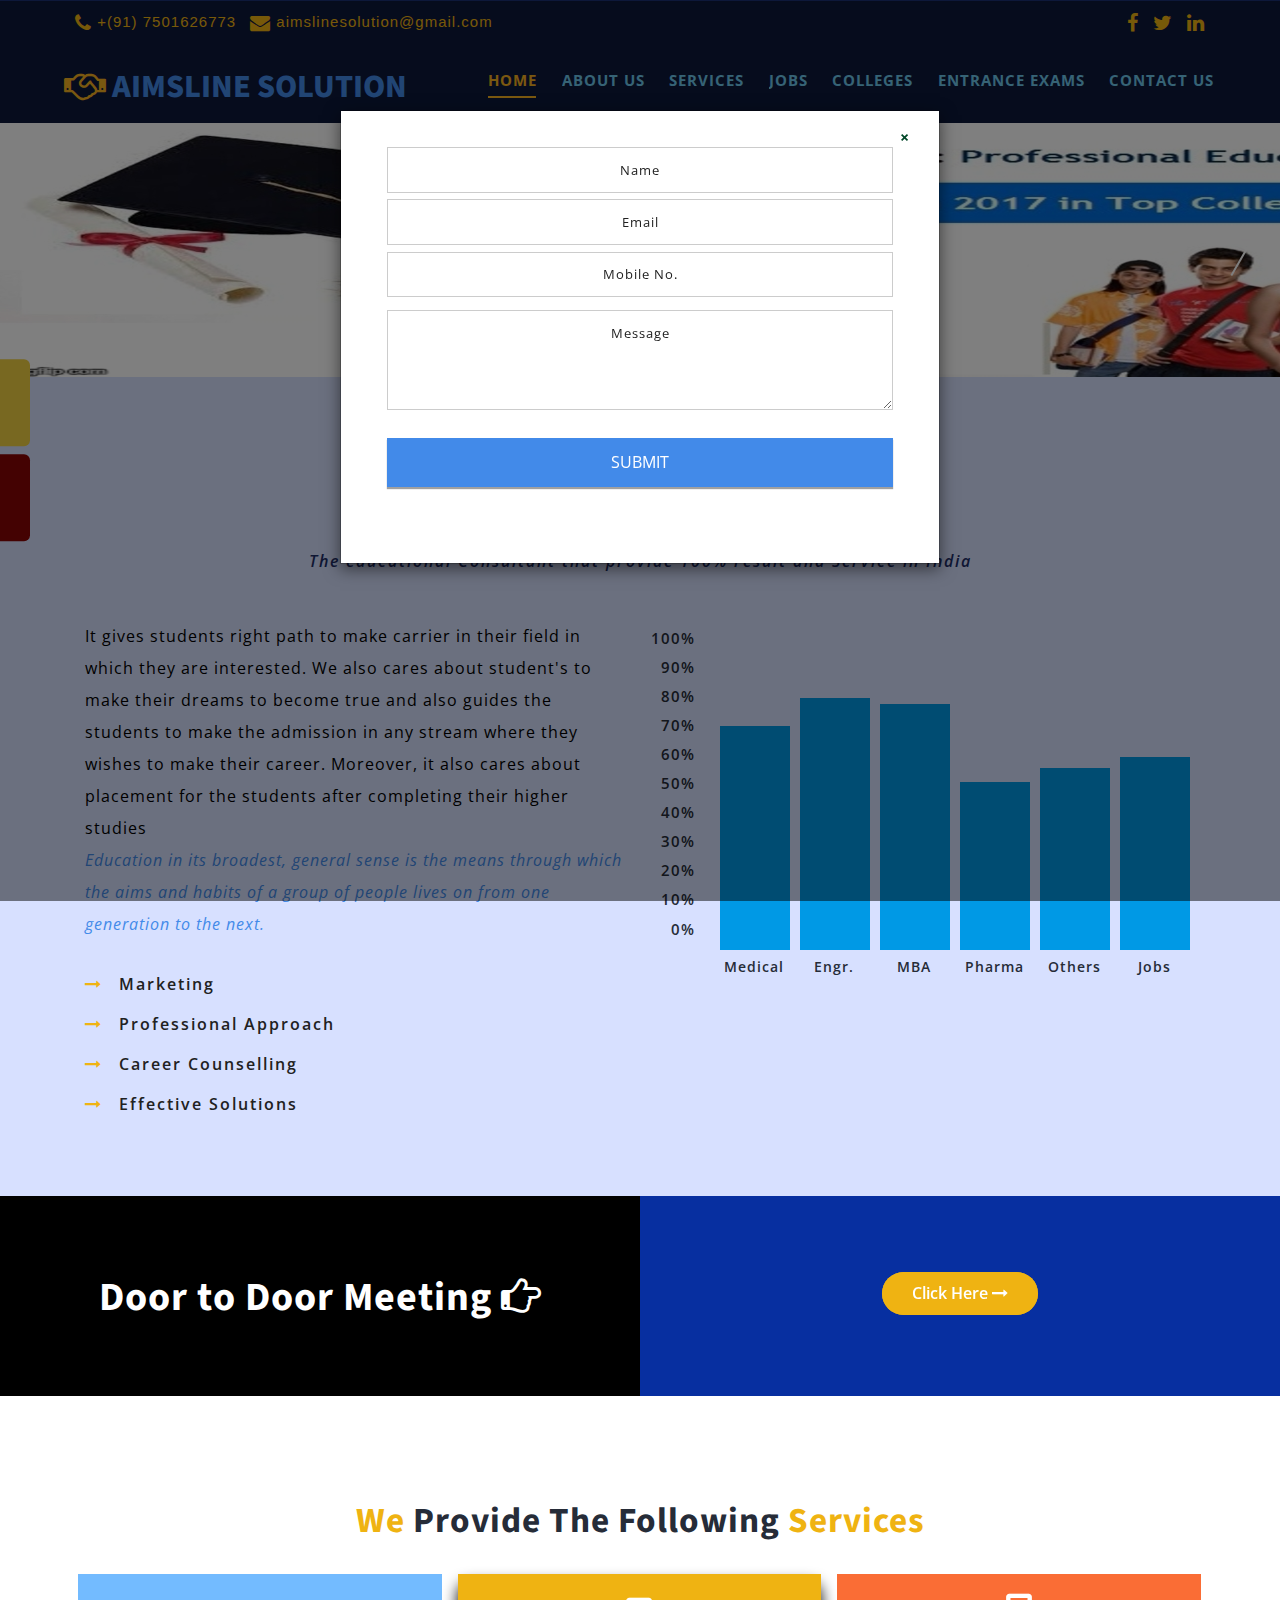
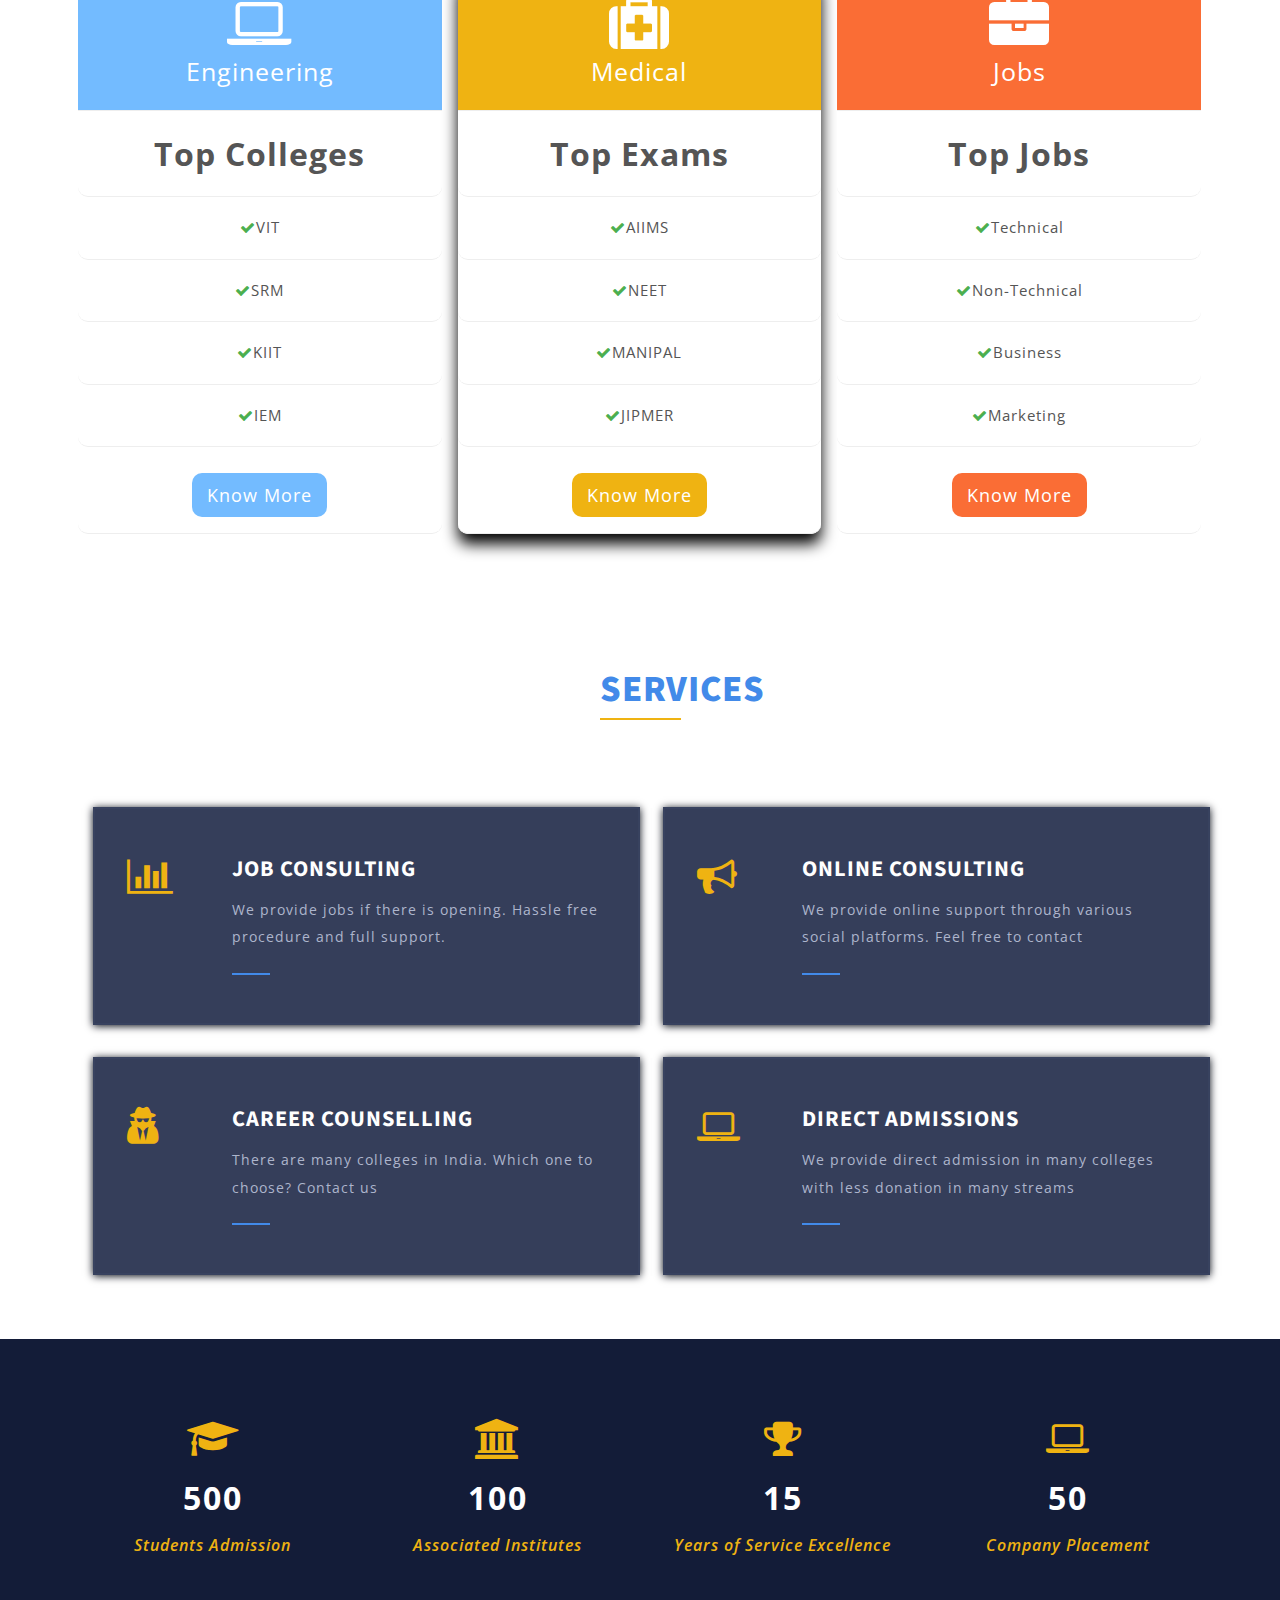
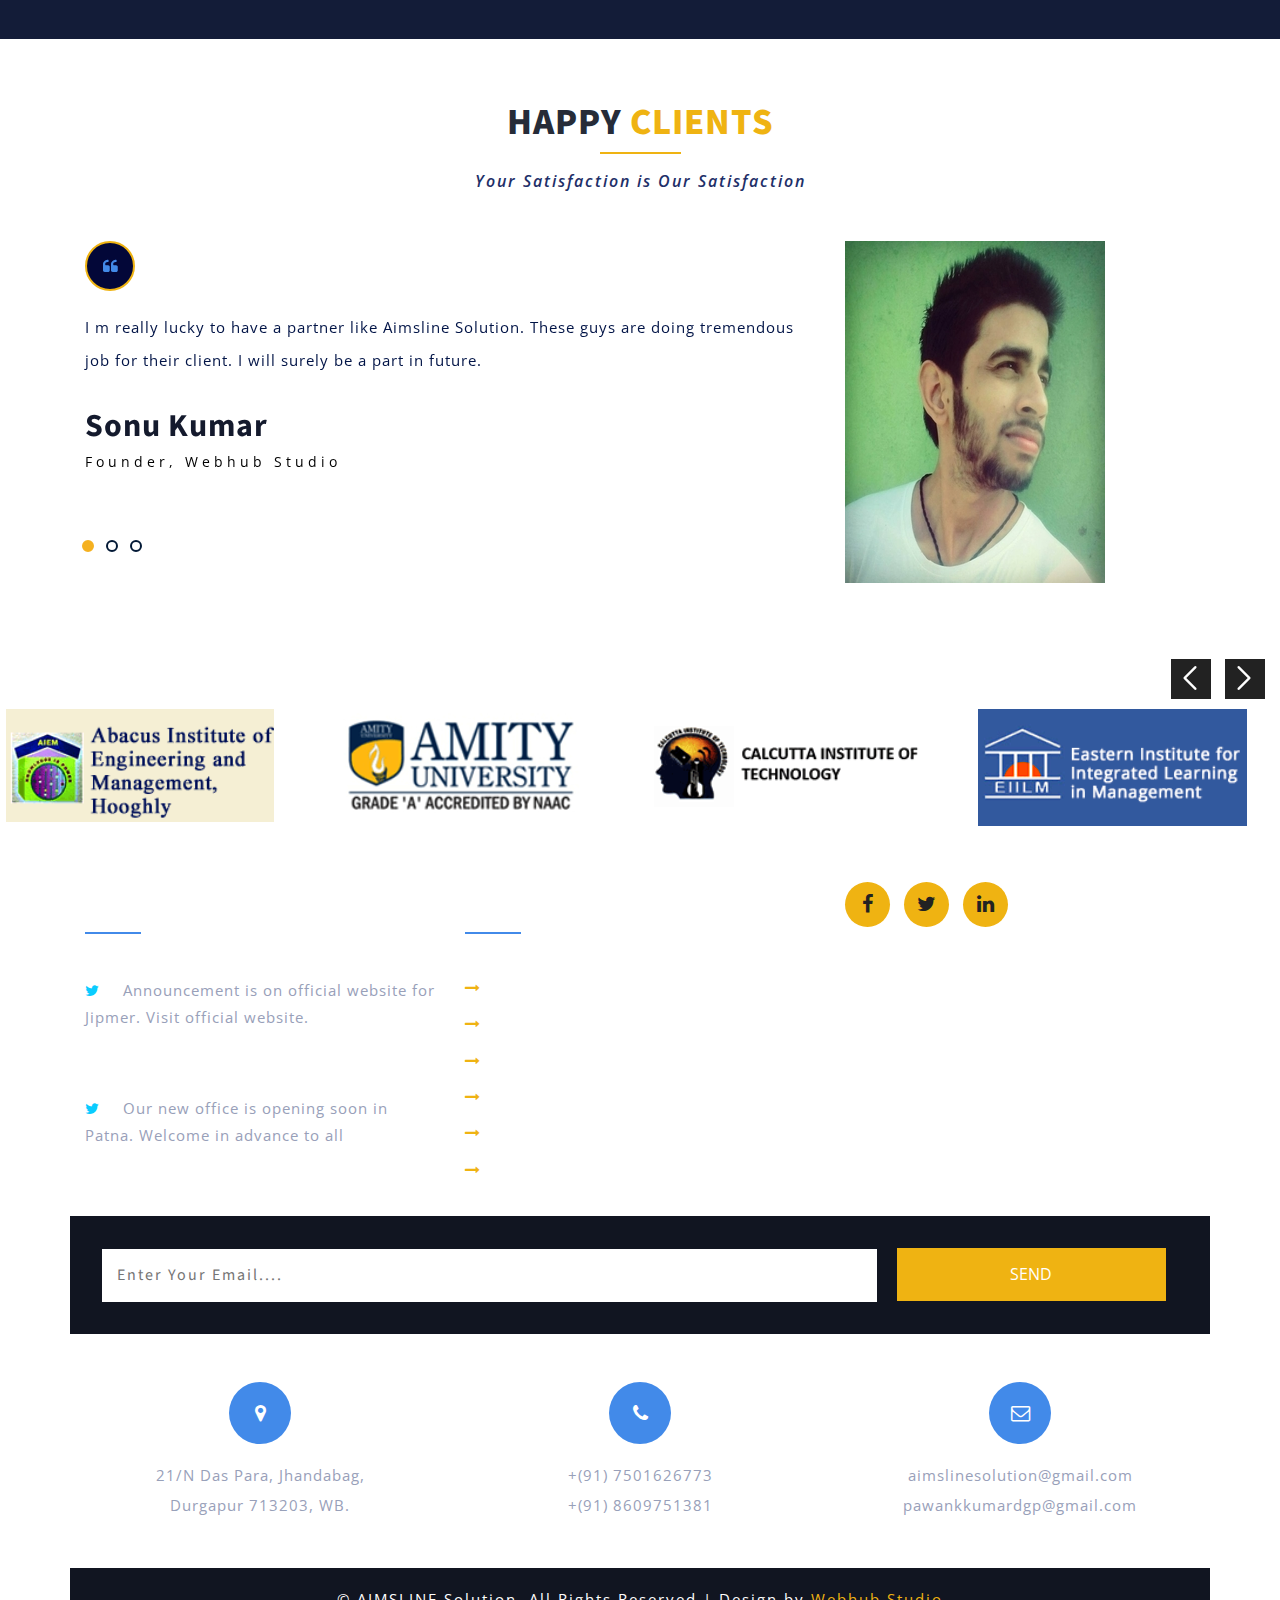
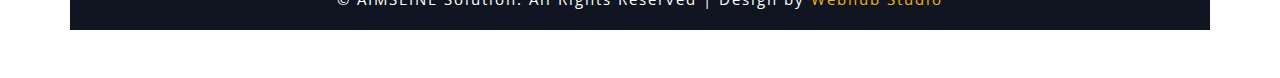
<file: index.html>
<!DOCTYPE html>
<html lang="en">
<head>
<title>AIMSLINE Solution</title>
<!-- custom-theme -->
<meta name="viewport" content="width=device-width, initial-scale=1.0">
<meta http-equiv="Content-Type" content="text/html; charset=utf-8" />

<script type="application/x-javascript"> addEventListener("load", function() { setTimeout(hideURLbar, 0); }, false);
		function hideURLbar(){ window.scrollTo(0,1); } </script>
<!-- //custom-theme -->
<link href="css/bootstrap.css" rel="stylesheet" type="text/css" media="all" />
<link href="css/JiSlider.css" rel="stylesheet"> 
<link rel="stylesheet" href="css/flexslider.css" type="text/css" media="screen" property="" />
<!-- Owl-carousel-CSS --><link href="css/owl.carousel.css" rel="stylesheet">
<link href="css/style.css" rel="stylesheet" type="text/css" media="all" />
<link rel="stylesheet" href="css/main.css">
<!-- font-awesome-icons -->
<link href="css/font-awesome.css" rel="stylesheet"> 
<!-- //font-awesome-icons -->
<link href="//fonts.googleapis.com/css?family=Source+Sans+Pro:300,300i,400,400i,600,600i,700,900" rel="stylesheet">
</head>
	
<body>
<!-- banner -->
<div class="main_section_agile" style="background-color:#0d183a">
		
			<div class="top_nav">
                <div class="container">
                    <ul class="list-inline info">
                        <li><a href="#"><span class="fa fa-phone"></span> +(91) 7501626773</a></li>
                        <li><a href="#"><span class="fa fa-envelope"></span> aimslinesolution@gmail.com</a></li>
                    </ul>
                    <ul class="list-inline social_icon">
                        <li><a href="https://www.facebook.com/Aimsline-Consultancy-1594752577241201/"><span class="fa fa-facebook"></span></a></li>
						<li><a href="https://twitter.com/KumarPawaan"><span class="fa fa-twitter"></span></a></li>
						<li><a href="https://www.linkedin.com/in/aimslinesolution/"><span class="fa fa-linkedin"></span></a></li>
                    </ul>			
                </div>
			</div><!-- Top Navbar end -->
			<div class="agileits_w3layouts_banner_nav">
					
			<nav class="navbar navbar-default">
				<div class="navbar-header navbar-left">
					<button type="button" class="navbar-toggle collapsed" data-toggle="collapse" data-target="#bs-example-navbar-collapse-1" style="margin-bottom:10px;">
						<span class="sr-only">Toggle navigation</span>
						<span class="icon-bar"></span>
						<span class="icon-bar"></span>
						<span class="icon-bar"></span>
					</button>
					<h1><a class="navbar-brand" href="index.html" style="color:#428ae9"><i class="fa fa-handshake-o" aria-hidden="true"></i> Aimsline Solution</a></h1>

				</div>
				 
				<!-- Collect the nav links, forms, and other content for toggling -->
				<div class="collapse navbar-collapse navbar-right" id="bs-example-navbar-collapse-1">
					<nav class="link-effect-2" id="link-effect-2">
						<ul class="nav navbar-nav">
							<li class="active"><a href="index.html" class="effect-3" style="margin-left:0; margin-right:2px;">Home</a></li>
							<li><a href="#about" class="effect-3" style="margin-right:2px;">About Us</a></li>
							<li><a href="services.html" class="effect-3" style="margin-right:2px;">Services</a></li>
							<li><a href="job.html" class="effect-3" style=" margin-right:2px;">Jobs</a></li>
							<li><a href="table.html" class="effect-3" style=" margin-right:2px;">Colleges</a></li>
							<li><a href="exam.html" class="effect-3" style=" margin-right:2px;">Entrance Exams</a></li>
							<li><a href="mail.html" class="effect-3" style="margin-right:2px;">Contact Us</a></li>
						</ul>
					</nav>

				</div>
			</nav>	
<div class="clearfix"> </div> 
		</div>
</div>
<!-- banner -->
	<div class="banner-silder">
		<div id="JiSlider" class="jislider">
			<ul>
				<li>
					<div class="w3layouts-banner-top w3layouts-banner-top1">
						<div class="container">
							<div class="agileits-banner-info">
							</div>	
						</div>
					</div>
				</li>
				<li>
					<div class="w3layouts-banner-top w3layouts-banner-top2">
						<div class="container">
							<div class="agileits-banner-info">
							</div>					
						</div>
					</div>
				</li>
					
				<li>
					<div class="w3layouts-banner-top w3layouts-banner-top3">
						<div class="container">
							<div class="agileits-banner-info">
							</div>	
						</div>
					</div>
				</li>
			</ul>
		</div>
      </div>

<!-- //banner -->
	<!-- Modal1 -->
													<div class="modal fade" id="myModal2" tabindex="-1" role="dialog">
														<div class="modal-dialog">
														<!-- Modal content-->
															<div class="modal-content">
																<div class="modal-header">
																	<button type="button" class="close" data-dismiss="modal">&times;</button>
																	
																	<div class="signin-form profile">
																	<h3 class="agileinfo_sign">Sign In</h3>	
																			<div class="login-form">
																				<form action="#" method="post">
																					<input type="email" name="email" placeholder="E-mail" required="">
																					<input type="password" name="password" placeholder="Password" required="">
																					<div class="tp">
																						<input type="submit" value="Sign In">
																					</div>
																				</form>
																			</div>
																			<div class="login-social-grids">
																				<ul>
																					<li><a href="#"><i class="fa fa-facebook"></i></a></li>
																					<li><a href="#"><i class="fa fa-twitter"></i></a></li>
																					<li><a href="#"><i class="fa fa-rss"></i></a></li>
																				</ul>
																			</div>
																			<p><a href="#" data-toggle="modal" data-target="#myModal3" > Don't have an account?</a></p>
																		</div>
																</div>
															</div>
														</div>
													</div>
													<!-- //Modal1 -->	
													<!-- Modal2 -->
													<div class="modal fade" id="myModal3" tabindex="-1" role="dialog">
														<div class="modal-dialog">
														<!-- Modal content-->
															<div class="modal-content">
																<div class="modal-header">
																	<button type="button" class="close" data-dismiss="modal">&times;</button>
																	
																	<div class="signin-form profile">
																	<h3 class="agileinfo_sign">Sign Up</h3>	
																			<div class="login-form">
																				<form action="#" method="post">
																				   <input type="text" name="name" placeholder="Username" required="">
																					<input type="email" name="email" placeholder="Email" required="">
																					<input type="password" name="password" placeholder="Password" required="">
																					<input type="password" name="password" placeholder="Confirm Password" required="">
																					<input type="submit" value="Sign Up">
																				</form>
																			</div>
																			<p><a href="#"> By clicking register, I agree to your terms</a></p>
																		</div>
																</div>
															</div>
														</div>
													</div>
													<!-- //Modal2 -->	
<!-- Modal4 -->
													<div class="modal fade" id="myModal4" tabindex="-1" role="dialog">
														<div class="modal-dialog">
														<!-- Modal content-->
															<div class="modal-content">
																<div class="modal-header">
																	<button type="button" class="close" data-dismiss="modal">&times;</button>
																	
																	<div class="signin-form profile">
																	
																			<div class="login-form">
																				<form action="#" method="post">
																				   <input type="text" name="name" placeholder="Name" required="">
																					<input type="email" name="email" placeholder="Email" required="">
																					<input type="text" name="mobile" placeholder="Mobile No." required="">
																					<textarea name="Comments" placeholder="Message" required=""></textarea>
																					<input type="submit" value="SUBMIT">
																				</form>
																			</div>
																			
																		</div>
																</div>
															</div>
														</div>
													</div>
													<!-- //Modal4 -->	
<!-- bootstrap-pop-up -->
	<div class="modal video-modal fade" id="myModal" tabindex="-1" role="dialog" aria-labelledby="myModal">
		<div class="modal-dialog" role="document">
			<div class="modal-content">
				<div class="modal-header">
				
					<button type="button" class="close" data-dismiss="modal" aria-label="Close"><span aria-hidden="true">&times;</span></button>						
				</div>
				<section>
					<div class="modal-body">
						<h5>Consultancy</h5>
						<img src="images/2.jpg" alt=" " class="img-responsive" />
						<p>Ut enim ad minima veniam, quis nostrum 
							exercitationem ullam corporis suscipit laboriosam, 
							nisi ut aliquid ex ea commodi consequatur? Quis autem 
							vel eum iure reprehenderit qui in ea voluptate velit 
							e.
							<i>" Quis autem vel eum iure reprehenderit qui in ea voluptate velit 
								esse quam nihil molestiae consequatur.</i></p>
					</div>
				</section>
			</div>
		</div>
	</div>
<!-- //bootstrap-pop-up -->
<!-- about -->
	<div id ="about" class="inner_main_agile_section">
		<div class="container">
		<h6 style="font-size: 22px">What makes us different</h6>
				<h3 class="w3l_header w3_agileits_header">About <span>Us</span></h3>
		<p class="sub_para_agile two">The educational Consultant that provide 100% result and Service in India</p>
			
			<div class="agile_inner_grids">
								
				<div class="col-md-6 w3_agileits_about_grid_left">
					<p style="color:black">It gives students right path to make carrier in their field in which they are interested. We also cares about student's to make their dreams to become true and also guides the students to make the admission in any stream where they wishes to make their career.

						Moreover, it also cares about placement for the students after completing their higher studies<span>Education in its broadest, general sense is the means through which the aims and habits of a group of people lives on from one generation to the next.</span> </p>
					<ul>
						<li><i class="fa fa-long-arrow-right" aria-hidden="true"></i>Marketing</li>
						<li><i class="fa fa-long-arrow-right" aria-hidden="true"></i>Professional approach</li>
						<li><i class="fa fa-long-arrow-right" aria-hidden="true"></i>Career Counselling</li>
						<li><i class="fa fa-long-arrow-right" aria-hidden="true"></i>Effective Solutions</li>
					</ul>
				</div>
				<div class="col-md-6 w3_agileits_about_grid_right">
					
							  <div id="chart">
							  <ul id="numbers">
								<li><span>100%</span></li>
								<li><span>90%</span></li>
								<li><span>80%</span></li>
								<li><span>70%</span></li>
								<li><span>60%</span></li>
								<li><span>50%</span></li>
								<li><span>40%</span></li>
								<li><span>30%</span></li>
								<li><span>20%</span></li>
								<li><span>10%</span></li>
								<li><span>0%</span></li>
							  </ul>
							  <ul id="bars">
								<li><div data-percentage="80" class="bar"></div><span>Medical</span></li>
								<li><div data-percentage="90" class="bar"></div><span>Engr.</span></li>
								<li><div data-percentage="88" class="bar"></div><span>MBA</span></li>
								<li><div data-percentage="60" class="bar"></div><span>Pharma</span></li>
								<li><div data-percentage="65" class="bar"></div><span>Others</span></li>
								<li><div data-percentage="69" class="bar"></div><span>Jobs</span></li>
							  </ul>
							</div>
				</div>
				<div class="clearfix"> </div>
			</div>
		</div>
	</div>
<!-- //about -->
	<div class="medile_agile_its_section">
	     <div class="col-md-6 medile_agile_its_blue glowing">
	           <h4><span >D<span>o</span><span>o</span><span>r </span> <span> t</span><span>o </span> <span> D</span><span>o</span><span>o</span><span>r </span> <span> M</span><span>e</span><span>e</span><span>t</span><span>i</span><span>n</span><span>g </span> <span><i class="fa fa-hand-o-right" aria-hidden="true"></i></span> </h4>
	     </div>
		 <div class="col-md-6 medile_agile_its_green">
	             <div class="more click">
									<a href="#" class="hvr-shutter-in-vertical" data-toggle="modal" data-target="#myModal4">Click Here  <i class="fa fa-long-arrow-right" aria-hidden="true"></i></a>
				</div>
	     </div>
		 <div class="clearfix"> </div>
	</div>
<!-- banner-bottom -->
	<div class="banner-bottom feedback">
		<div class="container">
			<h6 style="font-size: 22px; color:white">Educational Consultancy</h6>
			<h2> <span class="fixed_w3">We</span>  Provide The Following <span class="fixed_w3">Services</span> </h2>
			
			<div class="col">
					<ul class="price-box">
						<li class="header blue"  style="border-radius: 0"><i class="fa fa-laptop" aria-hidden="true"></i><br>Engineering</li>
						<li class="emph"><strong>Top Colleges</strong></li>
						<li><i class="fa fa-check" aria-hidden="true"></i>VIT</li>
						<li><i class="fa fa-check" aria-hidden="true"></i>SRM</li>	
						<li><i class="fa fa-check" aria-hidden="true"></i>KIIT</li>					
						<li><i class="fa fa-check" aria-hidden="true"></i>IEM</li>
						<li class="emph"><a href="table.html" class="button blue">Know More</a></li>
					</ul>
				</div>
				<div class="col">
					<ul class="price-box best">
						<li class="header orange"  style="border-radius: 0"><i class="fa fa-medkit" aria-hidden="true"></i><br>Medical</li>
						<li class="emph"><strong>Top Exams</strong></li>
						<li><i class="fa fa-check" aria-hidden="true"></i>AIIMS</li>
						<li><i class="fa fa-check" aria-hidden="true"></i>NEET</li>
						<li><i class="fa fa-check" aria-hidden="true"></i>MANIPAL</li>
						<li><i class="fa fa-check" aria-hidden="true"></i>JIPMER</li>
						<li class="emph"><a href="exam.html" class="button orange">Know More</a></li>
					</ul>
				</div>
				<div class="col">
					<ul class="price-box">
						<li class="header pink"  style="border-radius: 0"><i class="fa fa-briefcase" aria-hidden="true"></i><br>Jobs</li>
						<li class="emph"><strong>Top Jobs</strong></li>
						<li><i class="fa fa-check" aria-hidden="true"></i>Technical</li>
						<li><i class="fa fa-check" aria-hidden="true"></i>Non-Technical</li>
						<li><i class="fa fa-check" aria-hidden="true"></i>Business</li>
						<li><i class="fa fa-check" aria-hidden="true"></i>Marketing</li>
						<li class="emph"><a href="job.html" class="button pink">Know More</a></li>
					</ul>
				</div>
			</div>
		</div>
		<!-- /blog -->
	
<!-- //blog -->
	</div>
<!-- //banner-bottom -->

	<!-- services -->
	<div class="services" id="services">
		<div class="container">
		<h3 class="w3l_header w3_agileits_header two">Our <span>SERVICES</span></h3>
		<p class="sub_para_agile two" style="color:white">Our Consultancy has Multiple Services to Offer You</p>
			
			<div class="agile_inner_grids">
								
								   <!-- choose icon -->
								   <div class="col-md-6 choose_icon">
										<div class="choose_left">
											<i class="fa fa-bar-chart" aria-hidden="true"></i>
										</div>
									<div class="choose_right">
										<h3>JOB CONSULTING</h3>
										<p>We provide jobs if there is opening. 
										Hassle free procedure and full support.</p>
									</div>
										<div class="clearfix"></div>
									 </div>
								 
								  <!-- choose icon -->
								  <div class="col-md-6 choose_icon">
									<div class="choose_left">
										<i class="fa fa-bullhorn" aria-hidden="true"></i>
									</div>
									<div class="choose_right">
										<h3>ONLINE CONSULTING</h3>
										<p> We provide online support through various social platforms. 
										Feel free to contact</p>
									</div>
									<div class="clearfix"></div>
								 </div>
								 
								  <!-- choose icon -->
								  <div class="col-md-6 choose_icon">
									<div class="choose_left">
										<i class="fa fa-user-secret" aria-hidden="true"></i>
									</div>
									<div class="choose_right">
										<h3>CAREER COUNSELLING</h3>
										<p>There are many colleges in India. 
										Which one to choose? Contact us</p>
									</div>
									<div class="clearfix"></div>
								 </div>
								  <div class="col-md-6 choose_icon">
									<div class="choose_left">
										<i class="fa fa-laptop" aria-hidden="true"></i>
									</div>
									<div class="choose_right">
										<h3>DIRECT ADMISSIONS</h3>
										<p>We provide direct admission in many colleges with less donation in many streams</p>
									</div>
									<div class="clearfix"></div>
								 </div>
								 <div class="clearfix"></div>
							</div>
						</div>
					</div>
	<!-- //services -->
<!-- stats -->
	<div class="stats" id="stats">
	    <div class="container"> 
			<div class="inner_w3l_agile_grids">
		<div class="col-md-3 w3layouts_stats_left w3_counter_grid">
		   	<i class="fa fa-mortar-board" aria-hidden="true" style="color:#efb312"></i>
			<p class="counter">500</p>
			<h3>Students Admission</h3>
		</div>
		<div class="col-md-3 w3layouts_stats_left w3_counter_grid1">
		    <i class="fa fa-university" aria-hidden="true" style="color:#efb312"></i>
			<p class="counter">100</p>
			<h3>Associated Institutes</h3>
		</div>
		<div class="col-md-3 w3layouts_stats_left w3_counter_grid2">
		<i class="fa fa-trophy" aria-hidden="true" style="color:#efb312"></i>
			<p class="counter">15</p>
			<h3>Years of Service Excellence</h3>
		</div>
		<div class="col-md-3 w3layouts_stats_left w3_counter_grid3">
		<i class="fa fa-laptop" aria-hidden="true" style="color:#efb312"></i>
			<p class="counter">50</p>
			<h3>Company Placement</h3>
		</div>
		<div class="clearfix"> </div>
	</div>
   </div>	
</div>
<!-- //stats -->
<!-- agile_testimonials -->
<div class="test feedback">
	<div class="container">
	<h3 class="w3l_header w3_agileits_header">Happy <span style="color:#efb312">Clients</span></h3>
		<p class="sub_para_agile two">Your Satisfaction is Our Satisfaction</p>
			
			<div class="agile_inner_grids">
					<div class="test-gri1">
					 <div id="owl-demo2" class="owl-carousel">
							<div class="agile">
							   	<div class="test-grid">
							   		<div class="col-md-8 test-grid1">
									  <i class="fa fa-quote-left" aria-hidden="true" style="background-color:rgb(3, 7, 56)"></i>
										<p class="para-w3-agile">I m really lucky to have a partner like Aimsline Solution. These guys are doing tremendous job for their client. I will surely be a part in future.</p>
										<h4>Sonu Kumar</h4>
										<span style="color:black">Founder, Webhub Studio</span>
									</div>	
									<div class="col-md-4 test-grid2">
										<img src="images/sonu.jpg" alt="" class="img-r">
									</div>
								</div>	
								<div class="clearfix"></div>
							</div>
							<div class="agile">
							   	<div class="test-grid">
							   		<div class="col-md-8 test-grid1">
									<i class="fa fa-quote-left" aria-hidden="true" style="background-color:rgb(3, 7, 56)"></i>
										<p class="para-w3-agile">I m thankful to Aimsline Solution for their guidance . I m now currently in Dr. BC Roy Engineering college. In future, I m looking forward to work with them again.</p>
										<h4>Aakash Kumar </h4>
										<span style="color:black">ECE Engineer, Dr. B. C. Roy Engineering College</span>
									</div>	
									<div class="col-md-4 test-grid2">
										<img src="images/aakash.jpg" alt="" class="img-r">
									</div>
								</div>	
								<div class="clearfix"></div>
							</div>
							<div class="agile">
							   	<div class="test-grid">
							   		<div class="col-md-8 test-grid1">
									<i class="fa fa-quote-left" aria-hidden="true" style="background-color:rgb(3, 7, 56)"></i>
										<p class="para-w3-agile">I m also a client with this group. As I believe that first we should do for us then for some other people. Great exposure and great Determination for a better future. </p>
										<h4>Pawan Kumar</h4>
										<span style="color:black">Consultant Expert, Aimsline Solution</span>
									</div>	
									<div class="col-md-4 test-grid2">
										<img src="images/pawan.jpg" alt="" class="img-r">
									</div>
								</div>	
								<div class="clearfix"></div>
							</div>	
					</div>
				</div>	
		</div>
		
</div>	
</div>
<div >
	<div class="events">
		<ul id="flexiselDemo1">	
			<li>
				<div class="w3layouts_event_grid">
					<div class="w3_agile_event_grid1">
						<img src="images/col1.bmp" alt=" " class="img-responsive" />
					</div>
				</div>
			</li>
			<li>
				<div class="w3layouts_event_grid">
					<div class="w3_agile_event_grid1">
						<img src="images/col2.bmp" alt=" " class="img-responsive" />
					</div>
				</div>
			</li>
			<li>
				<div class="w3layouts_event_grid">
					<div class="w3_agile_event_grid1">
						<img src="images/col3.bmp" alt=" " class="img-responsive" />
					</div>
				</div>
			</li>
			<li>
				<div class="w3layouts_event_grid">
					<div class="w3_agile_event_grid1">
						<img src="images/col4.bmp" alt=" " class="img-responsive" />
					</div>
				</div>
			</li>
			<li>
				<div class="w3layouts_event_grid">
					<div class="w3_agile_event_grid1">
						<img src="images/col5.bmp" alt=" " class="img-responsive" />
					</div>
				</div>
			</li>
			<li>
				<div class="w3layouts_event_grid">
					<div class="w3_agile_event_grid1">
						<img src="images/col6.bmp" alt=" " class="img-responsive" />
					</div>
				</div>
			</li>
			<li>
				<div class="w3layouts_event_grid">
					<div class="w3_agile_event_grid1">
						<img src="images/col7.bmp" alt=" " class="img-responsive" />
					</div>
				</div>
			</li>
			<li>
				<div class="w3layouts_event_grid">
					<div class="w3_agile_event_grid1">
						<img src="images/col8.bmp" alt=" " class="img-responsive" />
					</div>
				</div>
			</li>
			<li>
				<div class="w3layouts_event_grid">
					<div class="w3_agile_event_grid1">
						<img src="images/col9.jpg" alt=" " class="img-responsive" />
					</div>
				</div>
			</li>
			<li>
				<div class="w3layouts_event_grid">
					<div class="w3_agile_event_grid1">
						<img src="images/col10.jpg" alt=" " class="img-responsive" />
					</div>
				</div>
			</li>
		</ul>
	</div>
</div>
<!-- //agile_testimonials -->
<!-- footer -->
	<div class="footer foot">
		<div class="container">
			<div class="w3_agile_footer_grids">
				<div class="col-md-4 w3_agile_footer_grid">
					<h3>Latest Tweets</h3>
					<ul class="agile_footer_grid_list">
						<li><i class="fa fa-twitter" aria-hidden="true"></i>Announcement is on official website for Jipmer. Visit official website. <span>1 day ago</span></li>
						<li><i class="fa fa-twitter" aria-hidden="true"></i>Our new office is opening soon in Patna. Welcome in advance to all <span>2 days ago</span></li>
					</ul>
				</div>
				<div class="col-md-4 w3_agile_footer_grid">
					<h3>Navigation</h3>
					<ul class="agileits_w3layouts_footer_grid_list">
						<li><i class="fa fa-long-arrow-right" aria-hidden="true"></i><a href="index.html">Home</a></li>
						<li><i class="fa fa-long-arrow-right" aria-hidden="true"></i><a href="services.html">Services</a></li>
						<li><i class="fa fa-long-arrow-right" aria-hidden="true"></i><a href="job.html">Jobs</a></li>
						<li><i class="fa fa-long-arrow-right" aria-hidden="true"></i><a href="table.html">Colleges</a></li>
						<li><i class="fa fa-long-arrow-right" aria-hidden="true"></i><a href="exam.html">Entrance Exams</a></li>
						<li><i class="fa fa-long-arrow-right" aria-hidden="true"></i><a href="mail.html">Contact Us</a></li>
					</ul>
				</div>
				<div class="col-md-4 w3_agile_footer_grid">
					<ul class="list-inline footer_social_icon">
						<li><a href="https://www.facebook.com/Aimsline-Consultancy-1594752577241201/"><span class="fa fa-facebook"></span></a></li>
						<li><a href="https://twitter.com/KumarPawaan"><span class="fa fa-twitter"></span></a></li>
						<li><a href="https://www.linkedin.com/in/aimslinesolution/"><span class="fa fa-linkedin"></span></a></li>
					</ul>
					<div class="clearfix"> </div>
				</div>
				<div class="clearfix"> </div>
			</div>
			<div class="w3_newsletter_footer_grids">
				<div class="w3_newsletter_footer_grid_left">
					<form action="#" method="post">
						<input type="email" name="Email" placeholder="Enter Your Email...." required="">
						<input type="submit" value="SEND">
					</form>
				</div>
			</div>
			<div class="w3ls_address_mail_footer_grids">
				<div class="col-md-4 w3ls_footer_grid_left">
					<div class="wthree_footer_grid_left">
						<i class="fa fa-map-marker" aria-hidden="true"></i>
					</div>
					<p>21/N Das Para, Jhandabag, <span>Durgapur 713203, WB.</span></p>
				</div>
				<div class="col-md-4 w3ls_footer_grid_left">
					<div class="wthree_footer_grid_left">
						<i class="fa fa-phone" aria-hidden="true"></i>
					</div>
					<p>+(91) 7501626773 <span>+(91) 8609751381</span></p>
				</div>
				<div class="col-md-4 w3ls_footer_grid_left">
					<div class="wthree_footer_grid_left">
						<i class="fa fa-envelope-o" aria-hidden="true"></i>
					</div>
					<p><a href="mailto:info@example.com">aimslinesolution@gmail.com</a> 
						<span><a href="mailto:info@example.com">pawankkumardgp@gmail.com</a></span></p>
				</div>
				<div class="clearfix"> </div>
			</div>
			<div class="agileinfo_copyright">
				<p>© AIMSLINE Solution. All Rights Reserved | Design by <a href="http:\\webhubstudio.cf">Webhub Studio</a></p>
			</div>
		</div>
	</div>
<!-- //footer -->
<div class="side">
		<a href="mail.html" style="background-color:#f0d042; color:black">Contact us</a>
		<a href="" data-target="#myModal4" style="background-color:#880404">Quick Enquiry</a>
	</div>
<!-- start-smoth-scrolling -->
<!-- js -->
<script type="text/javascript" src="js/jquery-2.1.4.min.js"></script>
<!-- //js -->
<script src="js/JiSlider.js"></script>
<script>
			$(window).load(function () {
				$('#JiSlider').JiSlider({color: '#fff', start: 3, reverse: true}).addClass('ff')
			})
		</script><script type="text/javascript">

  var _gaq = _gaq || [];
  _gaq.push(['_setAccount', 'UA-36251023-1']);
  _gaq.push(['_setDomainName', 'jqueryscript.net']);
  _gaq.push(['_trackPageview']);

  (function() {
    var ga = document.createElement('script'); ga.type = 'text/javascript'; ga.async = true;
    ga.src = ('https:' == document.location.protocol ? 'https://ssl' : 'http://www') + '.google-analytics.com/ga.js';
    var s = document.getElementsByTagName('script')[0]; s.parentNode.insertBefore(ga, s);
  })();

</script>
<!-- stats -->
	<script src="js/jquery.waypoints.min.js"></script>
	<script src="js/jquery.countup.js"></script>
		<script>
			$('.counter').countUp();
		</script>
<!-- //stats -->
<script type="text/javascript">
$(function(){
  $("#bars li .bar").each(function(key, bar){
    var percentage = $(this).data('percentage');

    $(this).animate({
      'height':percentage+'%'
    }, 1000);
  })
})
</script>
<!-- flexisel -->
	<script type="text/javascript" src="js/jquery.flexisel.js"></script>
	<script type="text/javascript">
		$(window).load(function() {
			$("#flexiselDemo1").flexisel({
				visibleItems: 4,
				animationSpeed: 1000,
				autoPlay: true,
				autoPlaySpeed: 3000,    		
				pauseOnHover: true,
				enableResponsiveBreakpoints: true,
				responsiveBreakpoints: { 
					portrait: { 
						changePoint:480,
						visibleItems: 1
					}, 
					landscape: { 
						changePoint:667,
						visibleItems:2
					},
					tablet: { 
						changePoint:800,
						visibleItems: 3
					}
				}
			});
			
		});
	</script>
<!-- //flexisel -->
<!-- requried-jsfiles-for owl -->

<script>
	$(document).ready(function(){
		$('#myModal4').modal('show');
	});
</script>
 <script src="js/owl.carousel.js"></script>
							        <script>
									    $(document).ready(function() {
									      $("#owl-demo2").owlCarousel({
									        items : 1,
									        lazyLoad : false,
									        autoPlay : true,
									        navigation : false,
									        navigationText :  false,
									        pagination : true,
									      });
									    });
									  </script>
							 <!-- //requried-jsfiles-for owl -->


<script type="text/javascript" src="js/move-top.js"></script>
<script type="text/javascript" src="js/easing.js"></script>
<script type="text/javascript">
	jQuery(document).ready(function($) {
		$(".scroll").click(function(event){		
			event.preventDefault();
			$('html,body').animate({scrollTop:$(this.hash).offset().top},1000);
		});
	});
</script>
<!-- start-smoth-scrolling -->
<!-- for bootstrap working -->
	<script src="js/bootstrap.js"></script>
<!-- //for bootstrap working -->
<!-- here stars scrolling icon -->
	<script type="text/javascript">
		$(document).ready(function() {
			/*
				var defaults = {
				containerID: 'toTop', // fading element id
				containerHoverID: 'toTopHover', // fading element hover id
				scrollSpeed: 1200,
				easingType: 'linear' 
				};
			*/
								
			$().UItoTop({ easingType: 'easeOutQuart' });
								
			});
	</script>
	
<!-- //here ends scrolling icon -->
</body>
<body oncontextmenu="return false;">
</html>
</file>
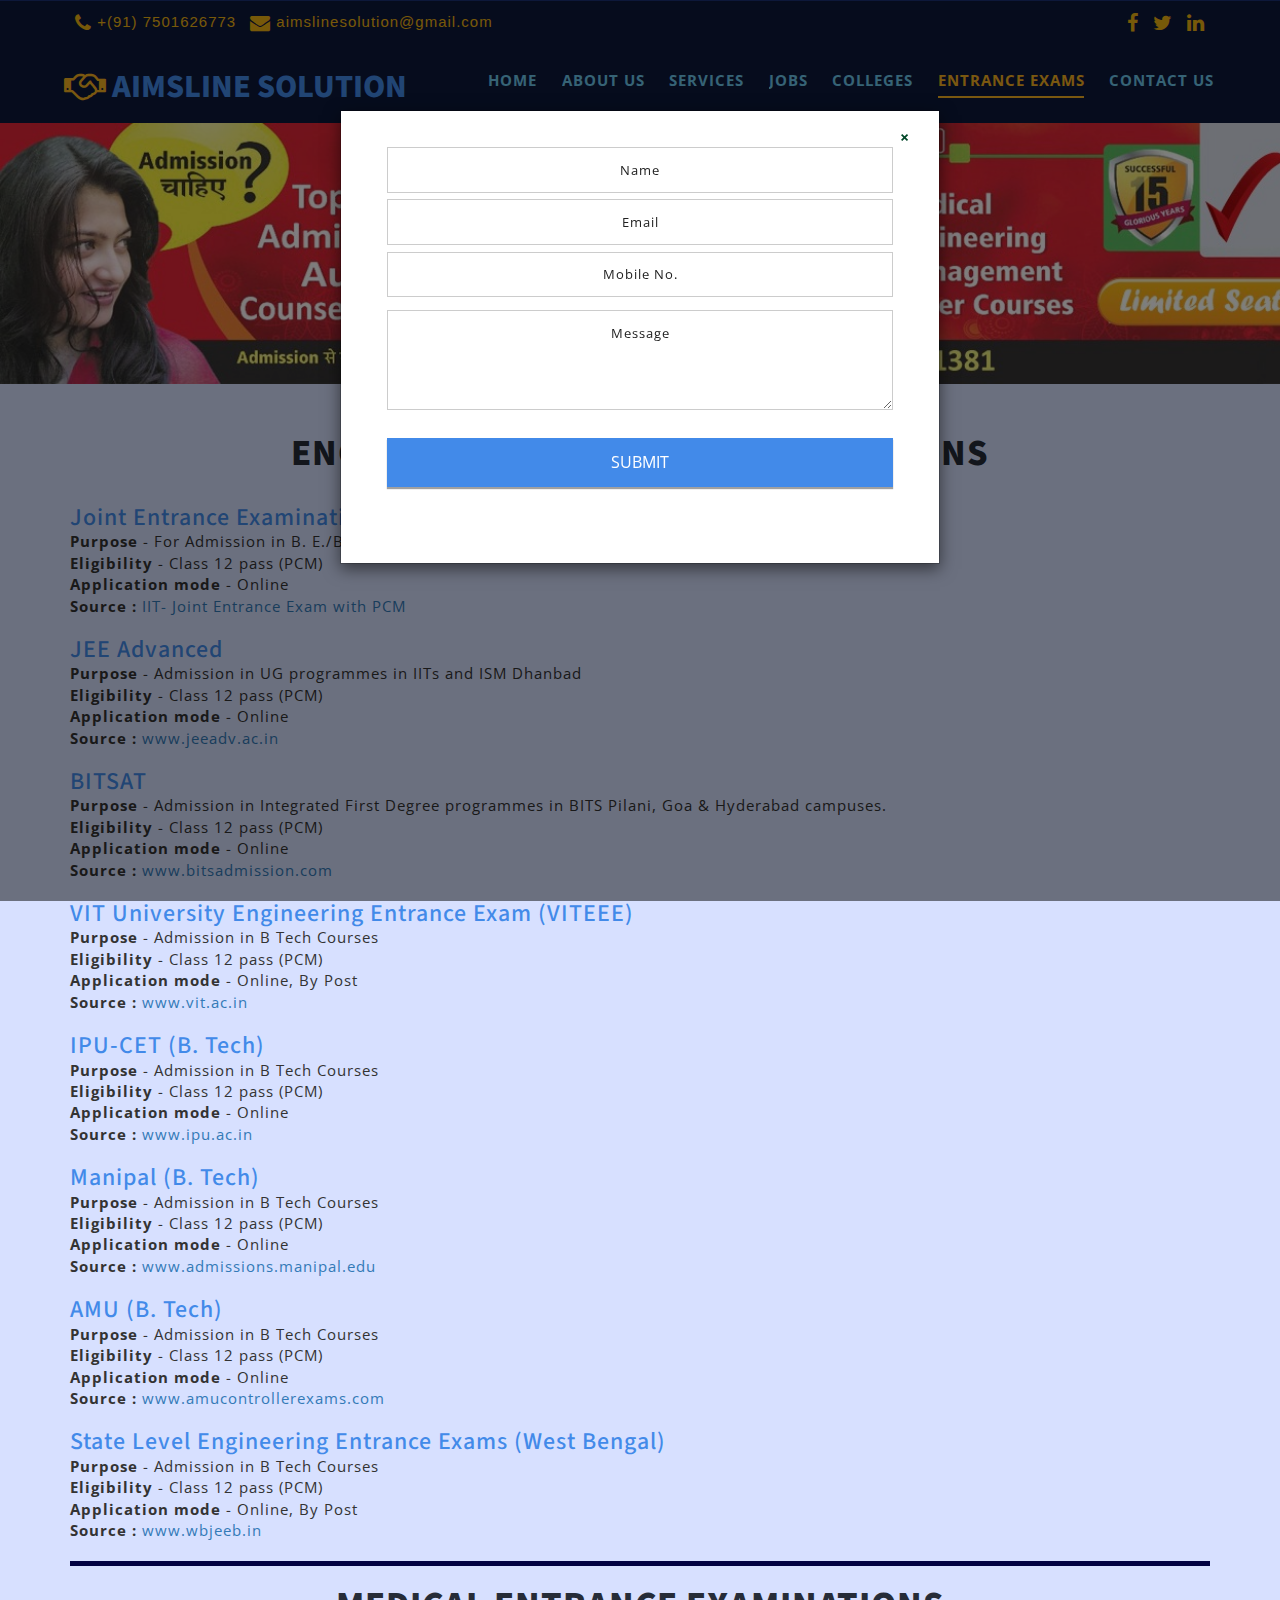
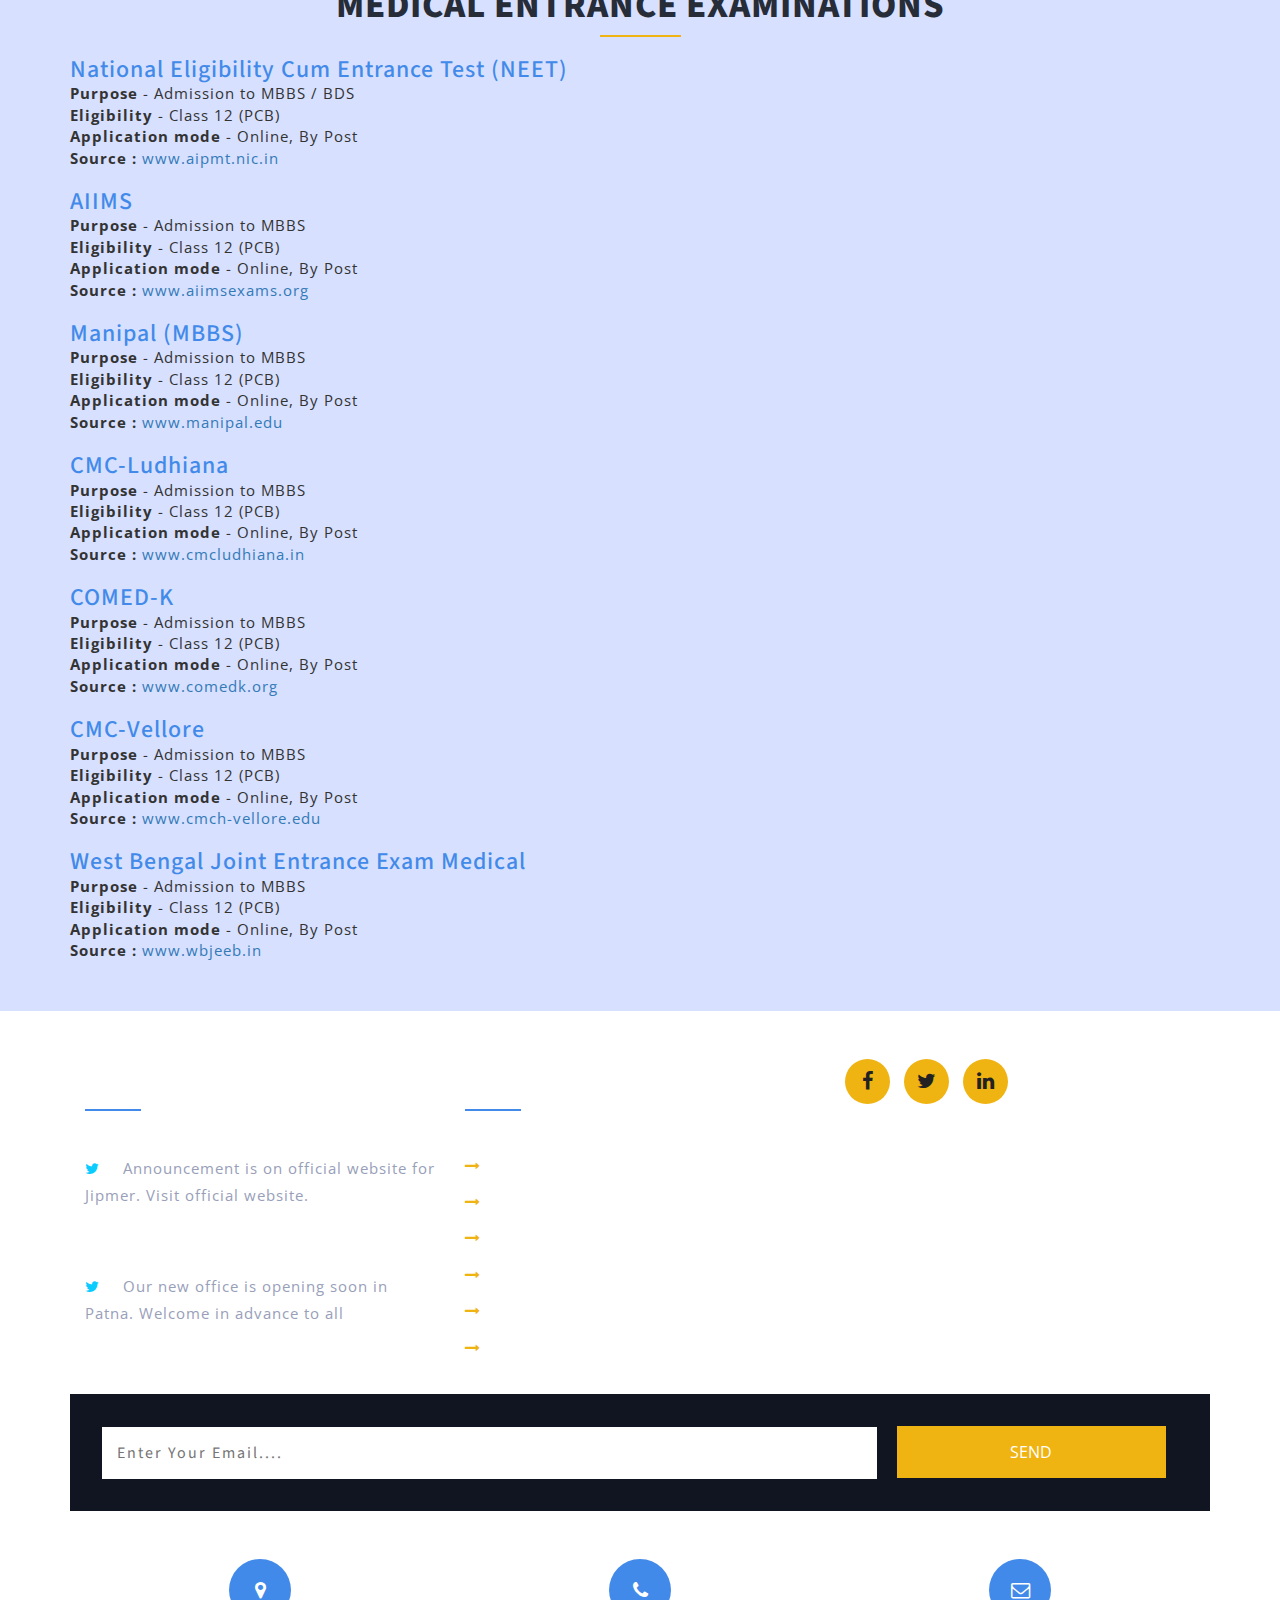
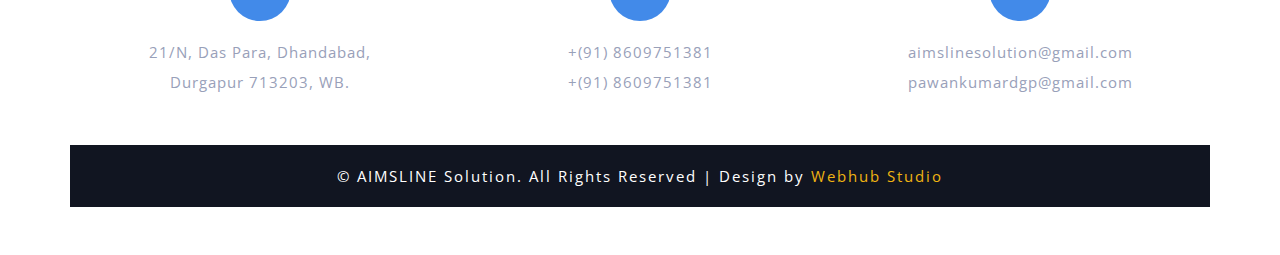
<file: exam.html>
<!DOCTYPE html>
<html lang="en">
<head>
<title>AIMSLINE Solution</title>
<!-- custom-theme -->
<meta name="viewport" content="width=device-width, initial-scale=1.0">
<meta http-equiv="Content-Type" content="text/html; charset=utf-8" />

<script type="application/x-javascript"> addEventListener("load", function() { setTimeout(hideURLbar, 0); }, false);
		function hideURLbar(){ window.scrollTo(0,1); } </script>
<!-- //custom-theme -->
<link href="css/bootstrap.css" rel="stylesheet" type="text/css" media="all" />
<link href="css/JiSlider.css" rel="stylesheet"> 
<link rel="stylesheet" href="css/flexslider.css" type="text/css" media="screen" property="" />
<!-- Owl-carousel-CSS --><link href="css/owl.carousel.css" rel="stylesheet">
<link href="css/style.css" rel="stylesheet" type="text/css" media="all" />
<link rel="stylesheet" href="css/main.css">
<!-- font-awesome-icons -->
<link href="css/font-awesome.css" rel="stylesheet"> 
<!-- //font-awesome-icons -->
<link href="//fonts.googleapis.com/css?family=Source+Sans+Pro:300,300i,400,400i,600,600i,700,900" rel="stylesheet">
</head>
	
<body>
<!-- banner -->
<div class="main_section_agile" style="background-color:#0d183a">
        <div class="top_nav">
                <div class="container">
                    <ul class="list-inline info">
                        <li><a href="#"><span class="fa fa-phone"></span> +(91) 7501626773</a></li>
                        <li><a href="#"><span class="fa fa-envelope"></span> aimslinesolution@gmail.com</a></li>
                    </ul>
                    <ul class="list-inline social_icon">
                        <li><a href="https://www.facebook.com/Aimsline-Consultancy-1594752577241201/"><span class="fa fa-facebook"></span></a></li>
						<li><a href="https://twitter.com/KumarPawaan"><span class="fa fa-twitter"></span></a></li>
						<li><a href="https://www.linkedin.com/in/aimslinesolution/"><span class="fa fa-linkedin"></span></a></li>
                    </ul>			
                </div>
			</div><!-- Top Navbar end -->
		<div class="agileits_w3layouts_banner_nav">
		   
			<nav class="navbar navbar-default">
				<div class="navbar-header navbar-left">
					<button type="button" class="navbar-toggle collapsed" data-toggle="collapse" data-target="#bs-example-navbar-collapse-1" style="margin-bottom:10px;">
						<span class="sr-only">Toggle navigation</span>
						<span class="icon-bar"></span>
						<span class="icon-bar"></span>
						<span class="icon-bar"></span>
					</button>
					<h1><a class="navbar-brand" href="index.html" style="color:#428ae9"><i class="fa fa-handshake-o" aria-hidden="true"></i> Aimsline Solution</a></h1>

				</div>
				 
				<!-- Collect the nav links, forms, and other content for toggling -->
				<div class="collapse navbar-collapse navbar-right" id="bs-example-navbar-collapse-1">
					<nav class="link-effect-2" id="link-effect-2">
						<ul class="nav navbar-nav">
                            <li><a href="index.html" class="effect-3" style="margin-left:0; margin-right:2px;">Home</a></li>
                            <li><a href="index.html#about" class="effect-3" style=" margin-right:2px;">About Us</a></li>
							<li><a href="services.html" class="effect-3" style=" margin-right:2px;">Services</a></li>
							<li><a href="job.html" class="effect-3" style=" margin-right:2px;">Jobs</a></li>
                            <li><a href="table.html" class="effect-3" style=" margin-right:2px;">Colleges</a></li>
                            <li class="active"><a href="exam.html" class="effect-3" style=" margin-right:2px;">Entrance Exams</a></li>
							<li><a href="mail.html" class="effect-3" style=" margin-right:2px;">Contact Us</a></li>
						</ul>
					</nav>

				</div>
			</nav>	
<div class="clearfix"> </div> 
		</div>
</div>
<!-- banner -->
<div class="banner1"></div>

<!-- //banner -->
	<!-- Modal1 -->
													<div class="modal fade" id="myModal2" tabindex="-1" role="dialog">
														<div class="modal-dialog">
														<!-- Modal content-->
															<div class="modal-content">
																<div class="modal-header">
																	<button type="button" class="close" data-dismiss="modal">&times;</button>
																	
																	<div class="signin-form profile">
																	<h3 class="agileinfo_sign">Sign In</h3>	
																			<div class="login-form">
																				<form action="#" method="post">
																					<input type="email" name="email" placeholder="E-mail" required="">
																					<input type="password" name="password" placeholder="Password" required="">
																					<div class="tp">
																						<input type="submit" value="Sign In">
																					</div>
																				</form>
																			</div>
																			<div class="login-social-grids">
																				<ul>
																					<li><a href="#"><i class="fa fa-facebook"></i></a></li>
																					<li><a href="#"><i class="fa fa-twitter"></i></a></li>
																					<li><a href="#"><i class="fa fa-rss"></i></a></li>
																				</ul>
																			</div>
																			<p><a href="#" data-toggle="modal" data-target="#myModal3" > Don't have an account?</a></p>
																		</div>
																</div>
															</div>
														</div>
													</div>
													<!-- //Modal1 -->	
													<!-- Modal2 -->
													<div class="modal fade" id="myModal3" tabindex="-1" role="dialog">
														<div class="modal-dialog">
														<!-- Modal content-->
															<div class="modal-content">
																<div class="modal-header">
																	<button type="button" class="close" data-dismiss="modal">&times;</button>
																	
																	<div class="signin-form profile">
																	<h3 class="agileinfo_sign">Sign Up</h3>	
																			<div class="login-form">
																				<form action="#" method="post">
																				   <input type="text" name="name" placeholder="Username" required="">
																					<input type="email" name="email" placeholder="Email" required="">
																					<input type="password" name="password" placeholder="Password" required="">
																					<input type="password" name="password" placeholder="Confirm Password" required="">
																					<input type="submit" value="Sign Up">
																				</form>
																			</div>
																			<p><a href="#"> By clicking register, I agree to your terms</a></p>
																		</div>
																</div>
															</div>
														</div>
													</div>
													<!-- //Modal2 -->	
<!-- Modal2 -->
													<div class="modal fade" id="myModal4" tabindex="-1" role="dialog">
														<div class="modal-dialog">
														<!-- Modal content-->
															<div class="modal-content">
																<div class="modal-header">
																	<button type="button" class="close" data-dismiss="modal">&times;</button>
																	
																	<div class="signin-form profile">
																	
																			<div class="login-form">
																				<form action="#" method="post">
																				   <input type="text" name="name" placeholder="Name" required="">
																					<input type="email" name="email" placeholder="Email" required="">
																					<input type="text" name="mobile" placeholder="Mobile No." required="">
																					<textarea name="Comments" placeholder="Message" required=""></textarea>
																					<input type="submit" value="SUBMIT">
																				</form>
																			</div>
																			
																		</div>
																</div>
															</div>
														</div>
													</div>
													<!-- //Modal2 -->	
<!-- bootstrap-pop-up -->
	<div class="modal video-modal fade" id="myModal" tabindex="-1" role="dialog" aria-labelledby="myModal">
		<div class="modal-dialog" role="document">
			<div class="modal-content">
				<div class="modal-header">
				
					<button type="button" class="close" data-dismiss="modal" aria-label="Close"><span aria-hidden="true">&times;</span></button>						
				</div>
				<section>
					<div class="modal-body">
						<h5>Consultancy</h5>
						<img src="images/2.jpg" alt=" " class="img-responsive" />
						<p>Ut enim ad minima veniam, quis nostrum 
							exercitationem ullam corporis suscipit laboriosam, 
							nisi ut aliquid ex ea commodi consequatur? Quis autem 
							vel eum iure reprehenderit qui in ea voluptate velit 
							e.
							<i>" Quis autem vel eum iure reprehenderit qui in ea voluptate velit 
								esse quam nihil molestiae consequatur.</i></p>
					</div>
				</section>
			</div>
		</div>
	</div>
<!-- //bootstrap-pop-up -->
    <div class="cont1">
        <div class="container t1">
            <section>
                <h3 class="w3l_header w3_agileits_header">Engineering Entrance Examinations</h3>
                <ul style="list-style-type:none">
                    <li class="gap">
                        <h2 class="green">Joint Entrance Examination (JEE) Main</h2>
                        <p><b>Purpose </b>- For Admission in B. E./B. Tech., B. Arch., B. Planning</p>
                        <p><b>Eligibility </b>- Class 12 pass (PCM)</p>
                        <p><b>Application mode </b>- Online</p>
                        <p><b>Source : </b><a href="https://www.jeeadv.ac.in/"> IIT- Joint Entrance Exam with PCM</a></p>
                    </li>
                    <li class="gap">
                        <h2 class="green">JEE Advanced</h2>
                        <p><b>Purpose </b>- Admission in UG programmes in IITs and ISM Dhanbad</p>
                        <p><b>Eligibility </b>- Class 12 pass (PCM)</p>
                        <p><b>Application mode </b>- Online</p>
                        <p><b>Source : </b><a href="https://www.jeeadv.ac.in/"> www.jeeadv.ac.in</a></p>
                    </li>
                    <li class="gap">
                        <h2 class="green">BITSAT </h2>
                        <p><b>Purpose </b>- Admission in Integrated First Degree programmes in BITS Pilani, Goa & Hyderabad campuses.</p>
                        <p><b>Eligibility </b>- Class 12 pass (PCM)</p>
                        <p><b>Application mode </b>- Online</p>
                        <p><b>Source : </b><a href="http://www.bitsadmission.com/"> www.bitsadmission.com</a></p>
                    </li>
                    <li class="gap">
                        <h2 class="green">VIT University Engineering Entrance Exam (VITEEE)  </h2>
                        <p><b>Purpose </b>- Admission in B Tech Courses</p>
                        <p><b>Eligibility </b>- Class 12 pass (PCM)</p>
                        <p><b>Application mode </b>- Online, By Post</p>
                        <p><b>Source : </b><a href="http://www.vit.ac.in/"> www.vit.ac.in</a></p>
                    </li>
                    <li class="gap">
                        <h2 class="green">IPU-CET (B. Tech)  </h2>
                        <p><b>Purpose </b>- Admission in B Tech Courses</p>
                        <p><b>Eligibility </b>- Class 12 pass (PCM)</p>
                        <p><b>Application mode </b>- Online</p>
                        <p><b>Source : </b><a href="http://www.ipu.ac.in/"> www.ipu.ac.in</a></p>
                    </li>
                    <li class="gap">
                        <h2 class="green">Manipal (B. Tech)</h2>
                        <p><b>Purpose </b>- Admission in B Tech Courses</p>
                        <p><b>Eligibility </b>- Class 12 pass (PCM)</p>
                        <p><b>Application mode </b>- Online</p>
                        <p><b>Source : </b><a href="https://manipal.edu/mu/admission.html"> www.admissions.manipal.edu</a></p>
                    </li>
                    <li class="gap">
                        <h2 class="green">AMU (B. Tech)</h2>
                        <p><b>Purpose </b>- Admission in B Tech Courses</p>
                        <p><b>Eligibility </b>- Class 12 pass (PCM)</p>
                        <p><b>Application mode </b>- Online</p>
                        <p><b>Source : </b><a href="http://www.amucontrollerexams.com/"> www.amucontrollerexams.com</a></p>
                    </li>
                    <li class="gap">
                        <h2 class="green">State Level Engineering Entrance Exams (West Bengal)  </h2>
                        <p><b>Purpose </b>- Admission in B Tech Courses</p>
                        <p><b>Eligibility </b>- Class 12 pass (PCM)</p>
                        <p><b>Application mode </b>- Online, By Post</p>
                        <p><b>Source : </b><a href="http://www.wbjeeb.in/"> www.wbjeeb.in</a></p>
                    </li>
                </ul>
            </section>
            <div class="div1"></div>
            <section>
                    <h3 class="w3l_header w3_agileits_header">Medical Entrance Examinations</h3>
                    <ul style="list-style-type:none">
                        <li class="gap">
                            <h2 class="green">National Eligibility Cum Entrance Test (NEET)</h2>
                            <p><b>Purpose </b>- Admission to MBBS / BDS</p>
                            <p><b>Eligibility </b>- Class 12 (PCB)</p>
                            <p><b>Application mode </b>- Online, By Post</p>
                            <p><b>Source : </b><a href="https://cbseneet.nic.in/cbseneet/Welcome.aspx"> www.aipmt.nic.in</a></p>
                        </li>
                         <li class="gap">
                            <h2 class="green">AIIMS</h2>
                            <p><b>Purpose </b>- Admission to MBBS</p>
                            <p><b>Eligibility </b>- Class 12 (PCB)</p>
                            <p><b>Application mode </b>- Online, By Post</p>
                            <p><b>Source : </b><a href="https://www.aiimsexams.org/info/Course.html"> www.aiimsexams.org</a></p>
                        </li>
                         <li class="gap">
                            <h2 class="green"> Manipal (MBBS)</h2>
                            <p><b>Purpose </b>- Admission to MBBS</p>
                            <p><b>Eligibility </b>- Class 12 (PCB)</p>
                            <p><b>Application mode </b>- Online, By Post</p>
                            <p><b>Source : </b><a href="https://manipal.edu/mu/admission.html"> www.manipal.edu</a></p>
                        </li>
                         <li class="gap">
                            <h2 class="green">CMC-Ludhiana</h2>
                            <p><b>Purpose </b>- Admission to MBBS</p>
                            <p><b>Eligibility </b>- Class 12 (PCB)</p>
                            <p><b>Application mode </b>- Online, By Post</p>
                            <p><b>Source : </b><a href="http://cmcludhiana.in/cmc_2014/admissions_college/"> www.cmcludhiana.in</a></p>
                        </li>
                         <li class="gap">
                            <h2 class="green">COMED-K</h2>
                            <p><b>Purpose </b>- Admission to MBBS</p>
                            <p><b>Eligibility </b>- Class 12 (PCB)</p>
                            <p><b>Application mode </b>- Online, By Post</p>
                            <p><b>Source : </b><a href="https://www.comedk.org/"> www.comedk.org</a></p>
                        </li>
                        <li class="gap">
                            <h2 class="green">CMC-Vellore</h2>
                            <p><b>Purpose </b>- Admission to MBBS</p>
                            <p><b>Eligibility </b>- Class 12 (PCB)</p>
                            <p><b>Application mode </b>- Online, By Post</p>
                            <p><b>Source : </b><a href="http://www.cmch-vellore.edu/"> www.cmch-vellore.edu</a></p>
                        </li>
                        <li class="gap">
                            <h2 class="green">	West Bengal Joint Entrance Exam Medical</h2>
                            <p><b>Purpose </b>- Admission to MBBS</p>
                            <p><b>Eligibility </b>- Class 12 (PCB)</p>
                            <p><b>Application mode </b>- Online, By Post</p>
                            <p><b>Source : </b><a href="http://www.wbjeeb.in/"> www.wbjeeb.in</a></p>
                        </li>
                    </ul>
                </section>
        </div>
    </div>

<!-- footer -->
    <div class="footer foot">
            <div class="container">
                <div class="w3_agile_footer_grids">
                    <div class="col-md-4 w3_agile_footer_grid">
                        <h3>Latest Tweets</h3>
                        <ul class="agile_footer_grid_list">
                                <li><i class="fa fa-twitter" aria-hidden="true"></i>Announcement is on official website for Jipmer. Visit official website. <span>1 day ago</span></li>
                                <li><i class="fa fa-twitter" aria-hidden="true"></i>Our new office is opening soon in Patna. Welcome in advance to all <span>2 days ago</span></li>
                        </ul>
                    </div>
                    <div class="col-md-4 w3_agile_footer_grid">
                        <h3>Navigation</h3>
                        <ul class="agileits_w3layouts_footer_grid_list">
                                <li><i class="fa fa-long-arrow-right" aria-hidden="true"></i><a href="index.html">Home</a></li>
                                <li><i class="fa fa-long-arrow-right" aria-hidden="true"></i><a href="services.html">Services</a></li>
                                <li><i class="fa fa-long-arrow-right" aria-hidden="true"></i><a href="job.html">Jobs</a></li>
                                <li><i class="fa fa-long-arrow-right" aria-hidden="true"></i><a href="table.html">Colleges</a></li>
                                <li><i class="fa fa-long-arrow-right" aria-hidden="true"></i><a href="exam.html">Entrance Exams</a></li>
                                <li><i class="fa fa-long-arrow-right" aria-hidden="true"></i><a href="mail.html">Contact Us</a></li>
                        </ul>
                    </div>
                    <div class="col-md-4 w3_agile_footer_grid">
                        <ul class="list-inline footer_social_icon">
                            <li><a href="https://www.facebook.com/Aimsline-Consultancy-1594752577241201/"><span class="fa fa-facebook"></span></a></li>
                            <li><a href="https://twitter.com/KumarPawaan"><span class="fa fa-twitter"></span></a></li>
                            <li><a href="https://www.linkedin.com/in/aimslinesolution/"><span class="fa fa-linkedin"></span></a></li>
                        </ul>
                        <div class="clearfix"> </div>
                    </div>
                    <div class="clearfix"> </div>
                </div>
                <div class="w3_newsletter_footer_grids">
                    <div class="w3_newsletter_footer_grid_left">
                        <form action="#" method="post">
                            <input type="email" name="Email" placeholder="Enter Your Email...." required="">
                            <input type="submit" value="SEND">
                        </form>
                    </div>
                </div>
                <div class="w3ls_address_mail_footer_grids">
                    <div class="col-md-4 w3ls_footer_grid_left">
                        <div class="wthree_footer_grid_left">
                            <i class="fa fa-map-marker" aria-hidden="true"></i>
                        </div>
                        <p>21/N, Das Para, Dhandabad, <span>Durgapur 713203, WB.</span></p>
                    </div>
                    <div class="col-md-4 w3ls_footer_grid_left">
                        <div class="wthree_footer_grid_left">
                            <i class="fa fa-phone" aria-hidden="true"></i>
                        </div>
                        <p>+(91) 8609751381 <span>+(91) 8609751381</span></p>
                    </div>
                    <div class="col-md-4 w3ls_footer_grid_left">
                        <div class="wthree_footer_grid_left">
                            <i class="fa fa-envelope-o" aria-hidden="true"></i>
                        </div>
                        <p><a href="mailto:info@example.com">aimslinesolution@gmail.com</a> 
                            <span><a href="mailto:info@example.com">pawankumardgp@gmail.com</a></span></p>
                    </div>
                    <div class="clearfix"> </div>
                </div>
                <div class="agileinfo_copyright">
                    <p>© AIMSLINE Solution. All Rights Reserved | Design by <a href="http://webhubstudio.cf">Webhub Studio</a></p>
                </div>
            </div>
        </div>
    <!-- //footer -->
    
    <!-- start-smoth-scrolling -->
    <!-- js -->
    <script type="text/javascript" src="js/jquery-2.1.4.min.js"></script>
    <!-- //js -->
    <script src="js/JiSlider.js"></script>
    <script>
                $(window).load(function () {
                    $('#JiSlider').JiSlider({color: '#fff', start: 3, reverse: true}).addClass('ff')
                })
            </script><script type="text/javascript">
    
      var _gaq = _gaq || [];
      _gaq.push(['_setAccount', 'UA-36251023-1']);
      _gaq.push(['_setDomainName', 'jqueryscript.net']);
      _gaq.push(['_trackPageview']);
    
      (function() {
        var ga = document.createElement('script'); ga.type = 'text/javascript'; ga.async = true;
        ga.src = ('https:' == document.location.protocol ? 'https://ssl' : 'http://www') + '.google-analytics.com/ga.js';
        var s = document.getElementsByTagName('script')[0]; s.parentNode.insertBefore(ga, s);
      })();
    
    </script>
    <!-- stats -->
        <script src="js/jquery.waypoints.min.js"></script>
        <script src="js/jquery.countup.js"></script>
            <script>
                $('.counter').countUp();
            </script>
    <!-- //stats -->
    <script type="text/javascript">
    $(function(){
      $("#bars li .bar").each(function(key, bar){
        var percentage = $(this).data('percentage');
    
        $(this).animate({
          'height':percentage+'%'
        }, 1000);
      })
    })
    </script>
    <!-- flexisel -->
        <script type="text/javascript" src="js/jquery.flexisel.js"></script>
        <script type="text/javascript">
            $(window).load(function() {
                $("#flexiselDemo1").flexisel({
                    visibleItems: 4,
                    animationSpeed: 1000,
                    autoPlay: true,
                    autoPlaySpeed: 3000,    		
                    pauseOnHover: true,
                    enableResponsiveBreakpoints: true,
                    responsiveBreakpoints: { 
                        portrait: { 
                            changePoint:480,
                            visibleItems: 1
                        }, 
                        landscape: { 
                            changePoint:667,
                            visibleItems:2
                        },
                        tablet: { 
                            changePoint:800,
                            visibleItems: 3
                        }
                    }
                });
                
            });
        </script>
    <!-- //flexisel -->
    <script>
        $(document).ready(function(){
            $('#myModal4').modal('show');
        });
    </script>
    <!-- requried-jsfiles-for owl -->
     <script src="js/owl.carousel.js"></script>
                                        <script>
                                            $(document).ready(function() {
                                              $("#owl-demo2").owlCarousel({
                                                items : 1,
                                                lazyLoad : false,
                                                autoPlay : true,
                                                navigation : false,
                                                navigationText :  false,
                                                pagination : true,
                                              });
                                            });
                                          </script>
                                 <!-- //requried-jsfiles-for owl -->
    
    
    <script type="text/javascript" src="js/move-top.js"></script>
    <script type="text/javascript" src="js/easing.js"></script>
    <script type="text/javascript">
        jQuery(document).ready(function($) {
            $(".scroll").click(function(event){		
                event.preventDefault();
                $('html,body').animate({scrollTop:$(this.hash).offset().top},1000);
            });
        });
    </script>
    <!-- start-smoth-scrolling -->
    <!-- for bootstrap working -->
        <script src="js/bootstrap.js"></script>
    <!-- //for bootstrap working -->
    <!-- here stars scrolling icon -->
        <script type="text/javascript">
            $(document).ready(function() {
                /*
                    var defaults = {
                    containerID: 'toTop', // fading element id
                    containerHoverID: 'toTopHover', // fading element hover id
                    scrollSpeed: 1200,
                    easingType: 'linear' 
                    };
                */
                                    
                $().UItoTop({ easingType: 'easeOutQuart' });
                                    
                });
        </script>
    <!-- //here ends scrolling icon -->
    </body>
    <body oncontextmenu="return false;">
    </html>
</file>
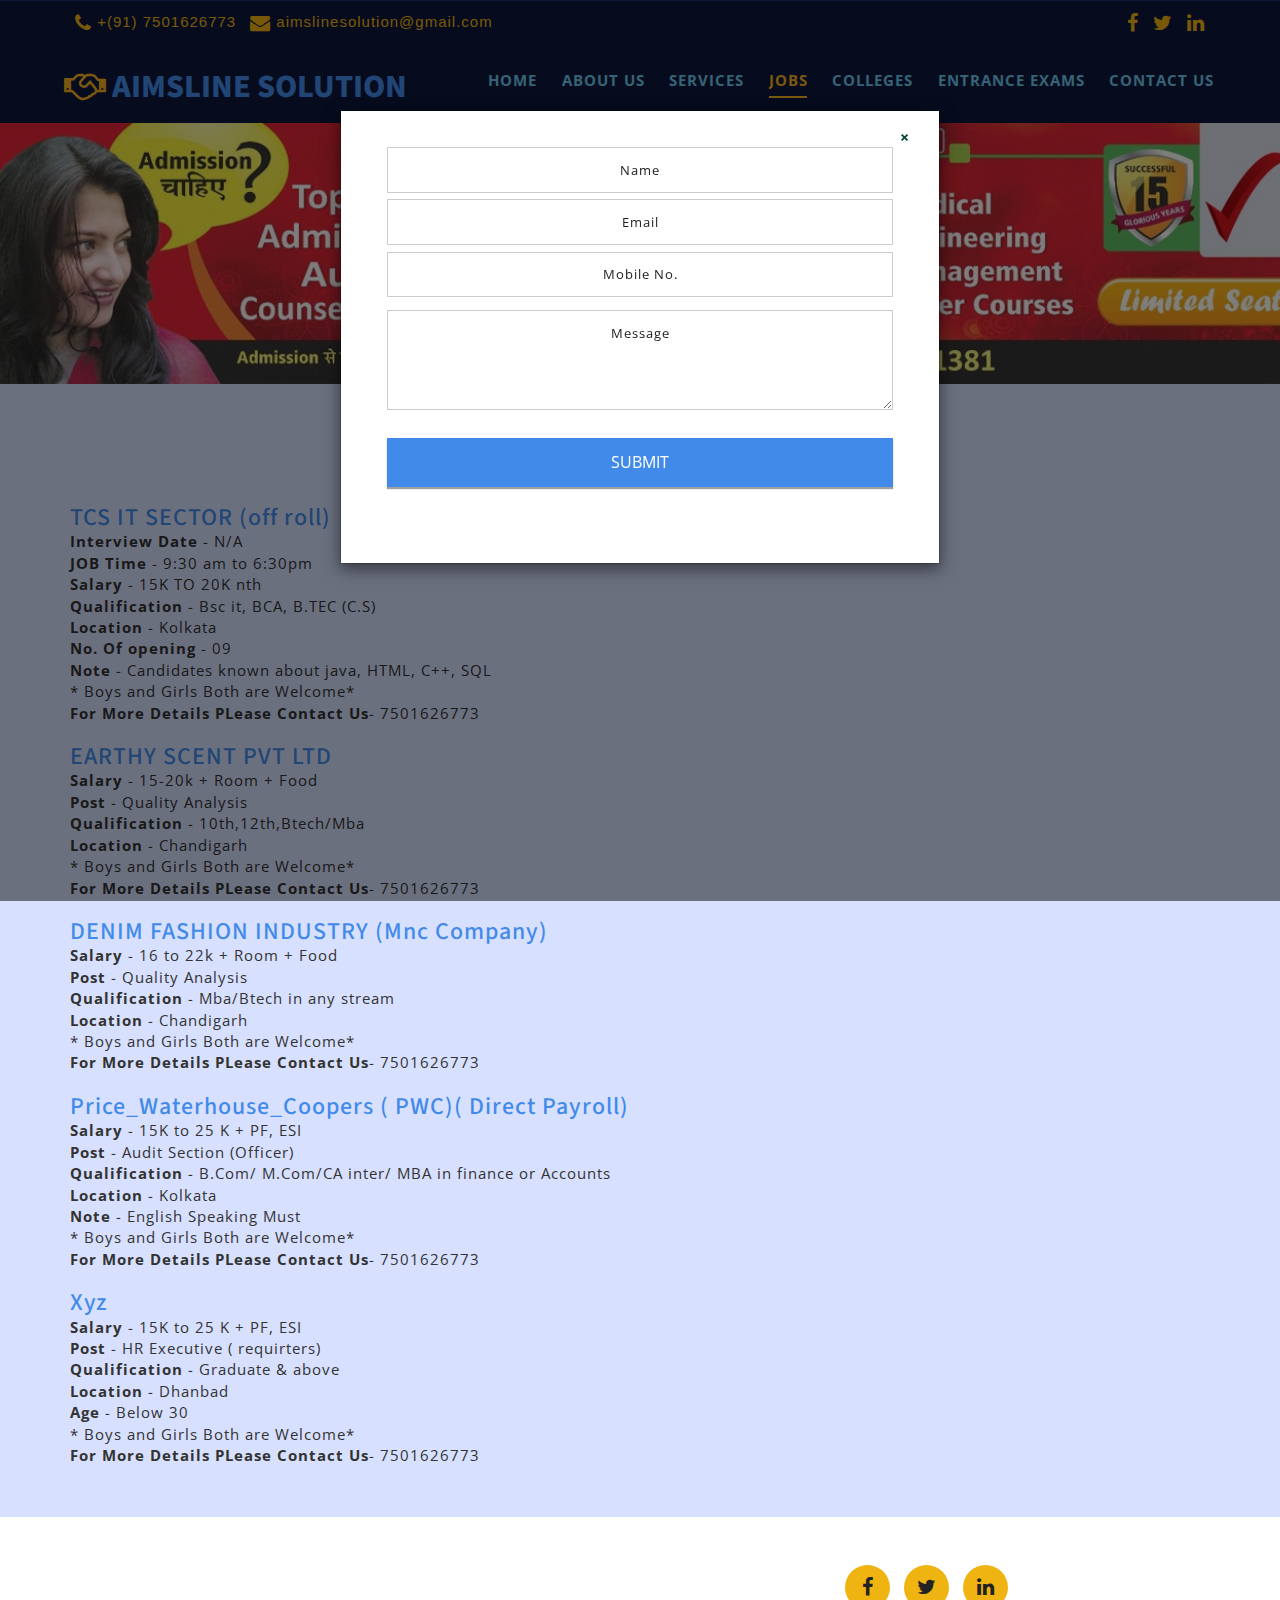
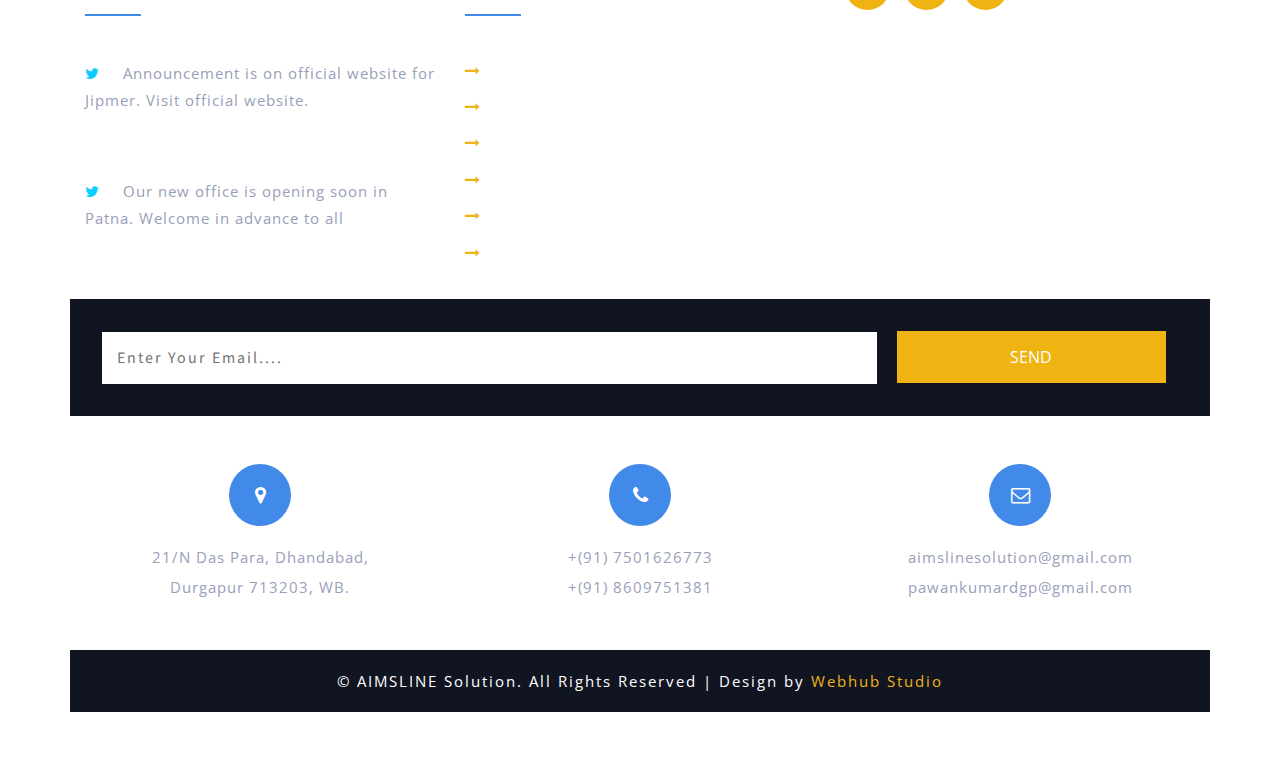
<file: job.html>
<!DOCTYPE html>
<html lang="en">
<head>
<title>AIMSLINE Solution</title>
<!-- custom-theme -->
<meta name="viewport" content="width=device-width, initial-scale=1.0">
<meta http-equiv="Content-Type" content="text/html; charset=utf-8" />

<script type="application/x-javascript"> addEventListener("load", function() { setTimeout(hideURLbar, 0); }, false);
		function hideURLbar(){ window.scrollTo(0,1); } </script>
<!-- //custom-theme -->
<link href="css/bootstrap.css" rel="stylesheet" type="text/css" media="all" />
<link href="css/JiSlider.css" rel="stylesheet"> 
<link rel="stylesheet" href="css/flexslider.css" type="text/css" media="screen" property="" />
<!-- Owl-carousel-CSS --><link href="css/owl.carousel.css" rel="stylesheet">
<link href="css/style.css" rel="stylesheet" type="text/css" media="all" />
<link rel="stylesheet" href="css/main.css">
<!-- font-awesome-icons -->
<link href="css/font-awesome.css" rel="stylesheet"> 
<!-- //font-awesome-icons -->
<link href="//fonts.googleapis.com/css?family=Source+Sans+Pro:300,300i,400,400i,600,600i,700,900" rel="stylesheet">
</head>
	
<body>
<!-- banner -->
<div class="main_section_agile"  style="background-color:#0d183a">
        <div class="top_nav">
                <div class="container">
                    <ul class="list-inline info">
                        <li><a href="#"><span class="fa fa-phone"></span> +(91) 7501626773</a></li>
                        <li><a href="#"><span class="fa fa-envelope"></span> aimslinesolution@gmail.com</a></li>
                    </ul>
                    <ul class="list-inline social_icon">
                        <li><a href="https://www.facebook.com/Aimsline-Consultancy-1594752577241201/"><span class="fa fa-facebook"></span></a></li>
						<li><a href="https://twitter.com/KumarPawaan"><span class="fa fa-twitter"></span></a></li>
						<li><a href="https://www.linkedin.com/in/aimslinesolution/"><span class="fa fa-linkedin"></span></a></li>
                    </ul>			
                </div>
			</div><!-- Top Navbar end -->
		<div class="agileits_w3layouts_banner_nav">
		   
			<nav class="navbar navbar-default">
				<div class="navbar-header navbar-left">
					<button type="button" class="navbar-toggle collapsed" data-toggle="collapse" data-target="#bs-example-navbar-collapse-1" style="margin-bottom:10px;">
						<span class="sr-only">Toggle navigation</span>
						<span class="icon-bar"></span>
						<span class="icon-bar"></span>
						<span class="icon-bar"></span>
					</button>
					<h1><a class="navbar-brand" href="index.html" style="color:#428ae9"><i class="fa fa-handshake-o" aria-hidden="true"></i> Aimsline Solution</a></h1>

				</div>
				 
				<!-- Collect the nav links, forms, and other content for toggling -->
				<div class="collapse navbar-collapse navbar-right" id="bs-example-navbar-collapse-1">
					<nav class="link-effect-2" id="link-effect-2">
						<ul class="nav navbar-nav">
                            <li><a href="index.html" class="effect-3" style="margin-left:0; margin-right:2px;">Home</a></li>
                            <li><a href="index.html#about" class="effect-3" style=" margin-right:2px;">About Us</a></li>
							<li><a href="services.html" class="effect-3" style=" margin-right:2px;">Services</a></li>
							<li class="active"><a href="job.html" class="effect-3" style=" margin-right:2px;">Jobs</a></li>
                            <li><a href="table.html" class="effect-3" style=" margin-right:2px;">Colleges</a></li>
                            <li><a href="exam.html" class="effect-3" style=" margin-right:2px;">Entrance Exams</a></li>
							<li><a href="mail.html" class="effect-3" style=" margin-right:2px;">Contact Us</a></li>
						</ul>
					</nav>

				</div>
			</nav>	
<div class="clearfix"> </div> 
		</div>
</div>
<!-- banner -->
<div class="banner1"></div>

<!-- //banner -->
	<!-- Modal1 -->
													<div class="modal fade" id="myModal2" tabindex="-1" role="dialog">
														<div class="modal-dialog">
														<!-- Modal content-->
															<div class="modal-content">
																<div class="modal-header">
																	<button type="button" class="close" data-dismiss="modal">&times;</button>
																	
																	<div class="signin-form profile">
																	<h3 class="agileinfo_sign">Sign In</h3>	
																			<div class="login-form">
																				<form action="#" method="post">
																					<input type="email" name="email" placeholder="E-mail" required="">
																					<input type="password" name="password" placeholder="Password" required="">
																					<div class="tp">
																						<input type="submit" value="Sign In">
																					</div>
																				</form>
																			</div>
																			<div class="login-social-grids">
																				<ul>
																					<li><a href="#"><i class="fa fa-facebook"></i></a></li>
																					<li><a href="#"><i class="fa fa-twitter"></i></a></li>
																					<li><a href="#"><i class="fa fa-rss"></i></a></li>
																				</ul>
																			</div>
																			<p><a href="#" data-toggle="modal" data-target="#myModal3" > Don't have an account?</a></p>
																		</div>
																</div>
															</div>
														</div>
													</div>
													<!-- //Modal1 -->	
													<!-- Modal2 -->
													<div class="modal fade" id="myModal3" tabindex="-1" role="dialog">
														<div class="modal-dialog">
														<!-- Modal content-->
															<div class="modal-content">
																<div class="modal-header">
																	<button type="button" class="close" data-dismiss="modal">&times;</button>
																	
																	<div class="signin-form profile">
																	<h3 class="agileinfo_sign">Sign Up</h3>	
																			<div class="login-form">
																				<form action="#" method="post">
																				   <input type="text" name="name" placeholder="Username" required="">
																					<input type="email" name="email" placeholder="Email" required="">
																					<input type="password" name="password" placeholder="Password" required="">
																					<input type="password" name="password" placeholder="Confirm Password" required="">
																					<input type="submit" value="Sign Up">
																				</form>
																			</div>
																			<p><a href="#"> By clicking register, I agree to your terms</a></p>
																		</div>
																</div>
															</div>
														</div>
													</div>
													<!-- //Modal2 -->	
<!-- Modal2 -->
													<div class="modal fade" id="myModal4" tabindex="-1" role="dialog">
														<div class="modal-dialog">
														<!-- Modal content-->
															<div class="modal-content">
																<div class="modal-header">
																	<button type="button" class="close" data-dismiss="modal">&times;</button>
																	
																	<div class="signin-form profile">
																	
																			<div class="login-form">
																				<form action="#" method="post">
																				   <input type="text" name="name" placeholder="Name" required="">
																					<input type="email" name="email" placeholder="Email" required="">
																					<input type="text" name="mobile" placeholder="Mobile No." required="">
																					<textarea name="Comments" placeholder="Message" required=""></textarea>
																					<input type="submit" value="SUBMIT">
																				</form>
																			</div>
																			
																		</div>
																</div>
															</div>
														</div>
													</div>
													<!-- //Modal2 -->	
<!-- bootstrap-pop-up -->
	<div class="modal video-modal fade" id="myModal" tabindex="-1" role="dialog" aria-labelledby="myModal">
		<div class="modal-dialog" role="document">
			<div class="modal-content">
				<div class="modal-header">
				
					<button type="button" class="close" data-dismiss="modal" aria-label="Close"><span aria-hidden="true">&times;</span></button>						
				</div>
				<section>
					<div class="modal-body">
						<h5>Consultancy</h5>
						<img src="images/2.jpg" alt=" " class="img-responsive" />
						<p>Ut enim ad minima veniam, quis nostrum 
							exercitationem ullam corporis suscipit laboriosam, 
							nisi ut aliquid ex ea commodi consequatur? Quis autem 
							vel eum iure reprehenderit qui in ea voluptate velit 
							e.
							<i>" Quis autem vel eum iure reprehenderit qui in ea voluptate velit 
								esse quam nihil molestiae consequatur.</i></p>
					</div>
				</section>
			</div>
		</div>
	</div>
<!-- //bootstrap-pop-up -->
    <div class="cont1 ">
        <div class="container t1">
            <section>
                <h3 class="w3l_header w3_agileits_header">All Recent Openings</h3>
                <ul style="list-style-type:none">
                    <li class="gap">
                        <h2 class="green">TCS IT SECTOR (off roll)</h2>
                        <p><b>Interview Date </b>- N/A</p>
                        <p><b>JOB Time </b>- 9:30 am to 6:30pm</p>
                        <p><b>Salary </b>- 15K TO 20K nth</p>
                        <p><b>Qualification </b>- Bsc it, BCA, B.TEC (C.S)</p>
                        <p><b>Location </b>- Kolkata </p>
                        <p><b>No. Of opening </b>- 09</p>
                        <p><b>Note </b>- Candidates known about java, HTML, C++, SQL</p>
                        <p>* Boys and Girls Both are Welcome*</p>
                        <p><b>For More Details PLease Contact Us</b>- 7501626773</p>
                    </li>
                    <li class="gap">
                        <h2 class="green">EARTHY SCENT PVT LTD </h2>
                        <p><b>Salary </b>- 15-20k + Room + Food </p>
                        <p><b>Post </b>- Quality Analysis </p>
                        <p><b>Qualification </b>- 10th,12th,Btech/Mba </p>
                        <p><b>Location </b>- Chandigarh </p>
                        <p>* Boys and Girls Both are Welcome*</p>
                        <p><b>For More Details PLease Contact Us</b>- 7501626773</p>
                    </li>
                    <li class="gap">
                        <h2 class="green">DENIM FASHION INDUSTRY (Mnc Company)  </h2>
                        <p><b>Salary </b>- 16 to 22k + Room + Food </p>
                        <p><b>Post </b>- Quality Analysis  </p>
                        <p><b>Qualification </b>- Mba/Btech in any stream</p>
                        <p><b>Location </b>- Chandigarh  </p>
                        <p>* Boys and Girls Both are Welcome*</p>
                        <p><b>For More Details PLease Contact Us</b>- 7501626773</p>
                    </li>
                    <li class="gap">
                        <h2 class="green">Price_Waterhouse_Coopers  ( PWC)( Direct Payroll)  </h2>
                        <p><b>Salary </b>- 15K to 25 K + PF, ESI </p>
                        <p><b>Post </b>- Audit Section (Officer)</p>
                        <p><b>Qualification </b>- B.Com/ M.Com/CA inter/ MBA in finance or Accounts</p>
                        <p><b>Location </b>- Kolkata  </p>
                        <p><b>Note </b>- English Speaking Must </p>
                        <p>* Boys and Girls Both are Welcome*</p>
                        <p><b>For More Details PLease Contact Us</b>- 7501626773</p>
                    </li>
                    <li class="gap">
                        <h2 class="green">Xyz </h2>
                        <p><b>Salary </b>- 15K to 25 K + PF, ESI </p>
                        <p><b>Post </b>- HR Executive ( requirters)</p>
                        <p><b>Qualification </b>- Graduate & above</p>
                        <p><b>Location </b>- Dhanbad  </p>
                        <p><b>Age </b>- Below 30  </p>
                        <p>* Boys and Girls Both are Welcome*</p>
                        <p><b>For More Details PLease Contact Us</b>- 7501626773</p>
                    </li>
                </ul>
            </section>
            
        </div>
    </div>

<!-- footer -->
    <div class="footer foot">
            <div class="container">
                <div class="w3_agile_footer_grids">
                    <div class="col-md-4 w3_agile_footer_grid">
                        <h3>Latest Tweets</h3>
                        <ul class="agile_footer_grid_list">
                                <li><i class="fa fa-twitter" aria-hidden="true"></i>Announcement is on official website for Jipmer. Visit official website. <span>1 day ago</span></li>
                                <li><i class="fa fa-twitter" aria-hidden="true"></i>Our new office is opening soon in Patna. Welcome in advance to all <span>2 days ago</span></li>
                        </ul>
                    </div>
                    <div class="col-md-4 w3_agile_footer_grid">
                        <h3>Navigation</h3>
                        <ul class="agileits_w3layouts_footer_grid_list">
                                <li><i class="fa fa-long-arrow-right" aria-hidden="true"></i><a href="index.html">Home</a></li>
                                <li><i class="fa fa-long-arrow-right" aria-hidden="true"></i><a href="services.html">Services</a></li>
                                <li><i class="fa fa-long-arrow-right" aria-hidden="true"></i><a href="job.html">Jobs</a></li>
                                <li><i class="fa fa-long-arrow-right" aria-hidden="true"></i><a href="table.html">Colleges</a></li>
                                <li><i class="fa fa-long-arrow-right" aria-hidden="true"></i><a href="exam.html">Entrance Exams</a></li>
                                <li><i class="fa fa-long-arrow-right" aria-hidden="true"></i><a href="mail.html">Contact Us</a></li>
                        </ul>
                    </div>
                    <div class="col-md-4 w3_agile_footer_grid">
                        <ul class="list-inline footer_social_icon">
                            <li><a href="https://www.facebook.com/Aimsline-Consultancy-1594752577241201/"><span class="fa fa-facebook"></span></a></li>
                            <li><a href="https://twitter.com/KumarPawaan"><span class="fa fa-twitter"></span></a></li>
                            <li><a href="https://www.linkedin.com/in/aimslinesolution/"><span class="fa fa-linkedin"></span></a></li>
                        </ul>
                        <div class="clearfix"> </div>
                    </div>
                    <div class="clearfix"> </div>
                </div>
                <div class="w3_newsletter_footer_grids">
                    <div class="w3_newsletter_footer_grid_left">
                        <form action="#" method="post">
                            <input type="email" name="Email" placeholder="Enter Your Email...." required="">
                            <input type="submit" value="SEND">
                        </form>
                    </div>
                </div>
                <div class="w3ls_address_mail_footer_grids">
                    <div class="col-md-4 w3ls_footer_grid_left">
                        <div class="wthree_footer_grid_left">
                            <i class="fa fa-map-marker" aria-hidden="true"></i>
                        </div>
                        <p>21/N Das Para, Dhandabad, <span>Durgapur 713203, WB.</span></p>
                    </div>
                    <div class="col-md-4 w3ls_footer_grid_left">
                        <div class="wthree_footer_grid_left">
                            <i class="fa fa-phone" aria-hidden="true"></i>
                        </div>
                        <p>+(91) 7501626773 <span>+(91) 8609751381</span></p>
                    </div>
                    <div class="col-md-4 w3ls_footer_grid_left">
                        <div class="wthree_footer_grid_left">
                            <i class="fa fa-envelope-o" aria-hidden="true"></i>
                        </div>
                        <p><a href="#">aimslinesolution@gmail.com</a> 
                            <span><a href="#">pawankumardgp@gmail.com</a></span></p>
                    </div>
                    <div class="clearfix"> </div>
                </div>
                <div class="agileinfo_copyright">
                    <p>© AIMSLINE Solution. All Rights Reserved | Design by <a href="http:\\webhubstudio.cf">Webhub Studio</a></p>
                </div>
            </div>
        </div>
    <!-- //footer -->
    
    <!-- start-smoth-scrolling -->
    <!-- js -->
    <script type="text/javascript" src="js/jquery-2.1.4.min.js"></script>
    <!-- //js -->
    <script src="js/JiSlider.js"></script>
    <script>
                $(window).load(function () {
                    $('#JiSlider').JiSlider({color: '#fff', start: 3, reverse: true}).addClass('ff')
                })
            </script><script type="text/javascript">
    
      var _gaq = _gaq || [];
      _gaq.push(['_setAccount', 'UA-36251023-1']);
      _gaq.push(['_setDomainName', 'jqueryscript.net']);
      _gaq.push(['_trackPageview']);
    
      (function() {
        var ga = document.createElement('script'); ga.type = 'text/javascript'; ga.async = true;
        ga.src = ('https:' == document.location.protocol ? 'https://ssl' : 'http://www') + '.google-analytics.com/ga.js';
        var s = document.getElementsByTagName('script')[0]; s.parentNode.insertBefore(ga, s);
      })();
    
    </script>
    <!-- stats -->
        <script src="js/jquery.waypoints.min.js"></script>
        <script src="js/jquery.countup.js"></script>
            <script>
                $('.counter').countUp();
            </script>
    <!-- //stats -->
    <script type="text/javascript">
    $(function(){
      $("#bars li .bar").each(function(key, bar){
        var percentage = $(this).data('percentage');
    
        $(this).animate({
          'height':percentage+'%'
        }, 1000);
      })
    })
    </script>
    <!-- flexisel -->
        <script type="text/javascript" src="js/jquery.flexisel.js"></script>
        <script type="text/javascript">
            $(window).load(function() {
                $("#flexiselDemo1").flexisel({
                    visibleItems: 4,
                    animationSpeed: 1000,
                    autoPlay: true,
                    autoPlaySpeed: 3000,    		
                    pauseOnHover: true,
                    enableResponsiveBreakpoints: true,
                    responsiveBreakpoints: { 
                        portrait: { 
                            changePoint:480,
                            visibleItems: 1
                        }, 
                        landscape: { 
                            changePoint:667,
                            visibleItems:2
                        },
                        tablet: { 
                            changePoint:800,
                            visibleItems: 3
                        }
                    }
                });
                
            });
        </script>
    <!-- //flexisel -->
    <!-- requried-jsfiles-for owl -->
    <script>
        $(document).ready(function(){
            $('#myModal4').modal('show');
        });
    </script>
     <script src="js/owl.carousel.js"></script>
                                        <script>
                                            $(document).ready(function() {
                                              $("#owl-demo2").owlCarousel({
                                                items : 1,
                                                lazyLoad : false,
                                                autoPlay : true,
                                                navigation : false,
                                                navigationText :  false,
                                                pagination : true,
                                              });
                                            });
                                          </script>
                                 <!-- //requried-jsfiles-for owl -->
    
    
    <script type="text/javascript" src="js/move-top.js"></script>
    <script type="text/javascript" src="js/easing.js"></script>
    <script type="text/javascript">
        jQuery(document).ready(function($) {
            $(".scroll").click(function(event){		
                event.preventDefault();
                $('html,body').animate({scrollTop:$(this.hash).offset().top},1000);
            });
        });
    </script>
    <!-- start-smoth-scrolling -->
    <!-- for bootstrap working -->
        <script src="js/bootstrap.js"></script>
    <!-- //for bootstrap working -->
    <!-- here stars scrolling icon -->
        <script type="text/javascript">
            $(document).ready(function() {
                /*
                    var defaults = {
                    containerID: 'toTop', // fading element id
                    containerHoverID: 'toTopHover', // fading element hover id
                    scrollSpeed: 1200,
                    easingType: 'linear' 
                    };
                */
                                    
                $().UItoTop({ easingType: 'easeOutQuart' });
                                    
                });
        </script>
    <!-- //here ends scrolling icon -->
    </body>
    <body oncontextmenu="return false;">
    </html>
</file>
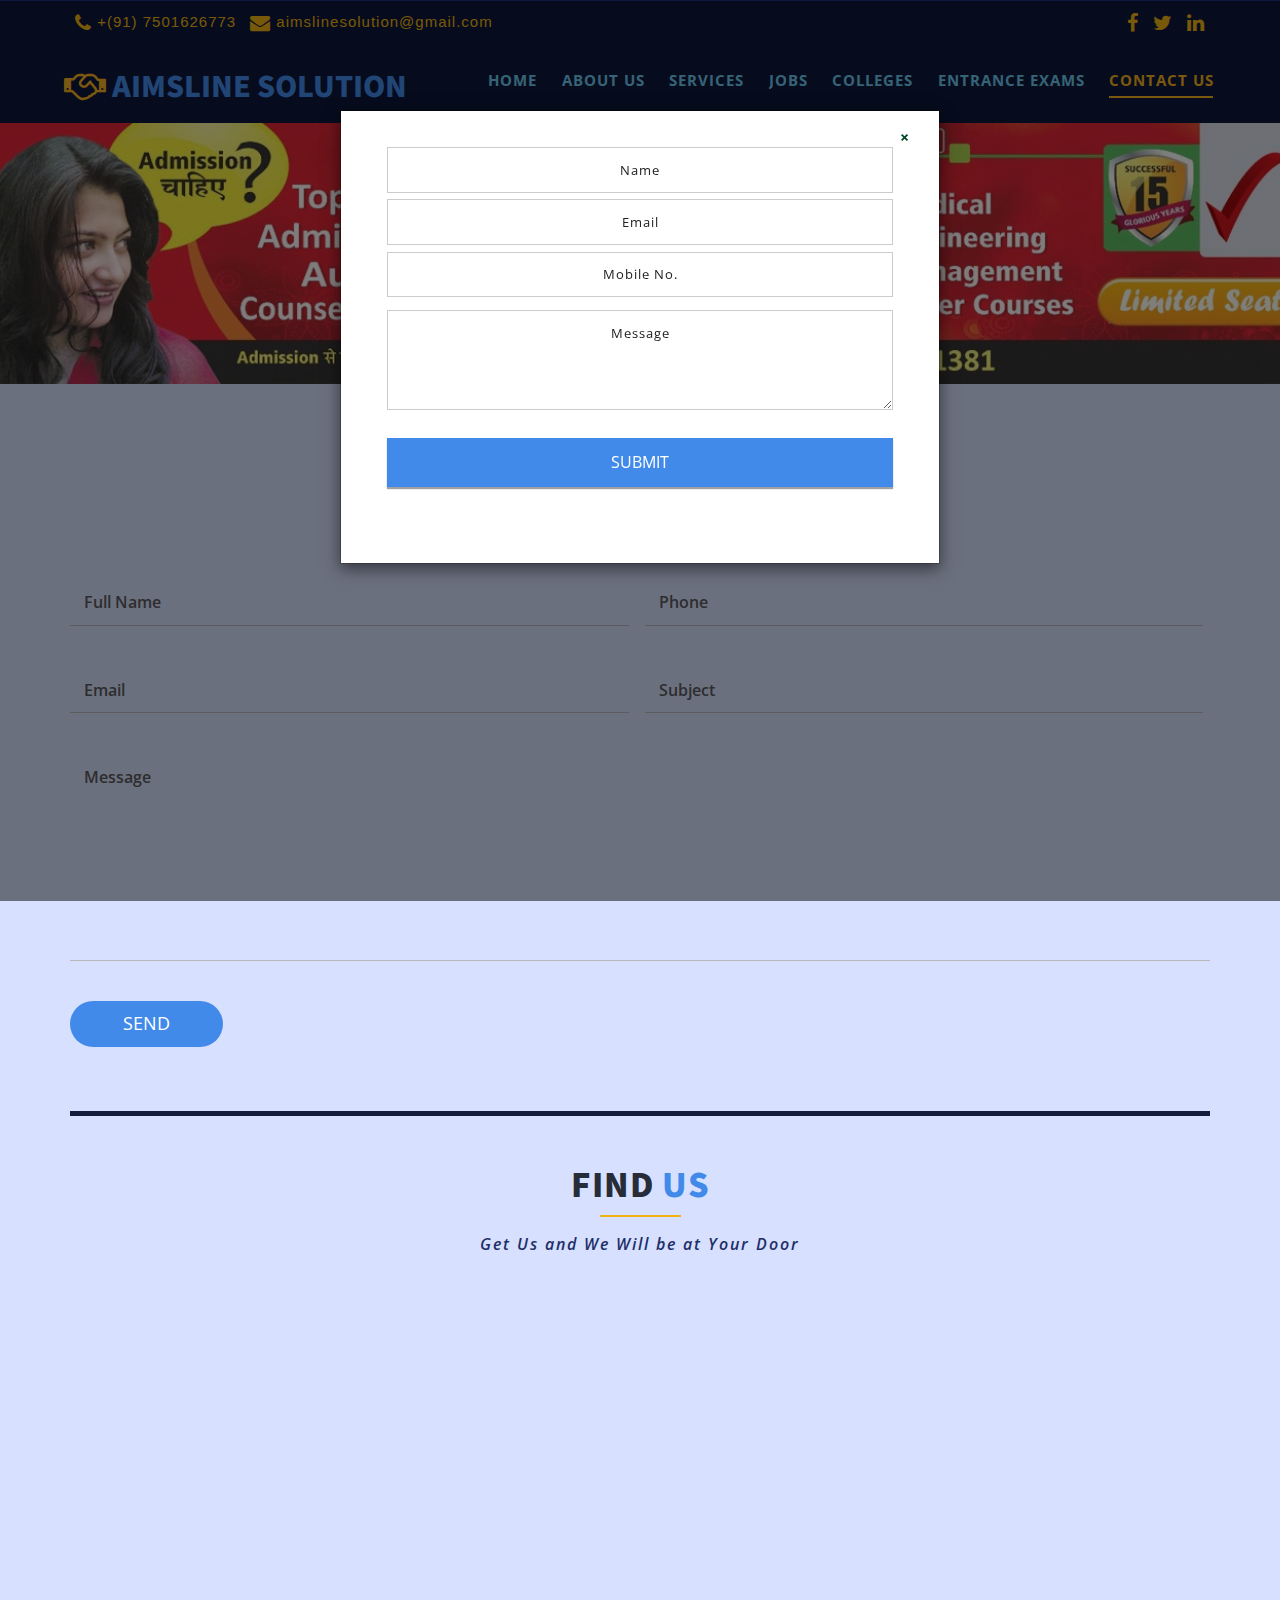
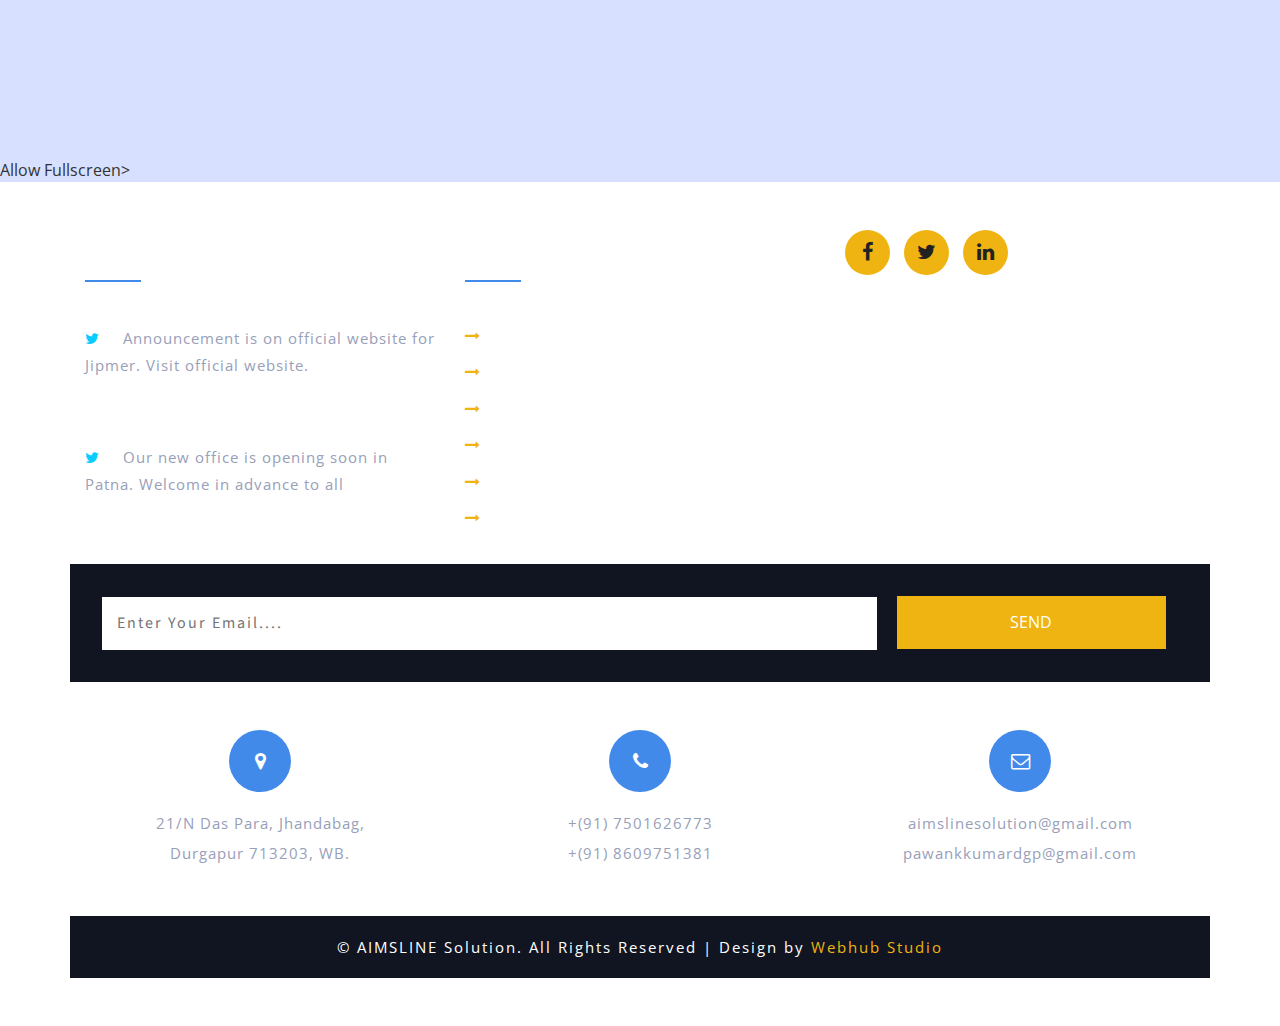
<file: mail.html>
<!DOCTYPE html>
<html lang="en">
<head>
<title>AIMSLINE Solution</title>
<!-- custom-theme -->
<meta name="viewport" content="width=device-width, initial-scale=1.0">
<meta http-equiv="Content-Type" content="text/html; charset=utf-8" />

<script type="application/x-javascript"> addEventListener("load", function() { setTimeout(hideURLbar, 0); }, false);
		function hideURLbar(){ window.scrollTo(0,1); } </script>
<!-- //custom-theme -->
<link href="css/bootstrap.css" rel="stylesheet" type="text/css" media="all" />
<link href="css/JiSlider.css" rel="stylesheet"> 
<link rel="stylesheet" href="css/flexslider.css" type="text/css" media="screen" property="" />
<!-- Owl-carousel-CSS --><link href="css/owl.carousel.css" rel="stylesheet">
<link href="css/style.css" rel="stylesheet" type="text/css" media="all" />
<link rel="stylesheet" href="css/main.css">
<!-- font-awesome-icons -->
<link href="css/font-awesome.css" rel="stylesheet"> 
<!-- //font-awesome-icons -->
<link href="//fonts.googleapis.com/css?family=Source+Sans+Pro:300,300i,400,400i,600,600i,700,900" rel="stylesheet">
</head>
	
<body>
<!-- banner -->
<div class="main_section_agile" style="background-color:#0d183a">
		<div class="top_nav">
                <div class="container">
                    <ul class="list-inline info">
                        <li><a href="#"><span class="fa fa-phone"></span> +(91) 7501626773</a></li>
                        <li><a href="#"><span class="fa fa-envelope"></span> aimslinesolution@gmail.com</a></li>
                    </ul>
                    <ul class="list-inline social_icon">
                        <li><a href="https://www.facebook.com/Aimsline-Consultancy-1594752577241201/"><span class="fa fa-facebook"></span></a></li>
						<li><a href="https://twitter.com/KumarPawaan"><span class="fa fa-twitter"></span></a></li>
						<li><a href="https://www.linkedin.com/in/aimslinesolution/"><span class="fa fa-linkedin"></span></a></li>
                    </ul>			
                </div>
			</div><!-- Top Navbar end -->
		<div class="agileits_w3layouts_banner_nav">
		   
			<nav class="navbar navbar-default">
				<div class="navbar-header navbar-left">
					<button type="button" class="navbar-toggle collapsed" data-toggle="collapse" data-target="#bs-example-navbar-collapse-1" style="margin-bottom:10px;">
						<span class="sr-only">Toggle navigation</span>
						<span class="icon-bar"></span>
						<span class="icon-bar"></span>
						<span class="icon-bar"></span>
					</button>
					<h1><a class="navbar-brand" href="index.html" style="color:#428ae9"><i class="fa fa-handshake-o" aria-hidden="true"></i> Aimsline Solution</a></h1>

				</div>
				
				<!-- Collect the nav links, forms, and other content for toggling -->
				<div class="collapse navbar-collapse navbar-right" id="bs-example-navbar-collapse-1">
					<nav class="link-effect-2" id="link-effect-2">
						<ul class="nav navbar-nav">
							<li><a href="index.html" class="effect-3" style="margin-left:0; margin-right:2px;">Home</a></li>
							<li><a href="index.html#about" class="effect-3" style=" margin-right:2px;">About Us</a></li>
							<li><a href="services.html" class="effect-3" style=" margin-right:2px;">Services</a></li>
							<li><a href="job.html" class="effect-3" style=" margin-right:2px;">Jobs</a></li>
                            <li><a href="table.html" class="effect-3" style=" margin-right:2px;">Colleges</a></li>
                            <li><a href="exam.html" class="effect-3" style=" margin-right:2px;">Entrance Exams</a></li>
							<li class="active"><a href="mail.html" class="effect-3" style=" margin-right:2px;">Contact Us</a></li>
						</ul>
					</nav>

				</div>
			</nav>	
			<div class="clearfix"> </div> 
		</div>
</div>
<!--/ banner -->
<div class="banner1"></div>

<!--/ banner -->
	<!-- Modal1 -->
													<div class="modal fade" id="myModal2" tabindex="-1" role="dialog">
														<div class="modal-dialog">
														<!-- Modal content-->
															<div class="modal-content">
																<div class="modal-header">
																	<button type="button" class="close" data-dismiss="modal">&times;</button>
																	
																	<div class="signin-form profile">
																	<h3 class="agileinfo_sign">Sign In</h3>	
																			<div class="login-form">
																				<form action="#" method="post">
																					<input type="email" name="email" placeholder="E-mail" required="">
																					<input type="password" name="password" placeholder="Password" required="">
																					<div class="tp">
																						<input type="submit" value="Sign In">
																					</div>
																				</form>
																			</div>
																			<div class="login-social-grids">
																				<ul>
																					<li><a href="#"><i class="fa fa-facebook"></i></a></li>
																					<li><a href="#"><i class="fa fa-twitter"></i></a></li>
																					<li><a href="#"><i class="fa fa-rss"></i></a></li>
																				</ul>
																			</div>
																			<p><a href="#" data-toggle="modal" data-target="#myModal3" > Don't have an account?</a></p>
																		</div>
																</div>
															</div>
														</div>
													</div>
													<!-- //Modal1 -->	
													<!-- Modal2 -->
													<div class="modal fade" id="myModal3" tabindex="-1" role="dialog">
														<div class="modal-dialog">
														<!-- Modal content-->
															<div class="modal-content">
																<div class="modal-header">
																	<button type="button" class="close" data-dismiss="modal">&times;</button>
																	
																	<div class="signin-form profile">
																	<h3 class="agileinfo_sign">Sign Up</h3>	
																			<div class="login-form">
																				<form action="#" method="post">
																				   <input type="text" name="name" placeholder="Username" required="">
																					<input type="email" name="email" placeholder="Email" required="">
																					<input type="password" name="password" placeholder="Password" required="">
																					<input type="password" name="password" placeholder="Confirm Password" required="">
																					<input type="submit" value="Sign Up">
																				</form>
																			</div>
																			<p><a href="#"> By clicking register, I agree to your terms</a></p>
																		</div>
																</div>
															</div>
														</div>
													</div>
													<!-- //Modal2 -->
													<!-- Modal4 -->
													<div class="modal fade" id="myModal4" tabindex="-1" role="dialog">
														<div class="modal-dialog">
														<!-- Modal content-->
															<div class="modal-content">
																<div class="modal-header">
																	<button type="button" class="close" data-dismiss="modal">&times;</button>
																	
																	<div class="signin-form profile">
																	
																			<div class="login-form">
																				<form action="#" method="post">
																				   <input type="text" name="name" placeholder="Name" required="">
																					<input type="email" name="email" placeholder="Email" required="">
																					<input type="text" name="mobile" placeholder="Mobile No." required="">
																					<textarea name="Comments" placeholder="Message" required=""></textarea>
																					<input type="submit" value="SUBMIT">
																				</form>
																			</div>
																			
																		</div>
																</div>
															</div>
														</div>
													</div>
													<!-- //Modal4 -->	
<!-- /contact -->	
<div class="inner_main_agile_section cont1">
	<div class="container">
	   
			<h3 class="w3l_header w3_agileits_header"> Leave a <span>Message</span></h3>
			<p class="sub_para_agile two">Want to meet us? Leave a Message</p>
			 <div class="contact-form agile_inner_grids">
				<form action="#" method="post">
					<div class="fields-grid">
						<div class="styled-input agile-styled-input-top">
							<input type="text" name="Full Name" required="">
							<label>Full Name</label>
							<span></span>
						</div>
						<div class="styled-input agile-styled-input-top">
							<input type="text" name="Phone" required=""> 
							<label>Phone</label>
							<span></span>
						</div>
						<div class="styled-input">
							<input type="email" name="Email" required=""> 
							<label>Email</label>
							<span></span>
						</div> 
						<div class="styled-input">
							<input type="text" name="Subject" required="">
							<label>Subject</label>
							<span></span>
						</div>
						<div class="clearfix"> </div>
					</div>
					<div class="styled-input textarea-grid">
						<textarea name="Message" required=""></textarea>
						<label>Message</label>
						<span></span>
					</div>	 
					<input type="submit" value="SEND">
				</form>
			</div>
    </div>
</div>
<div style="background-color:rgb(215, 224, 255)">
	<div class="container" >
		<div class="d1"></div>
	</div>
</div>
			<!-- map -->
			<div style="background-color:rgb(215, 224, 255)"> 
				<h3 class="w3l_header w3_agileits_header"  style="padding-top:50px"> Find <span>Us</span></h3>
			<p class="sub_para_agile two">Get Us and We Will be at Your Door</p>
				<div class="map">
					<iframe src="https://www.google.com/maps/embed?pb=!1m18!1m12!1m3!1d3656.937410411926!2d87.26775621440456!3d23.570691301535827!2m3!1f0!2f0!3f0!3m2!1i1024!2i768!4f13.1!3m3!1m2!1s0x39f76d983bfde019%3A0x8fa11b670698b0!2sTalbagan+Road%2C+Dhandabag%2C+Durgapur%2C+West+Bengal+713203!5e0!3m2!1sen!2sin!4v1521343182412" width="600" height="450" frameborder="0" style="border:0" allowfullscreen></iframe>  Allow Fullscreen></iframe>
				</div>
			</div>
			<!-- //map --> 
<!-- //contact -->	
<!-- footer -->
<div class="footer foot">
		<div class="container">
			<div class="w3_agile_footer_grids">
				<div class="col-md-4 w3_agile_footer_grid">
					<h3>Latest Tweets</h3>
					<ul class="agile_footer_grid_list">
							<li><i class="fa fa-twitter" aria-hidden="true"></i>Announcement is on official website for Jipmer. Visit official website. <span>1 day ago</span></li>
							<li><i class="fa fa-twitter" aria-hidden="true"></i>Our new office is opening soon in Patna. Welcome in advance to all <span>2 days ago</span></li>
					</ul>
				</div>
				<div class="col-md-4 w3_agile_footer_grid">
					<h3>Navigation</h3>
					<ul class="agileits_w3layouts_footer_grid_list">
						<li><i class="fa fa-long-arrow-right" aria-hidden="true"></i><a href="index.html">Home</a></li>
						<li><i class="fa fa-long-arrow-right" aria-hidden="true"></i><a href="services.html">Services</a></li>
						<li><i class="fa fa-long-arrow-right" aria-hidden="true"></i><a href="job.html">Jobs</a></li>
						<li><i class="fa fa-long-arrow-right" aria-hidden="true"></i><a href="table.html">Colleges</a></li>
						<li><i class="fa fa-long-arrow-right" aria-hidden="true"></i><a href="exam.html">Entrance Exams</a></li>
						<li><i class="fa fa-long-arrow-right" aria-hidden="true"></i><a href="mail.html">Contact Us</a></li>
					</ul>
				</div>
				<div class="col-md-4 w3_agile_footer_grid">
					<ul class="list-inline footer_social_icon">
						<li><a href="https://www.facebook.com/Aimsline-Consultancy-1594752577241201/"><span class="fa fa-facebook"></span></a></li>
						<li><a href="https://twitter.com/KumarPawaan"><span class="fa fa-twitter"></span></a></li>
						<li><a href="https://www.linkedin.com/in/aimslinesolution/"><span class="fa fa-linkedin"></span></a></li>
					</ul>
					<div class="clearfix"> </div>
				</div>
				<div class="clearfix"> </div>
			</div>
			<div class="w3_newsletter_footer_grids">
				<div class="w3_newsletter_footer_grid_left">
					<form action="#" method="post">
						<input type="email" name="Email" placeholder="Enter Your Email...." required="">
						<input type="submit" value="SEND">
					</form>
				</div>
			</div>
			<div class="w3ls_address_mail_footer_grids">
				<div class="col-md-4 w3ls_footer_grid_left">
					<div class="wthree_footer_grid_left">
						<i class="fa fa-map-marker" aria-hidden="true"></i>
					</div>
					<p>21/N Das Para, Jhandabag, <span>Durgapur 713203, WB.</span></p>
				</div>
				<div class="col-md-4 w3ls_footer_grid_left">
					<div class="wthree_footer_grid_left">
						<i class="fa fa-phone" aria-hidden="true"></i>
					</div>
					<p>+(91) 7501626773 <span>+(91) 8609751381</span></p>
				</div>
				<div class="col-md-4 w3ls_footer_grid_left">
					<div class="wthree_footer_grid_left">
						<i class="fa fa-envelope-o" aria-hidden="true"></i>
					</div>
					<p><a href="mailto:info@example.com">aimslinesolution@gmail.com</a> 
						<span><a href="mailto:info@example.com">pawankkumardgp@gmail.com</a></span></p>
				</div>
				<div class="clearfix"> </div>
			</div>
			<div class="agileinfo_copyright">
				<p>© AIMSLINE Solution. All Rights Reserved | Design by <a href="http:\\webhubstudio.cf">Webhub Studio</a></p>
			</div>
		</div>
	</div>
<!-- //footer -->

<!-- start-smoth-scrolling -->
<!-- js -->
<script type="text/javascript" src="js/jquery-2.1.4.min.js"></script>
<!-- //js -->
<script src="js/JiSlider.js"></script>
<script>
			$(window).load(function () {
				$('#JiSlider').JiSlider({color: '#fff', start: 3, reverse: true}).addClass('ff')
			})
		</script><script type="text/javascript">

  var _gaq = _gaq || [];
  _gaq.push(['_setAccount', 'UA-36251023-1']);
  _gaq.push(['_setDomainName', 'jqueryscript.net']);
  _gaq.push(['_trackPageview']);

  (function() {
    var ga = document.createElement('script'); ga.type = 'text/javascript'; ga.async = true;
    ga.src = ('https:' == document.location.protocol ? 'https://ssl' : 'http://www') + '.google-analytics.com/ga.js';
    var s = document.getElementsByTagName('script')[0]; s.parentNode.insertBefore(ga, s);
  })();

</script>
<!-- stats -->
	<script src="js/jquery.waypoints.min.js"></script>
	<script src="js/jquery.countup.js"></script>
		<script>
			$('.counter').countUp();
		</script>
<!-- //stats -->
<script type="text/javascript">
$(function(){
  $("#bars li .bar").each(function(key, bar){
    var percentage = $(this).data('percentage');

    $(this).animate({
      'height':percentage+'%'
    }, 1000);
  })
})
</script>
<!-- flexisel -->
	<script type="text/javascript" src="js/jquery.flexisel.js"></script>
	<script type="text/javascript">
		$(window).load(function() {
			$("#flexiselDemo1").flexisel({
				visibleItems: 4,
				animationSpeed: 1000,
				autoPlay: true,
				autoPlaySpeed: 3000,    		
				pauseOnHover: true,
				enableResponsiveBreakpoints: true,
				responsiveBreakpoints: { 
					portrait: { 
						changePoint:480,
						visibleItems: 1
					}, 
					landscape: { 
						changePoint:667,
						visibleItems:2
					},
					tablet: { 
						changePoint:800,
						visibleItems: 3
					}
				}
			});
			
		});
	</script>
<!-- //flexisel -->
<!-- requried-jsfiles-for owl -->

<script>
	$(document).ready(function(){
		$('#myModal4').modal('show');
	});
</script>
 <script src="js/owl.carousel.js"></script>
							        <script>
									    $(document).ready(function() {
									      $("#owl-demo2").owlCarousel({
									        items : 1,
									        lazyLoad : false,
									        autoPlay : true,
									        navigation : false,
									        navigationText :  false,
									        pagination : true,
									      });
									    });
									  </script>
							 <!-- //requried-jsfiles-for owl -->


<script type="text/javascript" src="js/move-top.js"></script>
<script type="text/javascript" src="js/easing.js"></script>
<script type="text/javascript">
	jQuery(document).ready(function($) {
		$(".scroll").click(function(event){		
			event.preventDefault();
			$('html,body').animate({scrollTop:$(this.hash).offset().top},1000);
		});
	});
</script>
<!-- start-smoth-scrolling -->
<!-- for bootstrap working -->
	<script src="js/bootstrap.js"></script>
<!-- //for bootstrap working -->
<!-- here stars scrolling icon -->
	<script type="text/javascript">
		$(document).ready(function() {
			/*
				var defaults = {
				containerID: 'toTop', // fading element id
				containerHoverID: 'toTopHover', // fading element hover id
				scrollSpeed: 1200,
				easingType: 'linear' 
				};
			*/
								
			$().UItoTop({ easingType: 'easeOutQuart' });
								
			});
	</script>
	
<!-- //here ends scrolling icon -->
</body>
<body oncontextmenu="return false;">
</html>
</file>
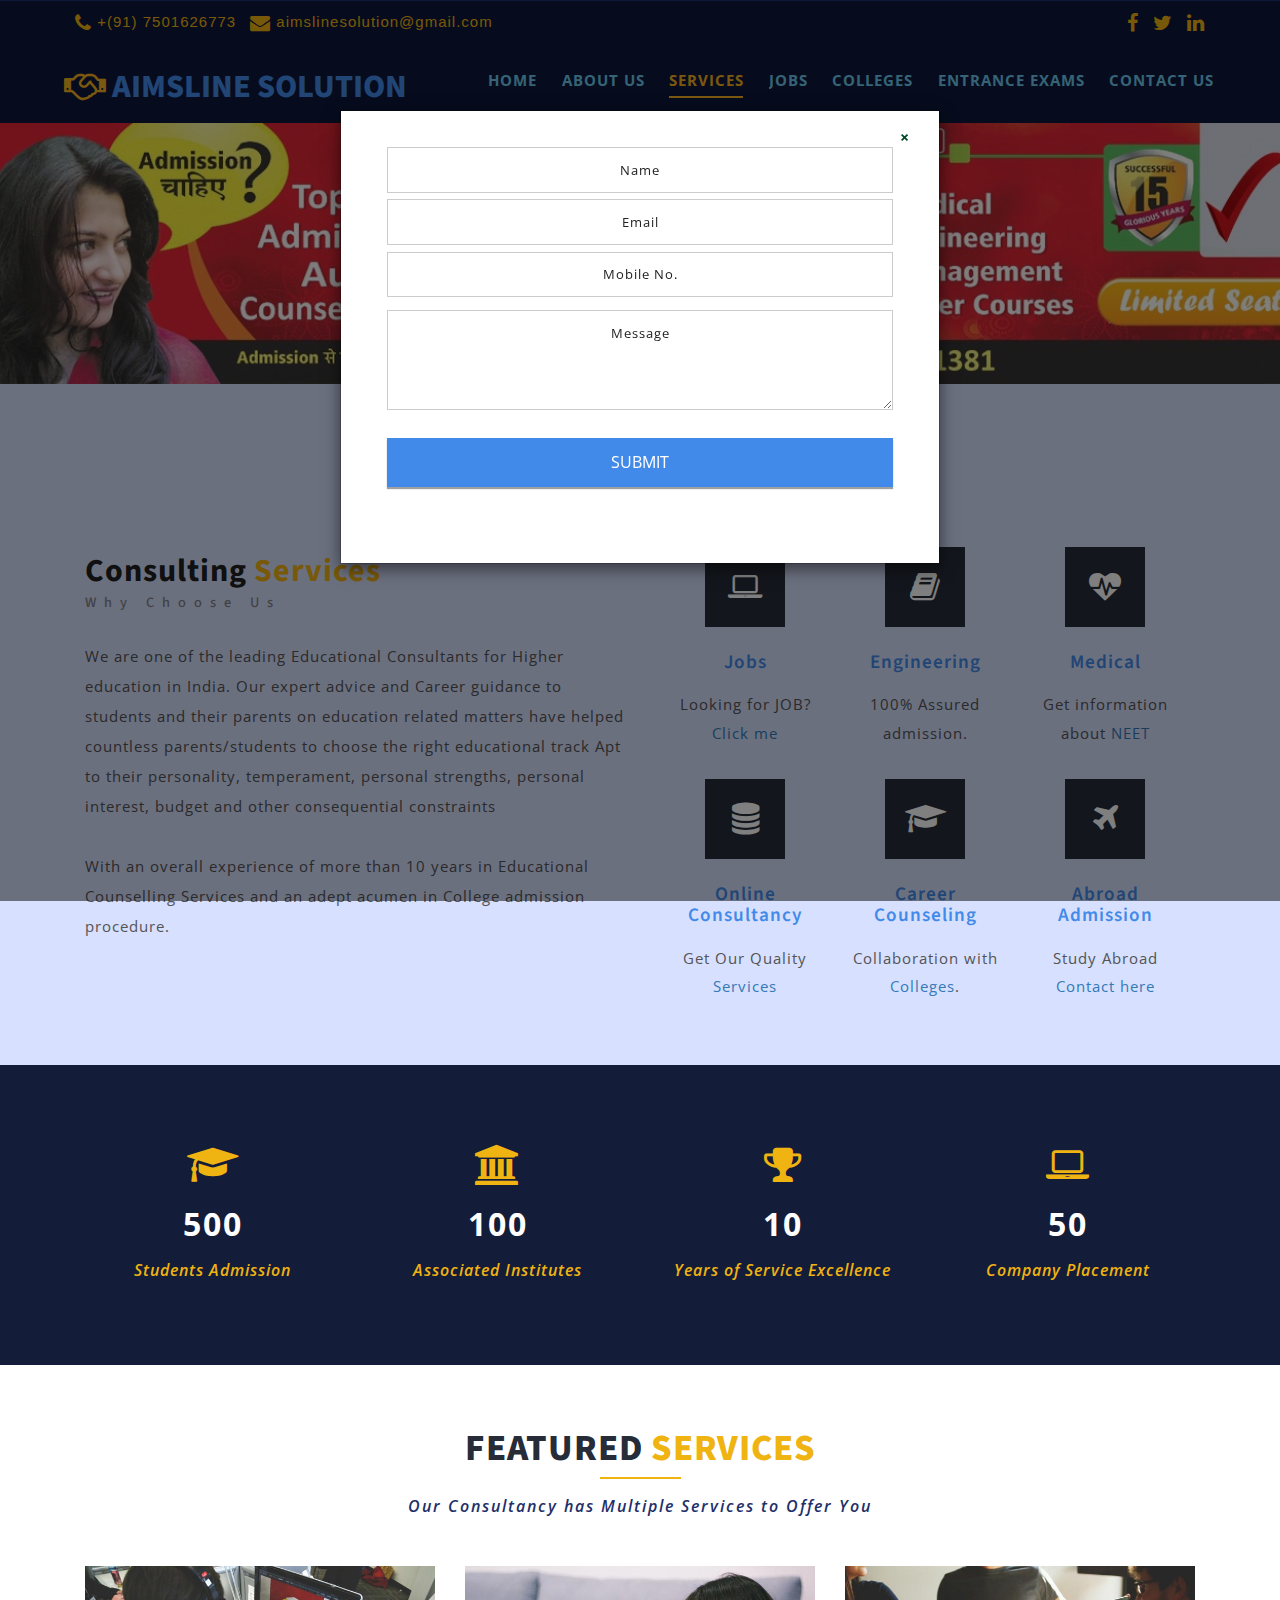
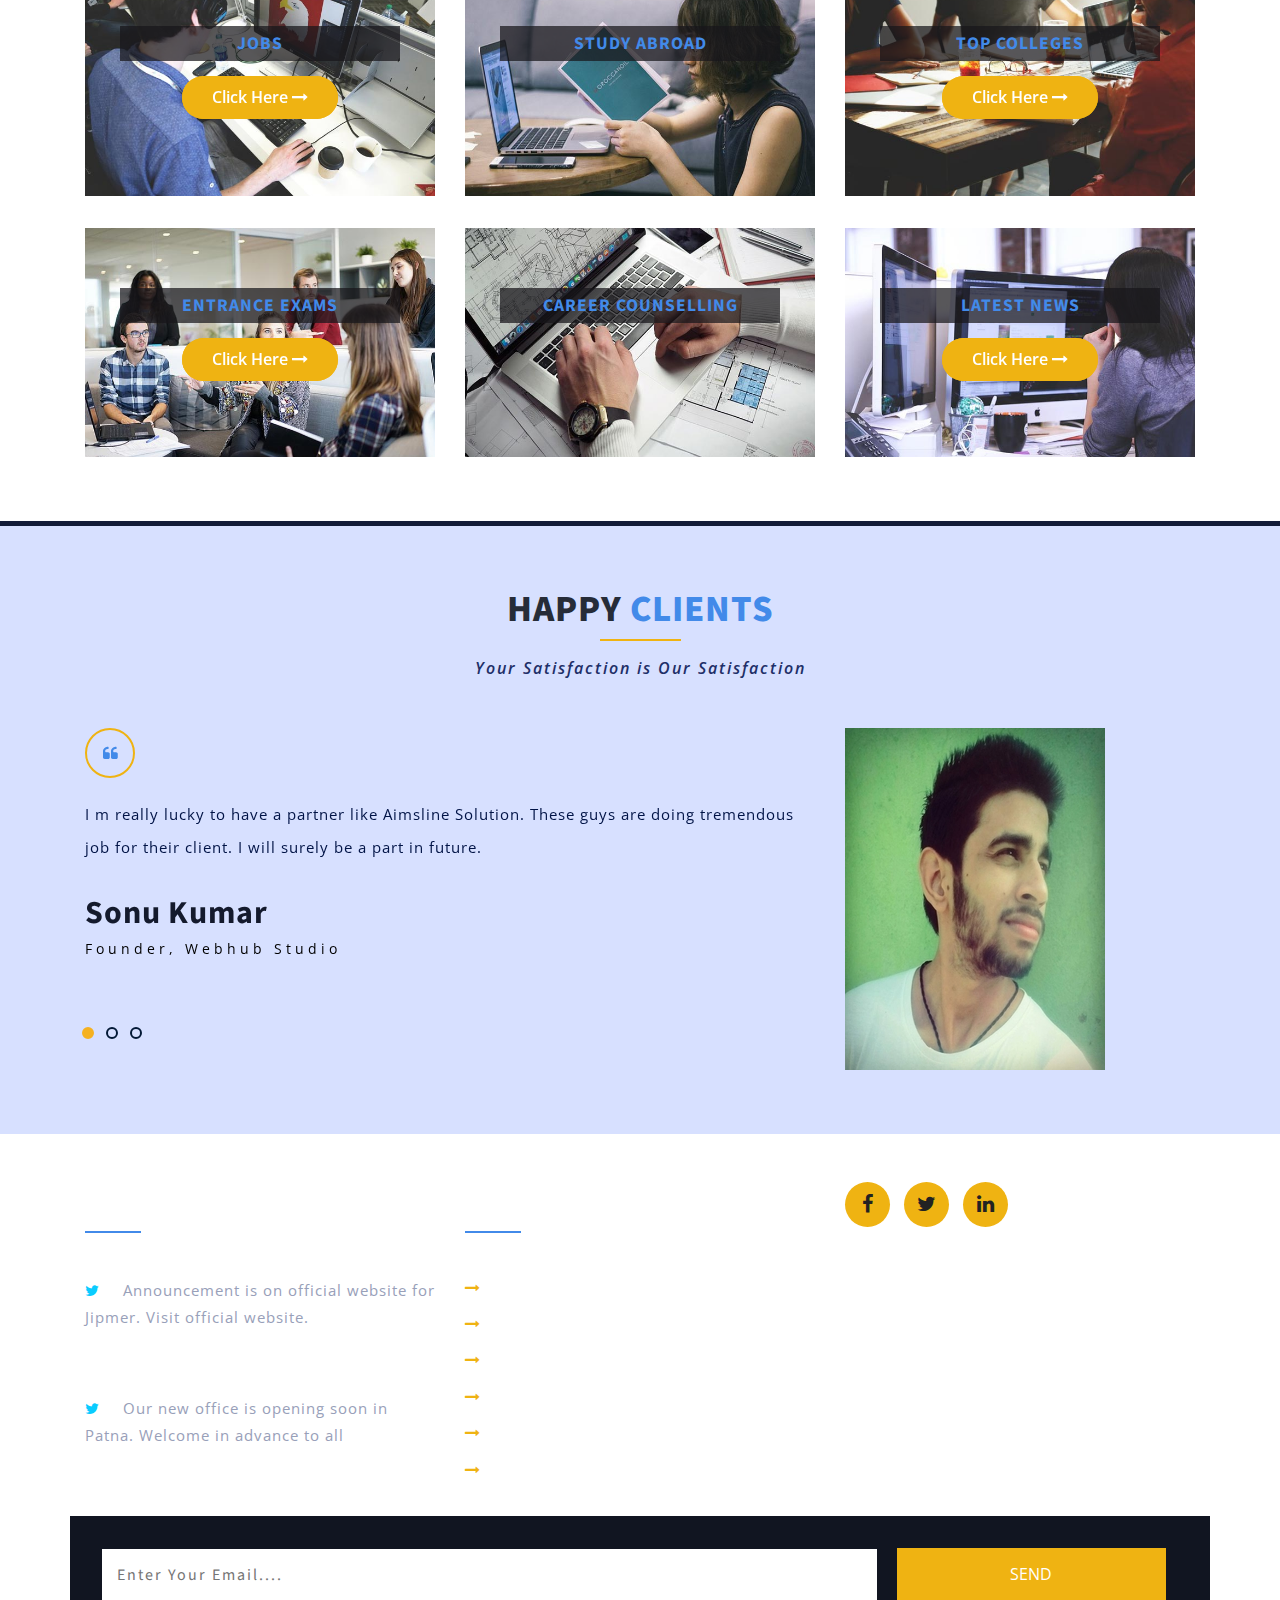
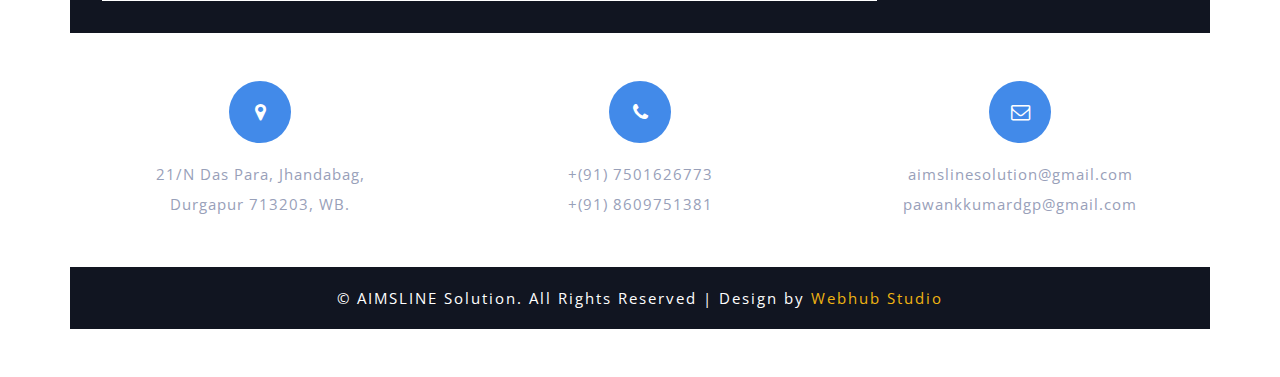
<file: services.html>
<!DOCTYPE html>
<html lang="en">
<head>
<title>AIMSLINE Solution</title>
<!-- custom-theme -->
<meta name="viewport" content="width=device-width, initial-scale=1.0">
<meta http-equiv="Content-Type" content="text/html; charset=utf-8" />

<script type="application/x-javascript"> addEventListener("load", function() { setTimeout(hideURLbar, 0); }, false);
		function hideURLbar(){ window.scrollTo(0,1); } </script>
<!-- //custom-theme -->
<link href="css/bootstrap.css" rel="stylesheet" type="text/css" media="all" />
<link href="css/JiSlider.css" rel="stylesheet"> 
<link rel="stylesheet" href="css/flexslider.css" type="text/css" media="screen" property="" />
<!-- Owl-carousel-CSS --><link href="css/owl.carousel.css" rel="stylesheet">
<link href="css/style.css" rel="stylesheet" type="text/css" media="all" />
<link rel="stylesheet" href="css/main.css">
<!-- font-awesome-icons -->
<link href="css/font-awesome.css" rel="stylesheet"> 
<!-- //font-awesome-icons -->
<link href="//fonts.googleapis.com/css?family=Source+Sans+Pro:300,300i,400,400i,600,600i,700,900" rel="stylesheet">
</head>
	
<body>
<!-- banner -->
<div class="main_section_agile" style="background-color:#0d183a">
		<div class="top_nav">
                <div class="container">
                    <ul class="list-inline info">
                        <li><a href="#"><span class="fa fa-phone"></span> +(91) 7501626773</a></li>
                        <li><a href="#"><span class="fa fa-envelope"></span> aimslinesolution@gmail.com</a></li>
                    </ul>
                    <ul class="list-inline social_icon">
                        <li><a href="https://www.facebook.com/Aimsline-Consultancy-1594752577241201/"><span class="fa fa-facebook"></span></a></li>
						<li><a href="https://twitter.com/KumarPawaan"><span class="fa fa-twitter"></span></a></li>
						<li><a href="https://www.linkedin.com/in/aimslinesolution/"><span class="fa fa-linkedin"></span></a></li>
                    </ul>			
                </div>
			</div><!-- Top Navbar end -->
			
			<div class="agileits_w3layouts_banner_nav">
		   
			<nav class="navbar navbar-default">
				<div class="navbar-header navbar-left">
					<button type="button" class="navbar-toggle collapsed" data-toggle="collapse" data-target="#bs-example-navbar-collapse-1" style="margin-bottom:10px;">
						<span class="sr-only">Toggle navigation</span>
						<span class="icon-bar"></span>
						<span class="icon-bar"></span>
						<span class="icon-bar"></span>
					</button>
					<h1><a class="navbar-brand" href="index.html" style="color:#428ae9"><i class="fa fa-handshake-o" aria-hidden="true"></i> Aimsline Solution</a></h1>

				</div>
				 
				<!-- Collect the nav links, forms, and other content for toggling -->
				<div class="collapse navbar-collapse navbar-right" id="bs-example-navbar-collapse-1">
					<nav class="link-effect-2" id="link-effect-2">
						<ul class="nav navbar-nav">
							<li><a href="index.html" class="effect-3" style="margin-left:0; margin-right:2px;">Home</a></li>
							<li><a href="index.html#about" class="effect-3" style=" margin-right:2px;">About Us</a></li>
							<li class="active"><a href="services.html" class="effect-3" style=" margin-right:2px;">Services</a></li>
							<li><a href="job.html" class="effect-3" style=" margin-right:2px;">Jobs</a></li>
							<li><a href="table.html" class="effect-3" style=" margin-right:2px;">Colleges</a></li>
							<li><a href="exam.html" class="effect-3" style=" margin-right:2px;">Entrance Exams</a></li>
							<li><a href="mail.html" class="effect-3" style=" margin-right:2px;">Contact Us</a></li>
						</ul>
					</nav>

				</div>
			</nav>
			<div class="clearfix"> </div> 
		</div>
</div>
<!--/ banner -->
<div class="banner1"></div>
<!--/ banner -->
	<!-- Modal1 -->
													<div class="modal fade" id="myModal2" tabindex="-1" role="dialog">
														<div class="modal-dialog">
														<!-- Modal content-->
															<div class="modal-content">
																<div class="modal-header">
																	<button type="button" class="close" data-dismiss="modal">&times;</button>
																	
																	<div class="signin-form profile">
																	<h3 class="agileinfo_sign">Sign In</h3>	
																			<div class="login-form">
																				<form action="#" method="post">
																					<input type="email" name="email" placeholder="E-mail" required="">
																					<input type="password" name="password" placeholder="Password" required="">
																					<div class="tp">
																						<input type="submit" value="Sign In">
																					</div>
																				</form>
																			</div>
																			<div class="login-social-grids">
																				<ul>
																					<li><a href="#"><i class="fa fa-facebook"></i></a></li>
																					<li><a href="#"><i class="fa fa-twitter"></i></a></li>
																					<li><a href="#"><i class="fa fa-rss"></i></a></li>
																				</ul>
																			</div>
																			<p><a href="#" data-toggle="modal" data-target="#myModal3" > Don't have an account?</a></p>
																		</div>
																</div>
															</div>
														</div>
													</div>
													<!-- //Modal1 -->	
													<!-- Modal2 -->
													<div class="modal fade" id="myModal3" tabindex="-1" role="dialog">
														<div class="modal-dialog">
														<!-- Modal content-->
															<div class="modal-content">
																<div class="modal-header">
																	<button type="button" class="close" data-dismiss="modal">&times;</button>
																	
																	<div class="signin-form profile">
																	<h3 class="agileinfo_sign">Sign Up</h3>	
																			<div class="login-form">
																				<form action="#" method="post">
																				   <input type="text" name="name" placeholder="Username" required="">
																					<input type="email" name="email" placeholder="Email" required="">
																					<input type="password" name="password" placeholder="Password" required="">
																					<input type="password" name="password" placeholder="Confirm Password" required="">
																					<input type="submit" value="Sign Up">
																				</form>
																			</div>
																			<p><a href="#"> By clicking register, I agree to your terms</a></p>
																		</div>
																</div>
															</div>
														</div>
													</div>
													<!-- //Modal2 -->	
													<!-- Modal4 -->
													<div class="modal fade" id="myModal4" tabindex="-1" role="dialog">
														<div class="modal-dialog">
														<!-- Modal content-->
															<div class="modal-content">
																<div class="modal-header">
																	<button type="button" class="close" data-dismiss="modal">&times;</button>
																	
																	<div class="signin-form profile">
																	
																			<div class="login-form">
																				<form action="#" method="post">
																				   <input type="text" name="name" placeholder="Name" required="">
																					<input type="email" name="email" placeholder="Email" required="">
																					<input type="text" name="mobile" placeholder="Mobile No." required="">
																					<textarea name="Comments" placeholder="Message" required=""></textarea>
																					<input type="submit" value="SUBMIT">
																				</form>
																			</div>
																			
																		</div>
																</div>
															</div>
														</div>
													</div>
													<!-- //Modal4 -->

<!-- services -->
	<div class="services two">
		<div class="container">
			<h3 class="w3l_header w3_agileits_header">Offered <span>Services</span></h3>
			<div class="agile_inner_grids">	
				<div class="col-md-6 wthree_services_grid_left">
					<h3>Consulting <span>Services</span> </h3>
					<h4>Why Choose Us</h4>
					<p> We are one of the leading Educational Consultants for Higher education in India. Our expert advice and Career guidance to students and their parents on education related matters have helped countless parents/students to choose the right educational track Apt to their personality, temperament, personal strengths, personal interest, budget and other consequential constraints</p>
						<p> With an overall experience of more than 10 years in Educational Counselling Services and an adept acumen in College admission procedure.</p>
					
				</div>
				<div class="col-md-6 wthree_services_grid_right">
					<div class="col-md-4 agileits_w3layouts_service_grid">
						<div class="agile_service_grd">
							<i class="fa fa-laptop" aria-hidden="true"></i>
						</div>
						<h4>Jobs</h4>
						<p>Looking for JOB? <a href="job.html">Click me</a></p>
					</div>
					<div class="col-md-4 agileits_w3layouts_service_grid">
						<div class="agile_service_grd">
						<i class="fa fa-book" aria-hidden="true"></i>
						</div>
						<h4>Engineering</h4>
						<p>100% Assured admission.</p>
					</div>
					<div class="col-md-4 agileits_w3layouts_service_grid">
						<div class="agile_service_grd">
						<i class="fa fa-heartbeat" aria-hidden="true"></i>
						</div>
						<h4>Medical</h4>
						<p>Get information about <a href="exam.html"> NEET</a></p>
						
					</div>
					<div class="col-md-4 agileits_w3layouts_service_grid">
						<div class="agile_service_grd">
						<i class="fa fa-database" aria-hidden="true"></i>
						</div>
						<h4>Online Consultancy</h4>
						<p>Get Our Quality <a href="services.html">Services</a></p>
					</div>
					<div class="col-md-4 agileits_w3layouts_service_grid">
						<div class="agile_service_grd">
						<i class="fa fa-mortar-board" aria-hidden="true"></i>
						</div>
						<h4>Career Counseling</h4>
						<p>Collaboration with <a href="table.html">Colleges</a>.</p>
					</div>
					<div class="col-md-4 agileits_w3layouts_service_grid">
						<div class="agile_service_grd">
						<i class="fa fa-plane" aria-hidden="true"></i>
						</div>
						<h4>Abroad Admission</h4>
						<p>Study Abroad <a href="mail.html">Contact here</a></p>
					</div>
					<div class="clearfix"> </div>
				</div>
				<div class="clearfix"> </div>
			</div>
		</div>
	</div>
<!-- //services -->


<!-- stats -->
<div class="stats" id="stats">
	<div class="container"> 
		<div class="inner_w3l_agile_grids">
	<div class="col-md-3 w3layouts_stats_left w3_counter_grid">
		   <i class="fa fa-mortar-board" aria-hidden="true" style="color:#efb312"></i>
		<p class="counter">500</p>
		<h3>Students Admission</h3>
	</div>
	<div class="col-md-3 w3layouts_stats_left w3_counter_grid1">
		<i class="fa fa-university" aria-hidden="true" style="color:#efb312"></i>
		<p class="counter">100</p>
		<h3>Associated Institutes</h3>
	</div>
	<div class="col-md-3 w3layouts_stats_left w3_counter_grid2">
	<i class="fa fa-trophy" aria-hidden="true" style="color:#efb312"></i>
		<p class="counter">10</p>
		<h3>Years of Service Excellence</h3>
	</div>
	<div class="col-md-3 w3layouts_stats_left w3_counter_grid3">
	<i class="fa fa-laptop" aria-hidden="true" style="color:#efb312"></i>
		<p class="counter">50</p>
		<h3>Company Placement</h3>
	</div>
	<div class="clearfix"> </div>
</div>
</div>	
</div>
<!-- //stats -->
<!-- stats-bottom -->
<div class="banner-bottom feedback">
	<div class="container">
		<h3 class="w3l_header w3_agileits_header">Featured <span style="color:#efb312">Services</span></h3>
		<p class="sub_para_agile two">Our Consultancy has Multiple Services to Offer You</p>
		<div class="agileits_banner_bottom_grids">
			<div class="col-md-4 agileits_banner_bottom_grid">
				<div class="hovereffect w3ls_banner_bottom_grid">
					<img src="images/1.jpg" alt=" " class="img-responsive" />
					<div class="overlay">
					   <h4>Jobs</h4>
					   <div class="more click">
							<a href="job.html" class="hvr-shutter-in-vertical">Click Here  <i class="fa fa-long-arrow-right" aria-hidden="true"></i></a>
					   </div>
					</div>
				</div>
			</div>
			<div class="col-md-4 agileits_banner_bottom_grid">
				<div class="hovereffect w3ls_banner_bottom_grid">
					<img src="images/2.jpg" alt=" " class="img-responsive" />
					<div class="overlay">
					   <h4>Study Abroad</h4>
					</div>
				</div>
			</div>
			<div class="col-md-4 agileits_banner_bottom_grid">
				<div class="hovereffect w3ls_banner_bottom_grid">
					<img src="images/3.jpg" alt=" " class="img-responsive" />
					<div class="overlay">
					   <h4>Top Colleges</h4>
						<div class="more click">
							<a href="table.html" class="hvr-shutter-in-vertical">Click Here  <i class="fa fa-long-arrow-right" aria-hidden="true"></i></a>
					   </div>
					</div>
				</div>
			</div>
			<div class="clearfix"> </div>
		</div>
		<div class="agileits_banner_bottom_grids two">
			<div class="col-md-4 agileits_banner_bottom_grid">
				<div class="hovereffect w3ls_banner_bottom_grid">
					<img src="images/5.jpg" alt=" " class="img-responsive" />
					<div class="overlay">
					   <h4>Entrance Exams</h4>
						<div class="more click">
							<a href="exam.html" class="hvr-shutter-in-vertical">Click Here  <i class="fa fa-long-arrow-right" aria-hidden="true"></i></a>
					   </div>
					</div>
				</div>
			</div>
			<div class="col-md-4 agileits_banner_bottom_grid">
				<div class="hovereffect w3ls_banner_bottom_grid">
					<img src="images/6.jpg" alt=" " class="img-responsive" />
					<div class="overlay">
					   <h4>Career Counselling</h4>
					</div>
				</div>
			</div>
			<div class="col-md-4 agileits_banner_bottom_grid">
				<div class="hovereffect w3ls_banner_bottom_grid">
					<img src="images/7.jpg" alt=" " class="img-responsive" />
					<div class="overlay">
					   <h4>Latest News</h4>
						 <div class="more click">
							<a href="#" class="hvr-shutter-in-vertical">Click Here  <i class="fa fa-long-arrow-right" aria-hidden="true"></i></a>
					   </div>
					</div>
				</div>
			</div>
			<div class="clearfix"> </div>
		</div>
	</div>
</div>
<!-- //stats-bottom -->

	<div class="d1"></div>

<!-- agile_testimonials -->
<div class="test cont1">
	<div class="container">
	<h3 class="w3l_header w3_agileits_header">Happy <span>Clients</span></h3>
		<p class="sub_para_agile two">Your Satisfaction is Our Satisfaction</p>
			
			<div class="agile_inner_grids">
					<div class="test-gri1">
					 <div id="owl-demo2" class="owl-carousel">
							<div class="agile">
									<div class="test-grid">
										<div class="col-md-8 test-grid1">
									   <i class="fa fa-quote-left" aria-hidden="true"></i>
									   <p class="para-w3-agile">I m really lucky to have a partner like Aimsline Solution. These guys are doing tremendous job for their client. I will surely be a part in future.</p>
									   <h4>Sonu Kumar</h4>
									   <span style="color:black">Founder, Webhub Studio</span>
									 </div>	
									 <div class="col-md-4 test-grid2">
										 <img src="images/sonu.jpg" alt="" class="img-r">
									 </div>
								 </div>	
								 <div class="clearfix"></div>
							 </div>
							 <div class="agile">
									<div class="test-grid">
										<div class="col-md-8 test-grid1">
									 <i class="fa fa-quote-left" aria-hidden="true"></i>
									 <p class="para-w3-agile">I m thankful to Aimsline Solution for their guidance . I m now currently in Dr. BC Roy Engineering college. In future, I m looking forward to work with them again.</p>
									 <h4>Aakash Kumar</h4>
									 <span style="color:black">ECE Engineer, Dr. B. C. Roy Engineering College</span>
									 </div>	
									 <div class="col-md-4 test-grid2">
										 <img src="images/aakash.jpg" alt="" class="img-r">
									 </div>
								 </div>	
								 <div class="clearfix"></div>
							 </div>
							 <div class="agile">
									<div class="test-grid">
										<div class="col-md-8 test-grid1">
									 <i class="fa fa-quote-left" aria-hidden="true"></i>
									 <p class="para-w3-agile">I m also a client with this group. As I believe that first we should do for us then for some other people. Great exposure and great Determination for a better future. </p>
									 <h4>Pawan Kumar</h4>
									 <span style="color:black">Consultant Expert, Aimsline Solution</span>
									 </div>	
									 <div class="col-md-4 test-grid2">
										 <img src="images/pawan.jpg" alt="" class="img-r">
									 </div>
								 </div>	
								 <div class="clearfix"></div>
							 </div>
					</div>
				</div>	
		</div>
		</div>
</div>	
</div>
<!-- //agile_testimonials -->
<!-- footer -->
	<div class="footer foot">
		<div class="container">
			<div class="w3_agile_footer_grids">
				<div class="col-md-4 w3_agile_footer_grid">
					<h3>Latest Tweets</h3>
					<ul class="agile_footer_grid_list">
							<li><i class="fa fa-twitter" aria-hidden="true"></i>Announcement is on official website for Jipmer. Visit official website. <span>1 day ago</span></li>
							<li><i class="fa fa-twitter" aria-hidden="true"></i>Our new office is opening soon in Patna. Welcome in advance to all <span>2 days ago</span></li>
					</ul>
				</div>
				<div class="col-md-4 w3_agile_footer_grid">
					<h3>Navigation</h3>
					<ul class="agileits_w3layouts_footer_grid_list">
						<li><i class="fa fa-long-arrow-right" aria-hidden="true"></i><a href="index.html">Home</a></li>
						<li><i class="fa fa-long-arrow-right" aria-hidden="true"></i><a href="services.html">Services</a></li>
						<li><i class="fa fa-long-arrow-right" aria-hidden="true"></i><a href="job.html">Jobs</a></li>
						<li><i class="fa fa-long-arrow-right" aria-hidden="true"></i><a href="table.html">Colleges</a></li>
						<li><i class="fa fa-long-arrow-right" aria-hidden="true"></i><a href="exam.html">Entrance Exams</a></li>
						<li><i class="fa fa-long-arrow-right" aria-hidden="true"></i><a href="mail.html">Contact Us</a></li>
					</ul>
				</div>
				<div class="col-md-4 w3_agile_footer_grid">
					<ul class="list-inline footer_social_icon">
						<li><a href="https://www.facebook.com/Aimsline-Consultancy-1594752577241201/"><span class="fa fa-facebook"></span></a></li>
						<li><a href="https://twitter.com/KumarPawaan"><span class="fa fa-twitter"></span></a></li>
						<li><a href="https://www.linkedin.com/in/aimslinesolution/"><span class="fa fa-linkedin"></span></a></li>
					</ul>
					<div class="clearfix"> </div>
				</div>
				<div class="clearfix"> </div>
			</div>
			<div class="w3_newsletter_footer_grids">
				<div class="w3_newsletter_footer_grid_left">
					<form action="#" method="post">
						<input type="email" name="Email" placeholder="Enter Your Email...." required="">
						<input type="submit" value="SEND">
					</form>
				</div>
			</div>
			<div class="w3ls_address_mail_footer_grids">
				<div class="col-md-4 w3ls_footer_grid_left">
					<div class="wthree_footer_grid_left">
						<i class="fa fa-map-marker" aria-hidden="true"></i>
					</div>
					<p>21/N Das Para, Jhandabag, <span>Durgapur 713203, WB.</span></p>
				</div>
				<div class="col-md-4 w3ls_footer_grid_left">
					<div class="wthree_footer_grid_left">
						<i class="fa fa-phone" aria-hidden="true"></i>
					</div>
					<p>+(91) 7501626773 <span>+(91) 8609751381</span></p>
				</div>
				<div class="col-md-4 w3ls_footer_grid_left">
					<div class="wthree_footer_grid_left">
						<i class="fa fa-envelope-o" aria-hidden="true"></i>
					</div>
					<p><a href="mailto:info@example.com">aimslinesolution@gmail.com</a> 
						<span><a href="mailto:info@example.com">pawankkumardgp@gmail.com</a></span></p>
				</div>
				<div class="clearfix"> </div>
			</div>
			<div class="agileinfo_copyright">
				<p>© AIMSLINE Solution. All Rights Reserved | Design by <a href="http:\\webhubstudio.cf">Webhub Studio</a></p>
			</div>
		</div>
	</div>
<!-- //footer -->

<!-- start-smoth-scrolling -->
<!-- js -->
<script type="text/javascript" src="js/jquery-2.1.4.min.js"></script>
<!-- //js -->
<script src="js/JiSlider.js"></script>
<script>
			$(window).load(function () {
				$('#JiSlider').JiSlider({color: '#fff', start: 3, reverse: true}).addClass('ff')
			})
		</script><script type="text/javascript">

  var _gaq = _gaq || [];
  _gaq.push(['_setAccount', 'UA-36251023-1']);
  _gaq.push(['_setDomainName', 'jqueryscript.net']);
  _gaq.push(['_trackPageview']);

  (function() {
    var ga = document.createElement('script'); ga.type = 'text/javascript'; ga.async = true;
    ga.src = ('https:' == document.location.protocol ? 'https://ssl' : 'http://www') + '.google-analytics.com/ga.js';
    var s = document.getElementsByTagName('script')[0]; s.parentNode.insertBefore(ga, s);
  })();

</script>
<!-- stats -->
	<script src="js/jquery.waypoints.min.js"></script>
	<script src="js/jquery.countup.js"></script>
		<script>
			$('.counter').countUp();
		</script>
<!-- //stats -->
<script type="text/javascript">
$(function(){
  $("#bars li .bar").each(function(key, bar){
    var percentage = $(this).data('percentage');

    $(this).animate({
      'height':percentage+'%'
    }, 1000);
  })
})
</script>
<!-- flexisel -->
	<script type="text/javascript" src="js/jquery.flexisel.js"></script>
	<script type="text/javascript">
		$(window).load(function() {
			$("#flexiselDemo1").flexisel({
				visibleItems: 4,
				animationSpeed: 1000,
				autoPlay: true,
				autoPlaySpeed: 3000,    		
				pauseOnHover: true,
				enableResponsiveBreakpoints: true,
				responsiveBreakpoints: { 
					portrait: { 
						changePoint:480,
						visibleItems: 1
					}, 
					landscape: { 
						changePoint:667,
						visibleItems:2
					},
					tablet: { 
						changePoint:800,
						visibleItems: 3
					}
				}
			});
			
		});
	</script>
<!-- //flexisel -->
<!-- requried-jsfiles-for owl -->

<script>
	$(document).ready(function(){
		$('#myModal4').modal('show');
	});
</script>
 <script src="js/owl.carousel.js"></script>
							        <script>
									    $(document).ready(function() {
									      $("#owl-demo2").owlCarousel({
									        items : 1,
									        lazyLoad : false,
									        autoPlay : true,
									        navigation : false,
									        navigationText :  false,
									        pagination : true,
									      });
									    });
									  </script>
							 <!-- //requried-jsfiles-for owl -->


<script type="text/javascript" src="js/move-top.js"></script>
<script type="text/javascript" src="js/easing.js"></script>
<script type="text/javascript">
	jQuery(document).ready(function($) {
		$(".scroll").click(function(event){		
			event.preventDefault();
			$('html,body').animate({scrollTop:$(this.hash).offset().top},1000);
		});
	});
</script>
<!-- start-smoth-scrolling -->
<!-- for bootstrap working -->
	<script src="js/bootstrap.js"></script>
<!-- //for bootstrap working -->
<!-- here stars scrolling icon -->
	<script type="text/javascript">
		$(document).ready(function() {
			/*
				var defaults = {
				containerID: 'toTop', // fading element id
				containerHoverID: 'toTopHover', // fading element hover id
				scrollSpeed: 1200,
				easingType: 'linear' 
				};
			*/
								
			$().UItoTop({ easingType: 'easeOutQuart' });
								
			});
	</script>
	
<!-- //here ends scrolling icon -->
</body>
<body oncontextmenu="return false;">
</html>
</file>
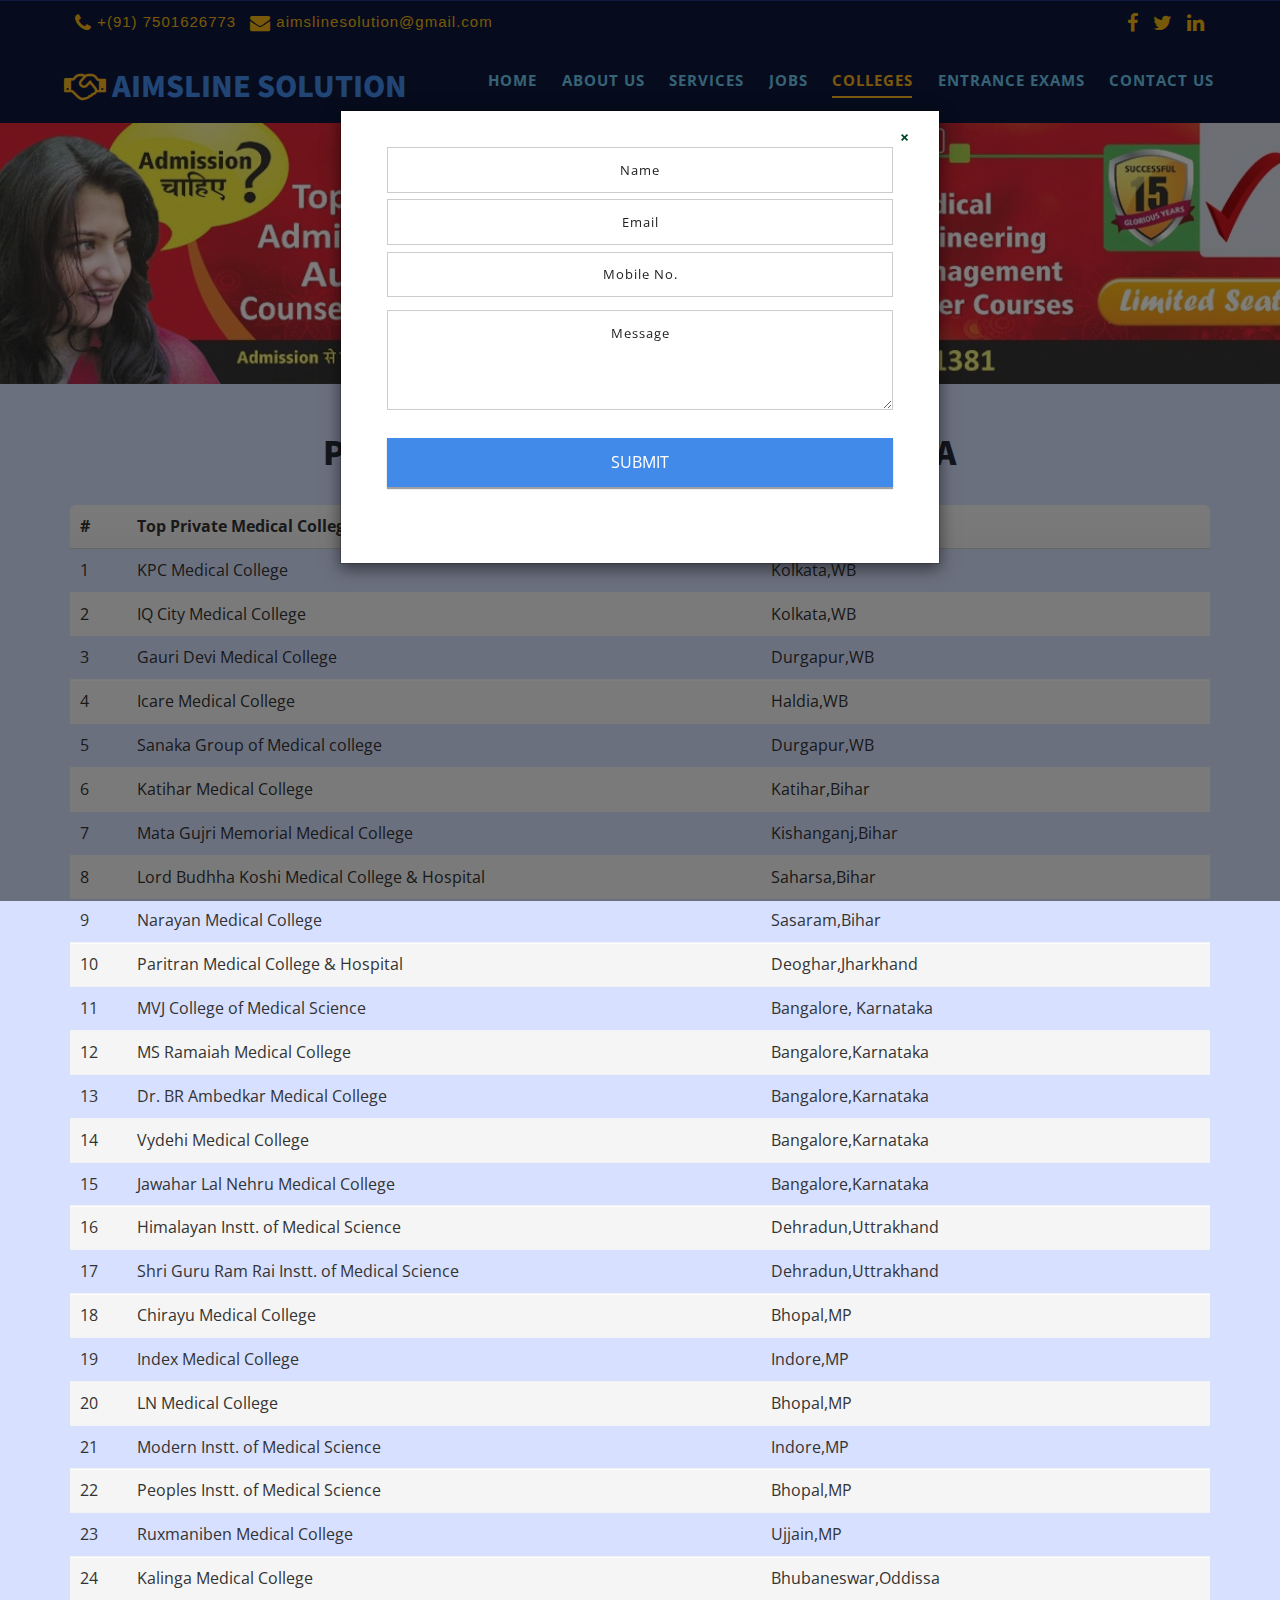
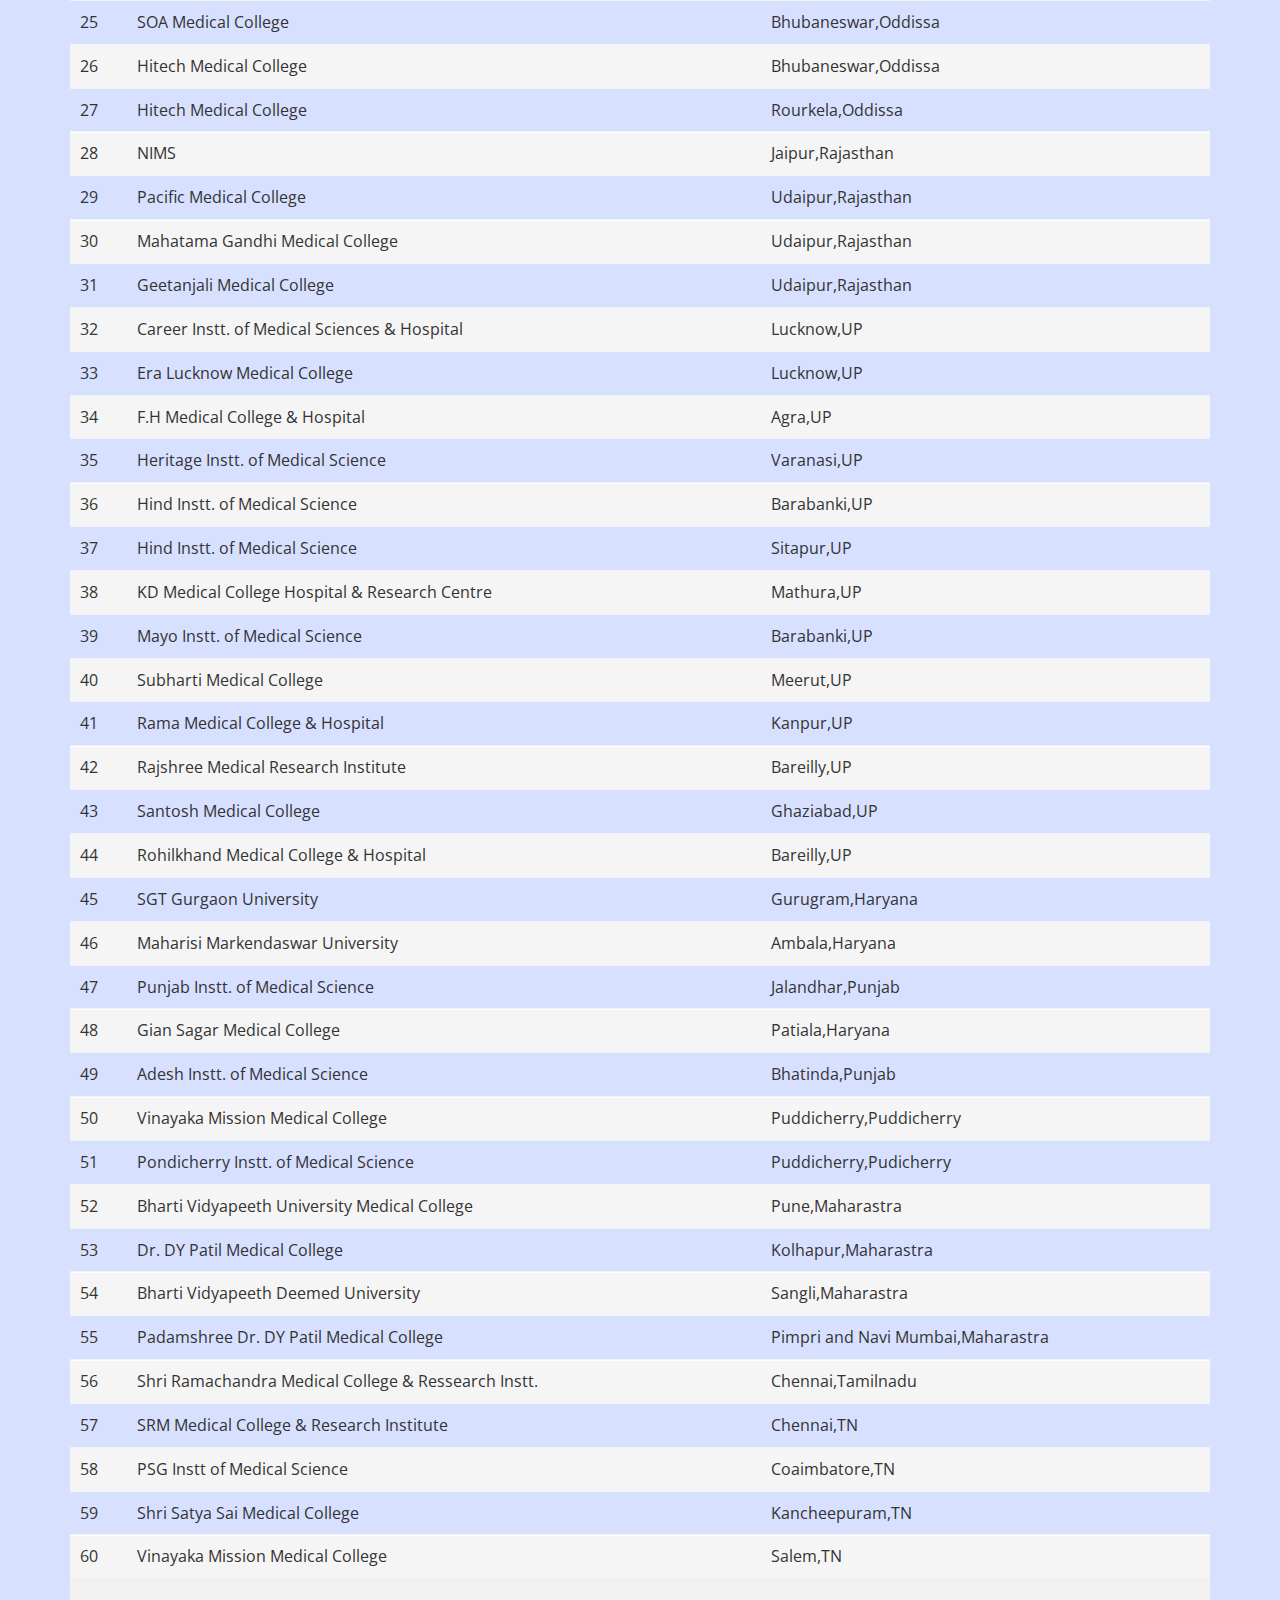
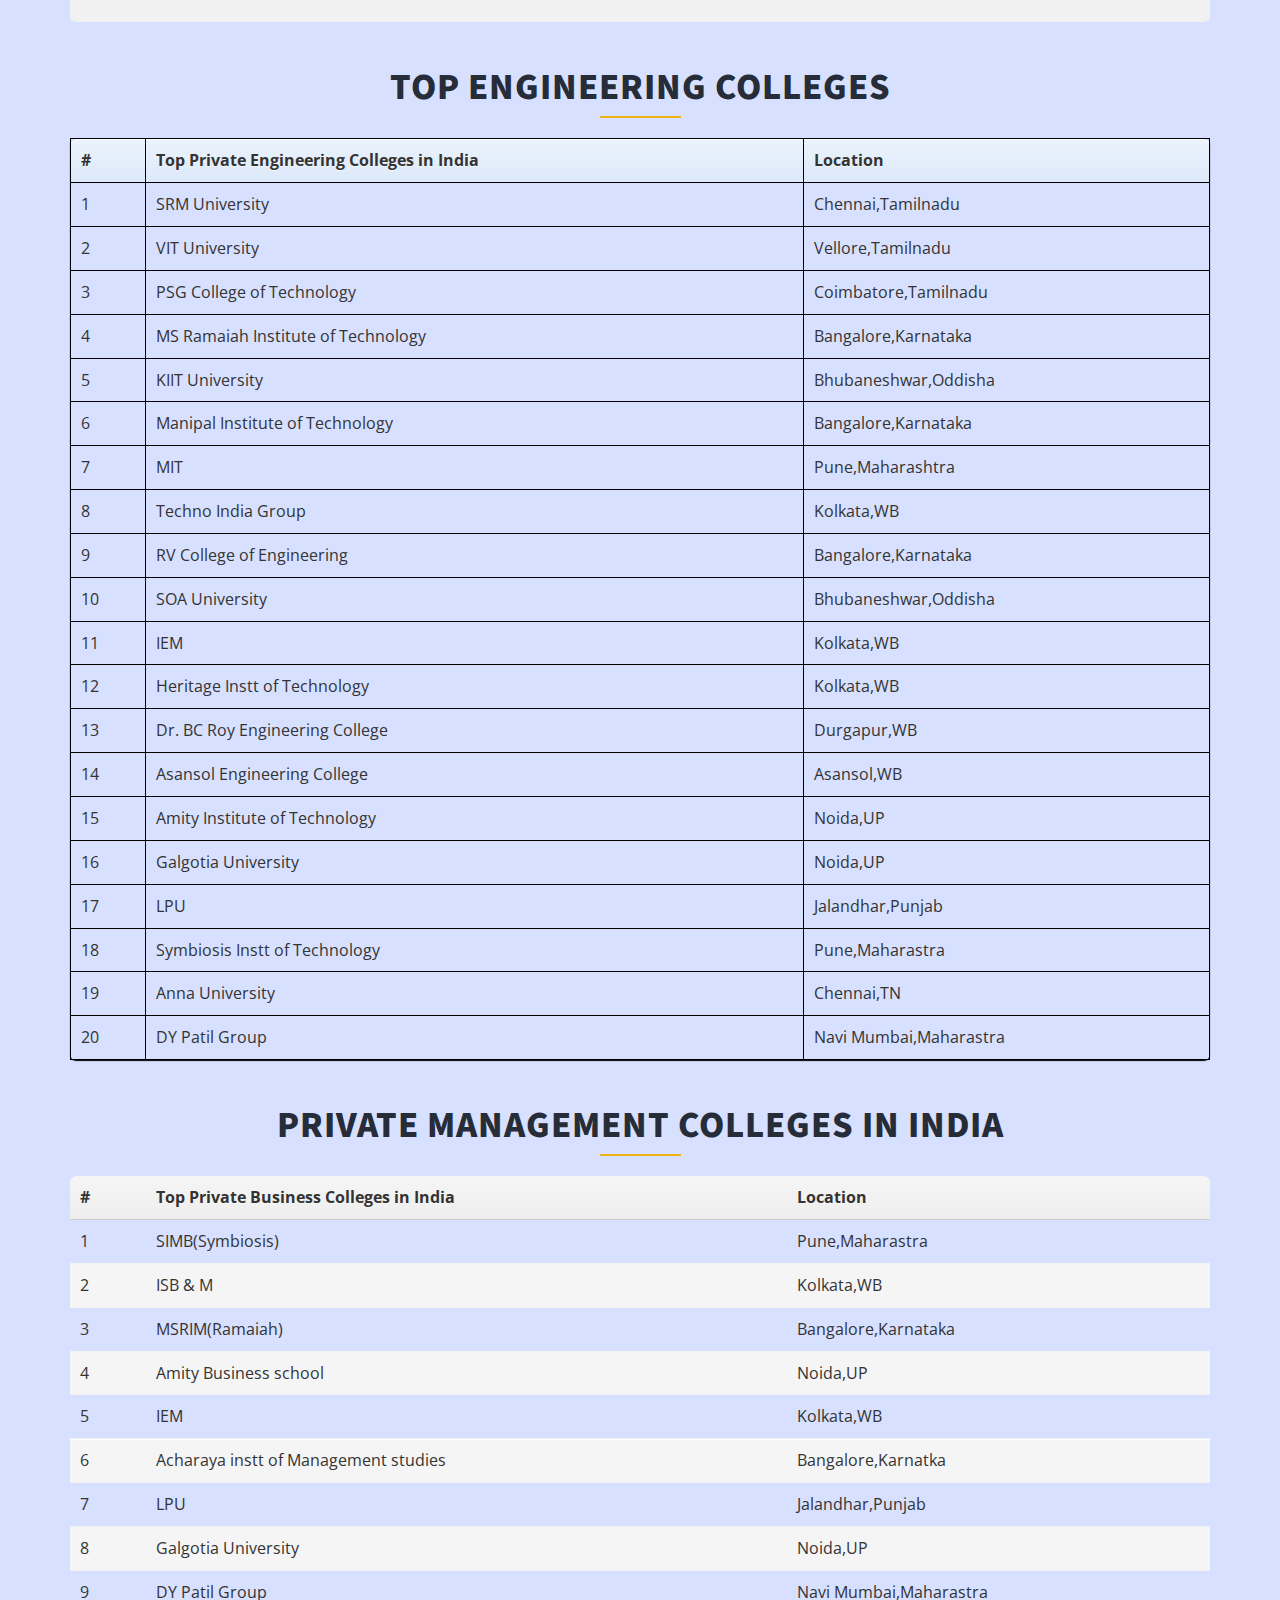
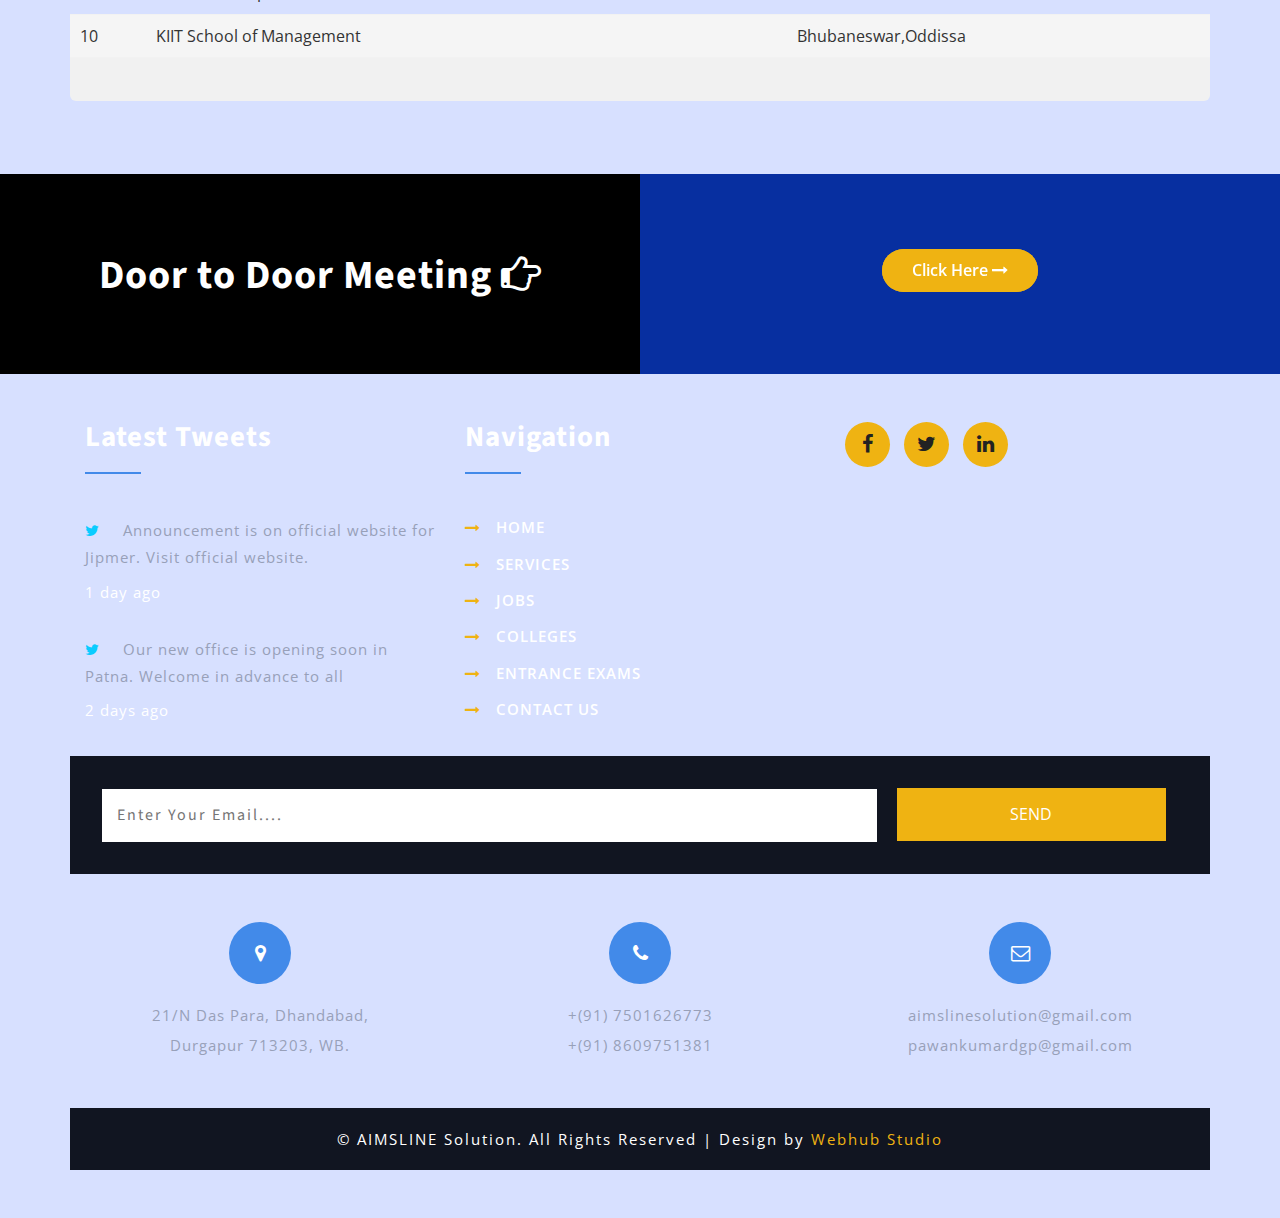
<file: table.html>
<!DOCTYPE html>
<html lang="en">
<head>
<title>AIMSLINE Solution</title>
<!-- custom-theme -->
<meta name="viewport" content="width=device-width, initial-scale=1.0">
<meta http-equiv="Content-Type" content="text/html; charset=utf-8" />

<script type="application/x-javascript"> addEventListener("load", function() { setTimeout(hideURLbar, 0); }, false);
		function hideURLbar(){ window.scrollTo(0,1); } </script>
<!-- //custom-theme -->
<link href="css/bootstrap.css" rel="stylesheet" type="text/css" media="all" />
<link href="css/JiSlider.css" rel="stylesheet"> 
<link rel="stylesheet" href="css/flexslider.css" type="text/css" media="screen" property="" />
<!-- Owl-carousel-CSS --><link href="css/owl.carousel.css" rel="stylesheet">
<link href="css/style.css" rel="stylesheet" type="text/css" media="all" />
<link rel="stylesheet" href="css/main.css">
<!-- font-awesome-icons -->
<link href="css/font-awesome.css" rel="stylesheet"> 
<!-- //font-awesome-icons -->
<link href="//fonts.googleapis.com/css?family=Source+Sans+Pro:300,300i,400,400i,600,600i,700,900" rel="stylesheet">
</head>
	
<body style="background-color:rgb(215, 224, 255)">
<!-- banner -->
<div class="main_section_agile" style="background-color:#0d183a">
        <div class="top_nav">
                <div class="container">
                    <ul class="list-inline info">
                        <li><a href="#"><span class="fa fa-phone"></span> +(91) 7501626773</a></li>
                        <li><a href="#"><span class="fa fa-envelope"></span> aimslinesolution@gmail.com</a></li>
                    </ul>
                    <ul class="list-inline social_icon">
                        <li><a href="https://www.facebook.com/Aimsline-Consultancy-1594752577241201/"><span class="fa fa-facebook"></span></a></li>
						<li><a href="https://twitter.com/KumarPawaan"><span class="fa fa-twitter"></span></a></li>
						<li><a href="https://www.linkedin.com/in/aimslinesolution/"><span class="fa fa-linkedin"></span></a></li>
                    </ul>			
                </div>
			</div><!-- Top Navbar end -->
		<div class="agileits_w3layouts_banner_nav">
		   
			<nav class="navbar navbar-default">
				<div class="navbar-header navbar-left">
					<button type="button" class="navbar-toggle collapsed" data-toggle="collapse" data-target="#bs-example-navbar-collapse-1" style="margin-bottom:10px;">
						<span class="sr-only">Toggle navigation</span>
						<span class="icon-bar"></span>
						<span class="icon-bar"></span>
						<span class="icon-bar"></span>
					</button>
					<h1><a class="navbar-brand" href="index.html" style="color:#428ae9"><i class="fa fa-handshake-o" aria-hidden="true"></i> Aimsline Solution</a></h1>

				</div>
				 
				<!-- Collect the nav links, forms, and other content for toggling -->
				<div class="collapse navbar-collapse navbar-right" id="bs-example-navbar-collapse-1">
					<nav class="link-effect-2" id="link-effect-2">
						<ul class="nav navbar-nav">
                            <li><a href="index.html" class="effect-3" style="margin-left:0; margin-right:2px;">Home</a></li>
                            <li><a href="index.html#about" class="effect-3" style=" margin-right:2px;">About Us</a></li>
							<li><a href="services.html" class="effect-3" style=" margin-right:2px;">Services</a></li>
							<li><a href="job.html" class="effect-3" style=" margin-right:2px;">Jobs</a></li>
                            <li class="active"><a href="table.html" class="effect-3" style=" margin-right:2px;">Colleges</a></li>
                            <li><a href="exam.html" class="effect-3" style=" margin-right:2px;">Entrance Exams</a></li>
							<li><a href="mail.html" class="effect-3" style=" margin-right:2px;">Contact Us</a></li>
						</ul>
					</nav>

				</div>
			</nav>	
<div class="clearfix"> </div> 
		</div>
</div>
<!-- banner -->
<div class="banner1"></div>

<!-- //banner -->
	<!-- Modal1 -->
													<div class="modal fade" id="myModal2" tabindex="-1" role="dialog">
														<div class="modal-dialog">
														<!-- Modal content-->
															<div class="modal-content">
																<div class="modal-header">
																	<button type="button" class="close" data-dismiss="modal">&times;</button>
																	
																	<div class="signin-form profile">
																	<h3 class="agileinfo_sign">Sign In</h3>	
																			<div class="login-form">
																				<form action="#" method="post">
																					<input type="email" name="email" placeholder="E-mail" required="">
																					<input type="password" name="password" placeholder="Password" required="">
																					<div class="tp">
																						<input type="submit" value="Sign In">
																					</div>
																				</form>
																			</div>
																			<div class="login-social-grids">
																				<ul>
																					<li><a href="#"><i class="fa fa-facebook"></i></a></li>
																					<li><a href="#"><i class="fa fa-twitter"></i></a></li>
																					<li><a href="#"><i class="fa fa-rss"></i></a></li>
																				</ul>
																			</div>
																			<p><a href="#" data-toggle="modal" data-target="#myModal3" > Don't have an account?</a></p>
																		</div>
																</div>
															</div>
														</div>
													</div>
													<!-- //Modal1 -->	
													<!-- Modal2 -->
													<div class="modal fade" id="myModal3" tabindex="-1" role="dialog">
														<div class="modal-dialog">
														<!-- Modal content-->
															<div class="modal-content">
																<div class="modal-header">
																	<button type="button" class="close" data-dismiss="modal">&times;</button>
																	
																	<div class="signin-form profile">
																	<h3 class="agileinfo_sign">Sign Up</h3>	
																			<div class="login-form">
																				<form action="#" method="post">
																				   <input type="text" name="name" placeholder="Username" required="">
																					<input type="email" name="email" placeholder="Email" required="">
																					<input type="password" name="password" placeholder="Password" required="">
																					<input type="password" name="password" placeholder="Confirm Password" required="">
																					<input type="submit" value="Sign Up">
																				</form>
																			</div>
																			<p><a href="#"> By clicking register, I agree to your terms</a></p>
																		</div>
																</div>
															</div>
														</div>
													</div>
													<!-- //Modal2 -->	
<!-- Modal2 -->
													<div class="modal fade" id="myModal4" tabindex="-1" role="dialog">
														<div class="modal-dialog">
														<!-- Modal content-->
															<div class="modal-content">
																<div class="modal-header">
																	<button type="button" class="close" data-dismiss="modal">&times;</button>
																	
																	<div class="signin-form profile">
																	
																			<div class="login-form">
																				<form action="#" method="post">
																				   <input type="text" name="name" placeholder="Name" required="">
																					<input type="email" name="email" placeholder="Email" required="">
																					<input type="text" name="mobile" placeholder="Mobile No." required="">
																					<textarea name="Comments" placeholder="Message" required=""></textarea>
																					<input type="submit" value="SUBMIT">
																				</form>
																			</div>
																			
																		</div>
																</div>
															</div>
														</div>
													</div>
													<!-- //Modal2 -->	
<!-- bootstrap-pop-up -->
	<div class="modal video-modal fade" id="myModal" tabindex="-1" role="dialog" aria-labelledby="myModal">
		<div class="modal-dialog" role="document">
			<div class="modal-content">
				<div class="modal-header">
				
					<button type="button" class="close" data-dismiss="modal" aria-label="Close"><span aria-hidden="true">&times;</span></button>						
				</div>
				<section>
					<div class="modal-body">
						<h5>Consultancy</h5>
						<img src="images/2.jpg" alt=" " class="img-responsive" />
						<p>Ut enim ad minima veniam, quis nostrum 
							exercitationem ullam corporis suscipit laboriosam, 
							nisi ut aliquid ex ea commodi consequatur? Quis autem 
							vel eum iure reprehenderit qui in ea voluptate velit 
							e.
							<i>" Quis autem vel eum iure reprehenderit qui in ea voluptate velit 
								esse quam nihil molestiae consequatur.</i></p>
					</div>
				</section>
			</div>
		</div>
	</div>
<!-- //bootstrap-pop-up -->
<div class="container t1">
<h3 class="w3l_header w3_agileits_header" style="margin-bottom:20px">Private Medical Colleges in India</h3>
<table class="zebra">
    <thead>
    <tr>
        <th>#</th>        
        <th>Top Private Medical Colleges in India</th>
        <th>Location</th>

    </tr>
    </thead>
    <tfoot>
    <tr>
        <td>&nbsp;</td>        
        <td></td>
        <td></td>
    </tr>
    </tfoot>    
    <tr>

        <td>1</td>        
        <td>KPC Medical College</td>
        <td>Kolkata,WB</td>
    </tr>        
    <tr>
        <td>2</td>         
        <td>IQ City Medical College</td>
        <td>Kolkata,WB</td>

    </tr>
    <tr>
        <td>3</td>         
        <td>Gauri Devi Medical College</td>
        <td>Durgapur,WB</td>
    </tr>    
    <tr>
        <td>4</td> 
        <td>Icare Medical College</td>

        <td>Haldia,WB</td>
    </tr>
    <tr>
        <td>5</td> 
        <td>Sanaka Group of Medical college</td>
        <td>Durgapur,WB</td>
    </tr>

    <tr>
        <td>6</td> 
        <td>Katihar Medical College</td>
        <td>Katihar,Bihar</td>
    </tr>
    <tr>
        <td>7</td> 
        <td>Mata Gujri Memorial Medical College</td>

        <td>Kishanganj,Bihar</td>
    </tr>    
    <tr>
        <td>8</td> 
        <td>Lord Budhha Koshi Medical College & Hospital</td>
        <td>Saharsa,Bihar</td>
    </tr>
    <tr>

        <td>9</td> 
        <td>Narayan Medical College</td>
        <td>Sasaram,Bihar</td>
    </tr>
    <tr>
        <td>10</td> 
        <td>Paritran Medical College & Hospital</td>

        <td>Deoghar,Jharkhand</td>
    </tr>
    <tr>
        <td>11</td> 
        <td>MVJ College of Medical Science</td>

        <td>Bangalore, Karnataka</td>
    </tr>
    <tr>
        <td>12</td> 
        <td>MS Ramaiah Medical College</td>

        <td>Bangalore,Karnataka</td>
    </tr>
    <tr>
        <td>13</td> 
        <td>Dr. BR Ambedkar Medical College</td>

        <td>Bangalore,Karnataka</td>
    </tr>
    <tr>
        <td>14</td> 
        <td>Vydehi Medical College</td>

        <td>Bangalore,Karnataka</td>
    </tr>
    <tr>
        <td>15</td> 
        <td>Jawahar Lal Nehru Medical College</td>

        <td>Bangalore,Karnataka</td>
    </tr>
    <tr>
        <td>16</td> 
        <td>Himalayan Instt. of Medical Science</td>

        <td>Dehradun,Uttrakhand</td>
    </tr>
    <tr>
        <td>17</td> 
        <td>Shri Guru Ram Rai Instt. of Medical Science</td>

        <td>Dehradun,Uttrakhand</td>
    </tr>
    <tr>
        <td>18</td> 
        <td>Chirayu Medical College</td>

        <td>Bhopal,MP</td>
    </tr>
    <tr>
        <td>19</td> 
        <td>Index Medical College</td>

        <td>Indore,MP</td>
    </tr>
    <tr>
        <td>20</td> 
        <td>LN Medical College</td>

        <td>Bhopal,MP</td>
    </tr>
    <tr>
        <td>21</td> 
        <td>Modern Instt. of Medical Science</td>

        <td>Indore,MP</td>
    </tr>
    <tr>
        <td>22</td> 
        <td>Peoples Instt. of Medical Science</td>

        <td>Bhopal,MP</td>
    </tr>
    <tr>
        <td>23</td> 
        <td>Ruxmaniben Medical College</td>

        <td>Ujjain,MP</td>
    </tr>
    <tr>
        <td>24</td> 
        <td>Kalinga Medical College</td>

        <td>Bhubaneswar,Oddissa</td>
    </tr>
    <tr>
        <td>25</td> 
        <td>SOA Medical College</td>

        <td>Bhubaneswar,Oddissa</td>
    </tr>
    <tr>
        <td>26</td> 
        <td>Hitech Medical College</td>

        <td>Bhubaneswar,Oddissa</td>
    </tr>
    <tr>
        <td>27</td> 
        <td>Hitech Medical College</td>
        <td>Rourkela,Oddissa</td>
    </tr>
    <tr>
        <td>28</td> 
        <td>NIMS</td>

        <td>Jaipur,Rajasthan</td>
    </tr>
    <tr>
        <td>29</td> 
        <td>Pacific Medical College</td>

        <td>Udaipur,Rajasthan</td>
    </tr>
    <tr>
        <td>30</td> 
        <td>Mahatama Gandhi Medical College</td>

        <td>Udaipur,Rajasthan</td>
    </tr>
    <tr>
        <td>31</td> 
        <td>Geetanjali Medical College</td>

        <td>Udaipur,Rajasthan</td>
    </tr>
    <tr>
        <td>32</td> 
        <td>Career Instt. of Medical Sciences & Hospital</td>

        <td>Lucknow,UP </td>
    </tr>
    <tr>
        <td>33</td> 
        <td>Era Lucknow Medical College</td>

        <td>Lucknow,UP</td>
    </tr>
    <tr>
        <td>34</td> 
        <td>F.H Medical College & Hospital</td>

        <td>Agra,UP</td>
    </tr>
    <tr>
        <td>35</td> 
        <td>Heritage Instt. of Medical Science</td>

        <td>Varanasi,UP</td>
    </tr>
    <tr>
        <td>36</td> 
        <td>Hind Instt. of Medical Science</td>

        <td>Barabanki,UP</td>
    </tr>
    <tr>
        <td>37</td> 
        <td>Hind Instt. of Medical Science</td>

        <td>Sitapur,UP</td>
    </tr>
    <tr>
        <td>38</td> 
        <td>KD Medical College Hospital & Research Centre</td>

        <td>Mathura,UP</td>
    </tr>
    <tr>
        <td>39</td> 
        <td>Mayo Instt. of Medical Science</td>

        <td>Barabanki,UP</td>
    </tr>
    <tr>
        <td>40</td> 
        <td>Subharti Medical College</td>

        <td>Meerut,UP</td>
    </tr>
    <tr>
        <td>41</td> 
        <td>Rama Medical College & Hospital</td>

        <td>Kanpur,UP</td>
    </tr>
    <tr>
        <td>42</td> 
        <td>Rajshree Medical Research Institute</td>

        <td>Bareilly,UP</td>
    </tr>
    <tr>
        <td>43</td> 
        <td>Santosh Medical College</td>

        <td>Ghaziabad,UP</td>
    </tr>
    <tr>
        <td>44</td> 
        <td>Rohilkhand Medical College & Hospital</td>

        <td>Bareilly,UP</td>
    </tr>
    <tr>
        <td>45</td> 
        <td>SGT Gurgaon University</td>

        <td>Gurugram,Haryana</td>
    </tr>
    <tr>
        <td>46</td> 
        <td>Maharisi Markendaswar University</td>

        <td>Ambala,Haryana</td>
    </tr>
    <tr>
        <td>47</td> 
        <td>Punjab Instt. of Medical Science</td>

        <td>Jalandhar,Punjab</td>
    </tr>
    <tr>
        <td>48</td> 
        <td>Gian Sagar Medical College</td>

        <td>Patiala,Haryana</td>
    </tr>
    <tr>
        <td>49</td> 
        <td>Adesh Instt. of Medical Science</td>

        <td>Bhatinda,Punjab</td>
    </tr>
    <tr>
        <td>50</td> 
        <td>Vinayaka Mission Medical College</td>

        <td>Puddicherry,Puddicherry</td>
    </tr>
    <tr>
        <td>51</td> 
        <td>Pondicherry Instt. of Medical Science</td>

        <td>Puddicherry,Pudicherry</td>
    </tr>
    <tr>
        <td>52</td> 
        <td>Bharti Vidyapeeth University Medical College </td>

        <td>Pune,Maharastra</td>
    </tr>
    <tr>
        <td>53</td> 
        <td>Dr. DY Patil Medical College</td>

        <td>Kolhapur,Maharastra</td>
    </tr>
    
    <tr>
        <td>54</td> 
        <td>Bharti Vidyapeeth Deemed University</td>

        <td>Sangli,Maharastra</td>
    </tr>
    <tr>
        <td>55</td> 
        <td>Padamshree Dr. DY Patil Medical College</td>

        <td>Pimpri and Navi Mumbai,Maharastra</td>
    </tr>
    <tr>
        <td>56</td> 
        <td>Shri Ramachandra Medical College & Ressearch Instt.</td>

        <td>Chennai,Tamilnadu</td>
    </tr>
    <tr>
        <td>57</td> 
        <td>SRM Medical College & Research Institute</td>

        <td>Chennai,TN</td>
    </tr>
    <tr>
        <td>58</td> 
        <td>PSG Instt of Medical Science</td>

        <td>Coaimbatore,TN</td>
    </tr>
    <tr>
        <td>59</td> 
        <td>Shri Satya Sai Medical College</td>

        <td>Kancheepuram,TN</td>
    </tr>
    <tr>
        <td>60</td> 
        <td>Vinayaka Mission Medical College</td>

        <td>Salem,TN</td>
    </tr>
</table>
<!--//medical ends-->
<br><br>
<!--engg starts-->
<h3 class="w3l_header w3_agileits_header"style="margin-bottom:20px">Top Engineering Colleges</h3>
<table class="bordered">
    <thead>

    <tr>
        <th>#</th>        
        <th>Top Private Engineering Colleges in India</th>
        <th>Location</th>
    </tr>
    </thead>
    <tr>
        <td>1</td>        
        <td>SRM University</td>

        <td>Chennai,Tamilnadu</td>
    </tr>        
    <tr>
        <td>2</td>         
        <td>VIT University</td>
        <td>Vellore,Tamilnadu</td>
    </tr>
    <tr>

        <td>3</td>         
        <td>PSG College of Technology</td>
        <td>Coimbatore,Tamilnadu</td>
    </tr>    
    <tr>
        <td>4</td> 
        <td>MS Ramaiah Institute of Technology</td>
        <td>Bangalore,Karnataka</td>

    </tr>
    <tr>
        <td>5</td> 
        <td>KIIT University</td>
        <td>Bhubaneshwar,Oddisha</td>
    </tr>
    <tr>
        <td>6</td> 
        <td>Manipal Institute of Technology</td>

        <td>Bangalore,Karnataka</td>
    </tr>
    <tr>
        <td>7</td> 
        <td>MIT</td>
        <td>Pune,Maharashtra</td>
    </tr>    
    <tr>

        <td>8</td> 
        <td>Techno India Group</td>
        <td>Kolkata,WB</td>
    </tr>
    <tr>
        <td>9</td> 
        <td>RV College of Engineering</td>

        <td>Bangalore,Karnataka</td>
    </tr>
    <tr>
        <td>10</td> 
        <td>SOA University</td>
        <td>Bhubaneshwar,Oddisha</td>
    </tr> 
    <tr>
        <td>11</td> 
        <td>IEM</td>
        <td>Kolkata,WB</td>
    </tr> 
    <tr>
        <td>12</td> 
        <td>Heritage Instt of Technology</td>
        <td>Kolkata,WB</td>
    </tr> 
    <tr>
        <td>13</td> 
        <td>Dr. BC Roy Engineering College</td>
        <td>Durgapur,WB</td>
    </tr> 
    <tr>
        <td>14</td> 
        <td>Asansol Engineering College</td>
        <td>Asansol,WB</td>
    </tr> 
    <tr>
        <td>15</td> 
        <td>Amity Institute of Technology </td>
        <td>Noida,UP</td>
    </tr> 
    <tr>
        <td>16</td> 
        <td>Galgotia University</td>
        <td>Noida,UP</td>
    </tr> 
    <tr>
        <td>17</td> 
        <td>LPU</td>
        <td>Jalandhar,Punjab</td>
    </tr> 
    <tr>
        <td>18</td> 
        <td>Symbiosis Instt of Technology</td>
        <td>Pune,Maharastra</td>
    </tr> 
    <tr>
        <td>19</td> 
        <td>Anna University</td>
        <td>Chennai,TN</td>
    </tr> 
    <tr>
        <td>20</td> 
        <td>DY Patil Group</td>
        <td>Navi Mumbai,Maharastra</td>
    </tr> 

</table>
<!--//Engg ends-->
<br><br>
<!--MBA starts -->
<h3 class="w3l_header w3_agileits_header" style="margin-bottom:20px">Private Management Colleges in India</h3>
<table class="zebra">
    <thead>
    <tr>
        <th>#</th>        
        <th>Top Private Business Colleges in India</th>
        <th>Location</th>

    </tr>
    </thead>
    <tfoot>
    <tr>
        <td>&nbsp;</td>        
        <td></td>
        <td></td>
    </tr>
    </tfoot>    
    <tr>

        <td>1</td>        
        <td>SIMB(Symbiosis)</td>
        <td>Pune,Maharastra</td>
    </tr>        
    <tr>
        <td>2</td>         
        <td>ISB & M</td>
        <td>Kolkata,WB</td>

    </tr>
    <tr>
        <td>3</td>         
        <td>MSRIM(Ramaiah)</td>
        <td>Bangalore,Karnataka</td>
    </tr>    
    <tr>
        <td>4</td> 
        <td>Amity Business school</td>

        <td>Noida,UP</td>
    </tr>
    <tr>
        <td>5</td> 
        <td>IEM</td>
        <td>Kolkata,WB</td>
    </tr>

    <tr>
        <td>6</td> 
        <td>Acharaya instt of Management studies</td>
        <td>Bangalore,Karnatka</td>
    </tr>
    <tr>
        <td>7</td> 
        <td>LPU</td>

        <td>Jalandhar,Punjab</td>
    </tr>    
    <tr>
        <td>8</td> 
        <td>Galgotia University</td>
        <td>Noida,UP</td>
    </tr>
    <tr>

        <td>9</td> 
        <td>DY Patil Group</td>
        <td>Navi Mumbai,Maharastra</td>
    </tr>
    <tr>
        <td>10</td> 
        <td>KIIT School of Management </td>

        <td>Bhubaneswar,Oddissa</td>
    </tr>
    
</table>


<br>
</div>

<div class="medile_agile_its_section">
    <div class="col-md-6 medile_agile_its_blue glowing">
        <h4><span >D<span>o</span><span>o</span><span>r </span> <span> t</span><span>o </span> <span> D</span><span>o</span><span>o</span><span>r </span> <span> M</span><span>e</span><span>e</span><span>t</span><span>i</span><span>n</span><span>g </span> <span><i class="fa fa-hand-o-right" aria-hidden="true"></i></span> </h4>
  </div>
         <div class="col-md-6 medile_agile_its_green">
                 <div class="more click">
                                    <a href="#" class="hvr-shutter-in-vertical" data-toggle="modal" data-target="#myModal4">Click Here  <i class="fa fa-long-arrow-right" aria-hidden="true"></i></a>
                </div>
         </div>
         <div class="clearfix"> </div>
    </div>

<!-- footer -->
    <div class="footer foot">
            <div class="container">
                <div class="w3_agile_footer_grids">
                    <div class="col-md-4 w3_agile_footer_grid">
                        <h3>Latest Tweets</h3>
                        <ul class="agile_footer_grid_list">
                                <li><i class="fa fa-twitter" aria-hidden="true"></i>Announcement is on official website for Jipmer. Visit official website. <span>1 day ago</span></li>
                                <li><i class="fa fa-twitter" aria-hidden="true"></i>Our new office is opening soon in Patna. Welcome in advance to all <span>2 days ago</span></li>
                        </ul>
                    </div>
                    <div class="col-md-4 w3_agile_footer_grid">
                        <h3>Navigation</h3>
                        <ul class="agileits_w3layouts_footer_grid_list">
                                <li><i class="fa fa-long-arrow-right" aria-hidden="true"></i><a href="index.html">Home</a></li>
                                <li><i class="fa fa-long-arrow-right" aria-hidden="true"></i><a href="services.html">Services</a></li>
                                <li><i class="fa fa-long-arrow-right" aria-hidden="true"></i><a href="job.html">Jobs</a></li>
                                <li><i class="fa fa-long-arrow-right" aria-hidden="true"></i><a href="table.html">Colleges</a></li>
                                <li><i class="fa fa-long-arrow-right" aria-hidden="true"></i><a href="exam.html">Entrance Exams</a></li>
                                <li><i class="fa fa-long-arrow-right" aria-hidden="true"></i><a href="mail.html">Contact Us</a></li>
                        </ul>
                    </div>
                    <div class="col-md-4 w3_agile_footer_grid">
                        <ul class="list-inline footer_social_icon">
                            <li><a href="https://www.facebook.com/Aimsline-Consultancy-1594752577241201/"><span class="fa fa-facebook"></span></a></li>
                            <li><a href="https://twitter.com/KumarPawaan"><span class="fa fa-twitter"></span></a></li>
                            <li><a href="https://www.linkedin.com/in/aimslinesolution/"><span class="fa fa-linkedin"></span></a></li>
                        </ul>
                        <div class="clearfix"> </div>
                    </div>
                    <div class="clearfix"> </div>
                </div>
                <div class="w3_newsletter_footer_grids">
                    <div class="w3_newsletter_footer_grid_left">
                        <form action="#" method="post">
                            <input type="email" name="Email" placeholder="Enter Your Email...." required="">
                            <input type="submit" value="SEND">
                        </form>
                    </div>
                </div>
                <div class="w3ls_address_mail_footer_grids">
                    <div class="col-md-4 w3ls_footer_grid_left">
                        <div class="wthree_footer_grid_left">
                            <i class="fa fa-map-marker" aria-hidden="true"></i>
                        </div>
                        <p>21/N Das Para, Dhandabad, <span>Durgapur 713203, WB.</span></p>
                    </div>
                    <div class="col-md-4 w3ls_footer_grid_left">
                        <div class="wthree_footer_grid_left">
                            <i class="fa fa-phone" aria-hidden="true"></i>
                        </div>
                        <p>+(91) 7501626773 <span>+(91) 8609751381</span></p>
                    </div>
                    <div class="col-md-4 w3ls_footer_grid_left">
                        <div class="wthree_footer_grid_left">
                            <i class="fa fa-envelope-o" aria-hidden="true"></i>
                        </div>
                        <p><a href="mailto:info@example.com">aimslinesolution@gmail.com</a> 
                            <span><a href="mailto:info@example.com">pawankumardgp@gmail.com</a></span></p>
                    </div>
                    <div class="clearfix"> </div>
                </div>
                <div class="agileinfo_copyright">
                    <p>© AIMSLINE Solution. All Rights Reserved | Design by <a href="http://webhubstudio.cf">Webhub Studio</a></p>
                </div>
            </div>
        </div>
    <!-- //footer -->
    
    <!-- start-smoth-scrolling -->
    <!-- js -->
    <script type="text/javascript" src="js/jquery-2.1.4.min.js"></script>
    <!-- //js -->
    <script src="js/JiSlider.js"></script>
    <script>
                $(window).load(function () {
                    $('#JiSlider').JiSlider({color: '#fff', start: 3, reverse: true}).addClass('ff')
                })
            </script><script type="text/javascript">
    
      var _gaq = _gaq || [];
      _gaq.push(['_setAccount', 'UA-36251023-1']);
      _gaq.push(['_setDomainName', 'jqueryscript.net']);
      _gaq.push(['_trackPageview']);
    
      (function() {
        var ga = document.createElement('script'); ga.type = 'text/javascript'; ga.async = true;
        ga.src = ('https:' == document.location.protocol ? 'https://ssl' : 'http://www') + '.google-analytics.com/ga.js';
        var s = document.getElementsByTagName('script')[0]; s.parentNode.insertBefore(ga, s);
      })();
    
    </script>
    <!-- stats -->
        <script src="js/jquery.waypoints.min.js"></script>
        <script src="js/jquery.countup.js"></script>
            <script>
                $('.counter').countUp();
            </script>
    <!-- //stats -->
    <script type="text/javascript">
    $(function(){
      $("#bars li .bar").each(function(key, bar){
        var percentage = $(this).data('percentage');
    
        $(this).animate({
          'height':percentage+'%'
        }, 1000);
      })
    })
    </script>
    <!-- flexisel -->
        <script type="text/javascript" src="js/jquery.flexisel.js"></script>
        <script type="text/javascript">
            $(window).load(function() {
                $("#flexiselDemo1").flexisel({
                    visibleItems: 4,
                    animationSpeed: 1000,
                    autoPlay: true,
                    autoPlaySpeed: 3000,    		
                    pauseOnHover: true,
                    enableResponsiveBreakpoints: true,
                    responsiveBreakpoints: { 
                        portrait: { 
                            changePoint:480,
                            visibleItems: 1
                        }, 
                        landscape: { 
                            changePoint:667,
                            visibleItems:2
                        },
                        tablet: { 
                            changePoint:800,
                            visibleItems: 3
                        }
                    }
                });
                
            });
        </script>
    <!-- //flexisel -->
    <script>
        $(document).ready(function(){
            $('#myModal4').modal('show');
        });
    </script>
    <!-- requried-jsfiles-for owl -->
     <script src="js/owl.carousel.js"></script>
                                        <script>
                                            $(document).ready(function() {
                                              $("#owl-demo2").owlCarousel({
                                                items : 1,
                                                lazyLoad : false,
                                                autoPlay : true,
                                                navigation : false,
                                                navigationText :  false,
                                                pagination : true,
                                              });
                                            });
                                          </script>
                                 <!-- //requried-jsfiles-for owl -->
    
    
    <script type="text/javascript" src="js/move-top.js"></script>
    <script type="text/javascript" src="js/easing.js"></script>
    <script type="text/javascript">
        jQuery(document).ready(function($) {
            $(".scroll").click(function(event){		
                event.preventDefault();
                $('html,body').animate({scrollTop:$(this.hash).offset().top},1000);
            });
        });
    </script>
    <!-- start-smoth-scrolling -->
    <!-- for bootstrap working -->
        <script src="js/bootstrap.js"></script>
    <!-- //for bootstrap working -->
    <!-- here stars scrolling icon -->
        <script type="text/javascript">
            $(document).ready(function() {
                /*
                    var defaults = {
                    containerID: 'toTop', // fading element id
                    containerHoverID: 'toTopHover', // fading element hover id
                    scrollSpeed: 1200,
                    easingType: 'linear' 
                    };
                */
                                    
                $().UItoTop({ easingType: 'easeOutQuart' });
                                    
                });
        </script>
    <!-- //here ends scrolling icon -->
    </body>
    <body oncontextmenu="return false;">
    </html>
</file>
<file: css/JiSlider.css>
/****** JiSlider css ******/
	#JiSlider {
				width: 100%;
				height: 100%;
			}
.jislider ul {
	height: 100%;
	margin: 0;
	padding: 0;
	position: relative;
	list-style-type: none;
}

.jislider ul li {
	position: relative;
	height: 100%;
	float: left;
	overflow: hidden;
}

.jislider__img {
	position: absolute;
	top: 0;
	left: 0;
	background-size: cover;
	background-position: center;
	width: 100%;
	height: 100%;
	z-index: -1;
}

.jislider__left-arrow {
	position: absolute;
	left: 30px;
	top: 0;
	bottom: 0;
	margin: auto;
	width: 30px;
	height: 60px;
	cursor: pointer;
}

.jislider__left-arrow__top {
	content: '';
	position: absolute;
	top: 0;
	left: 0;
	width: 2px;
	height: 30px;
	background-color: inherit;
	-webkit-transform: rotate(30deg) translateX(10px) translateY(-3px);
	-ms-transform: rotate(30deg) translateX(10px) translateY(-3px);
	transform: rotate(30deg) translateX(10px) translateY(-3px);
}

.jislider__left-arrow__bottom {
	content: '';
	position: absolute;
	bottom: 0;
	left: 0;
	width: 2px;
	height: 30px;
	background-color: inherit;
	-webkit-transform: rotate(-30deg) translateX(10px) translateY(3px);
	-ms-transform: rotate(-30deg) translateX(10px) translateY(3px);
	transform: rotate(-30deg) translateX(10px) translateY(3px);
}


.jislider__right-arrow {
	position: absolute;
	right: 30px;
	top: 0;
	bottom: 0;
	margin: auto;
	width: 30px;
	height: 60px;
	cursor: pointer;
}

.jislider__right-arrow__top {
	content: '';
	position: absolute;
	top: 0;
	right: 0;
	width: 2px;
	height: 30px;
	background-color: inherit;
	-webkit-transform: rotate(-30deg) translateX(-10px) translateY(-3px);
	-ms-transform: rotate(-30deg) translateX(-10px) translateY(-3px);
	transform: rotate(-30deg) translateX(-10px) translateY(-3px);
}

.jislider__right-arrow__bottom {
	content: '';
	position: absolute;
	bottom: 0;
	right: 0;
	width: 2px;
	height: 30px;
	background-color: inherit;
	-webkit-transform: rotate(30deg) translateX(-10px) translateY(3px);
	-ms-transform: rotate(30deg) translateX(-10px) translateY(3px);
	transform: rotate(30deg) translateX(-10px) translateY(3px);
}

.jislider__controller {
    position: absolute;
    max-width: 80%;
    padding: 0 30px;
    left:0%;
    right: 0;
	bottom: .5%;
    margin: auto;
    text-align: center;
}

.jislider__button {
    display: inline-block;
    width: 10px;
    height: 10px;
    margin: 5px 10px;
    border-radius: 50%;
    -webkit-border-radius: 50%;
    -o-border-radius: 50%;
    -moz-border-radius: 50%;
    -ms-border-radius: 50%;
    cursor: pointer;
    border: 2px solid #fff!important;
}
.jislider__button.jislider__on{
	background:#428ae9!important;
	border:2px solid #428ae9!important;
}
.jislider__controller {
    width: 200px!important;
}
/*--start-responsive-design--*/

@media (max-width:600px){
	.jislider__left-arrow {
		position: absolute;
		left: 10px;
		top: 0;
		bottom: 0;
		margin: auto;
		width: 30px;
		height: 60px;
		cursor: pointer;
	}
	.jislider__right-arrow {
		position: absolute;
		right: 10px;
		top: 0;
		bottom: 0;
		margin: auto;
		width: 30px;
		height: 60px;
		cursor: pointer;
	}
}
@media (max-width:480px){

	
}
@media (max-width:414px){

}
@media (max-width:384px){

}
@media (max-width:375px){
	.jislider__controller {
		bottom: 16%;
	}
}
@media (max-width:320px){
.jislider__controller {
		bottom: 13%;
	}
}
</file>
<file: css/style.css>
/*--
Author: W3layouts
Author URL: http://w3layouts.com
License: Creative Commons Attribution 3.0 Unported
License URL: http://creativecommons.org/licenses/by/3.0/
--*/
.side{
	position: absolute;
	top:50%;
	transform: translateY(-50%);
}

.side a{
	background-color: tomato;
	color:white;
	font-size:22px;
	display: block;
	padding:12px;
	width:200px;
	
	text-decoration:none;
	margin:8px 0;
	border-radius:6px;
	margin-left: -100px;
	transition: 0.6s all;
}

.side a:hover{
	margin-left: 0;

}
html, body{
    font-size: 100%;
font-family: 'Source Sans Pro', sans-serif;
	background:#ffffff;
	margin: 0;
}
p,ul li,ol li{
	margin:0;
	font-size:15px;
	letter-spacing: 1px;
}
h1,h2,h3,h4,h5,h6{
font-family: 'Source Sans Pro', sans-serif;
	margin:0;
}
ul,label{
	margin:0;
	padding:0;
}
body a:hover{
	text-decoration:none;
}
input[type="submit"],input[type="reset"],a,.agileinfo_services_grid1_pos,.agileinfo_services_grid1 h4,.simplefilter li{
	-webkit-transition: 0.5s ease-in;
    -moz-transition: 0.5s ease-in;
    -ms-transition: 0.5s ease-in;
    -o-transition: 0.5s ease-in;
    transition:0.5s ease-in;
}
/*-- banner --*/
.agileits_w3layouts_banner_nav {
    margin: 0 auto;
    width: 90%;
}

/*-- nav --*/
.navbar-default {
    background: none;
    border: none;
}
.navbar {
    margin-bottom: 0;
}
.navbar-collapse {
	padding: 0;
}
.navbar-right {
    margin-right: 0;
}
.navbar-default .navbar-nav > .active > a, .navbar-default .navbar-nav > .active > a:hover, .navbar-default .navbar-nav > .active > a:focus {
    color:#f5b120;
    background:none;
}
.navbar-default .navbar-nav > .active > a:before{
	background: #f5b120;
	transform: translateX(0);
	-webkit-transform: translateX(0);
	-moz-transform: translateX(0);
	-o-transform: translateX(0);
	-ms-transform: translateX(0);
}
.navbar-default .navbar-nav > li > a {
    font-weight: 700;
    letter-spacing: 1px;
}
.navbar-nav > li > a {
    margin: 0 2em;
    padding: 0 0 0.5em;
    text-transform: uppercase;
}
.navbar-default .navbar-nav > li > a:hover{
    color:#166ad6;
}
.navbar-default .navbar-nav > li > a:focus {
    color: #166ad6;
	outline:none;
}
nav.navbar.navbar-default {
    background: none;
  padding: 1.7em 0 0.2em 0;
}
.navbar-default .navbar-nav > .open > a, .navbar-default .navbar-nav > .open > a:hover, .navbar-default .navbar-nav > .open > a:focus {
       color: #262c38;
    background: none;
}
.navbar-default .navbar-nav > li > a {
    color: rgb(109, 199, 235);
}
.navbar-default .navbar-nav  > .active.open > a:focus {
	background:transparent;
	color: #fff;
}
a.navbar-brand {
    margin:0;
    padding: 0;
    font-size: 0.9em;
    font-weight: 800;
    text-transform: uppercase;
}
a.navbar-brand i{
	color:#f5b120;
}
.agile_short_dropdown {
    border-radius: 0;
    background: #ffffff;
    text-align: center;
	padding:0;
	border: none;
}
.agile_short_dropdown li a{
	text-transform:uppercase;
	color:#212121;
	font-size:13px;
	font-weight:600;
	padding: .8em 0;
	border-bottom: 1px solid #ececef;
}
.agile_short_dropdown > li > a:hover{
    color: #fff;
    text-decoration: none;
    background-color:#428ae9;
}
.effect-3 {
	overflow: hidden;
}
.effect-3:before {
	left: -1px;
	bottom: 0;
	width: 100%;
	height: 2px;
	background:#428ae9;
	content: '';
    position: absolute;
    transition: transform .5s ease;
	transform: translateX(-100%);
	-webkit-transform: translateX(-100%);
	-moz-transform: translateX(-100%);
	-o-transform: translateX(-100%);
	-ms-transform: translateX(-100%);
}
.effect-3:hover:before {
	transform: translateX(0);
	-webkit-transform: translateX(0);
	-moz-transform: translateX(0);
	-o-transform: translateX(0);
	-ms-transform: translateX(0);
}
.w3l_banner_info {
    width: 60%;
    margin: 9em auto 0;
}
.w3l_banner_info h3 {
    font-size: 5em;
    color: #fff;
    letter-spacing: 2px;
    text-transform: capitalize;
    position: relative;
    padding-left: 24px;
    font-weight: 600;
}
.w3l_banner_info h3 span {
    font-size: 14px;
    text-transform: uppercase;
    display: inline-block;
    transform: rotate(-90deg);
    -webkit-transform: rotate(-90deg);
    -moz-transform: rotate(-90deg);
    -o-transform: rotate(-90deg);
    -ms-transform: rotate(-90deg);
    position: absolute;
    left: -16px;
    top: 38px;
	font-weight: 600;
}
.w3l_banner_info p {
    color: #f5b120;
    font-size: 17px;
    letter-spacing: 2px;
    text-transform: capitalize;
    padding-left: 1.7em;
	font-weight: 600;
}
.navbar-brand span {
      font-size: .3em;
    color: #fff;
    letter-spacing: 4px;
    background: #428ae9;
    padding: 4px 10px;
    vertical-align: top;
    font-weight: 100;
}
/*-- //banner --*/
/*-- modal --*/
.modal-content  img{
	width:100%;
}
.modal-content h4 {
    color: #bc0023;
    text-align: center;
    font-size: 35px;
    margin-bottom: 15px;
}
.modal-content h5 {
    color: #1ca0de;
    padding: 20px 0 6px;
    font-size: 22px;
    margin-left: 0px;
}
.modal-content p {
    color: #000;
    font-size: 14px;
    line-height: 28px;
    letter-spacing: 0.2px;
    word-spacing: 1px;
}
.modal-header {
    min-height: 16.42857143px;
    padding: 20px 30px;
}
 .modal-dialog {
    margin: 109px auto;
}
/*-- //modal --*/
/*-- main --*/
.banner-overlay-agileinfo {
    background: url(../images/overlay.png)repeat;
    padding: 0em 0 13.2em 0;
}
h2.tittle-agileits-w3layouts, h3.tittle-agileits-w3layouts {
    color: #000;
    font-size: 36px;
    text-transform: capitalize;
    letter-spacing: 1px;
    margin-bottom: 0.8em;
}
h2.tittle-agileits-w3layouts span, h3.tittle-agileits-w3layouts span {
    color: #f5b120;
}
p.para-w3-agile {
    color: rgb(0, 19, 70);
    font-size: 15px;
    line-height: 33px;
}
a.button-w3layouts {
    text-decoration: none;
    color: #fff;
    text-transform: uppercase;
    padding: 10px 20px;
    background: #1bb4b9;
    letter-spacing: 1px;
    font-size: 13px;
    display: inline-block;
    margin-top: 1.5em;
}
.white-w3ls{
	color: #fff!important;
}
/*-- //button-hover-effect --*/
.wthree_banner_info{
    width: 60%;
    margin: 0em auto 0;
    text-align: center;
    padding-top: 13em;
}
.wthree_banner_info h2{
	font-size: 3em;
    color: #fff;
    font-weight: 600;
    text-transform: uppercase;
	line-height:1.5em;
	margin-bottom:2em;
}
.wthree_banner_info h2 span{
	display: block;
    font-size: .4em;
    line-height: 1.4em;
    width: 15%;
    margin: 0 auto;
    background: #efb312;
}
ul.agile_forms {
    float: right;
}
ul.agile_forms li a {
    background: #428ae9;
    color: #fff;
    font-size: 0.9em;
    padding: 8px 1em;
    text-transform: uppercase;
    letter-spacing: 1px;
	border-radius: 30px;
	-webkit-border-radius: 30px;
	-o-border-radius: 30px;
	-moz-border-radius: 30px;
	-ms-border-radius: 30px;
}
ul.agile_forms li a:hover{
	    background: #efb312;
}
ul.agile_forms li{
	
	display:inline-block;
	list-style:none;
	
}
/*-- //banner --*/
/*-- banner-top --*/
.w3layouts-banner-top{
    background: url(../images/slide1.jpg) no-repeat 0px 0px;
    background-size: cover;	
	-webkit-background-size: cover;	
	-moz-background-size: cover;
	-o-background-size: cover;		
	-moz-background-size: cover;
	min-height:254px;
}
.w3layouts-banner-top1{
	background: url(../images/s1.jpg) no-repeat 0px 0px;
    background-size: cover;	
	-webkit-background-size: cover;	
	-moz-background-size: cover;
	-o-background-size: cover;		
	-moz-background-size: cover;
	min-height:254px;
}
.w3layouts-banner-top2{
	background: url(../images/s2.jpg) no-repeat 0px 0px;
    background-size: cover;	
	-webkit-background-size: cover;	
	-moz-background-size: cover;
	-o-background-size: cover;		
	-moz-background-size: cover;	
	min-height:254px;
}
.w3layouts-banner-top3{
	background: url(../images/s3.jpg) no-repeat 0px 0px;
    background-size: cover;	
	-webkit-background-size: cover;	
	-moz-background-size: cover;
	-o-background-size: cover;		
	-moz-background-size: cover;	
	min-height:254px;
}

.agileits-banner-info h3 {
    color: #fff;
    font-size: 5.5em;
    margin: 0 0 0 0;
    letter-spacing: 2px;
    font-weight:800;
	text-shadow: 1px 1px 2px rgb(12, 12, 12);
	-webkit-text-shadow: 1px 1px 2px rgb(12, 12, 12);
	-o-text-shadow: 1px 1px 2px rgb(12, 12, 12);
	-moz-text-shadow: 1px 1px 2px rgb(12, 12, 12);
	
}
.hvr-shutter-in-vertical {
  display: inline-block;
  vertical-align: middle;
  -webkit-transform: perspective(1px) translateZ(0);
  transform: perspective(1px) translateZ(0);
  box-shadow: 0 0 1px transparent;
  position: relative;
  background: #efb312;
  -webkit-transition-property: color;
  transition-property: color;
  -webkit-transition-duration: 0.3s;
  transition-duration: 0.3s;
}
.hvr-shutter-in-vertical:before {
  content: "";
  position: absolute;
  z-index: -1;
  top: 0;
  bottom: 0;
  left: 0;
  right: 0;
  background: #efb312;
  -webkit-transform: scaleY(1);
  transform: scaleY(1);
  -webkit-transform-origin: 50%;
  transform-origin: 50%;
  -webkit-transition-property: transform;
  transition-property: transform;
  -webkit-transition-duration: 0.3s;
  transition-duration: 0.3s;
  -webkit-transition-timing-function: ease-out;
  transition-timing-function: ease-out;
  	border-radius: 30px;
}
.hvr-shutter-in-vertical:hover, .hvr-shutter-in-vertical:focus, .hvr-shutter-in-vertical:active {
  color: white;
}
.hvr-shutter-in-vertical:hover:before, .hvr-shutter-in-vertical:focus:before, .hvr-shutter-in-vertical:active:before {
  -webkit-transform: scaleY(0);
  transform: scaleY(0);
}
.more {
    margin-top: 2.2em;
}
.more a {
	padding: 10px 30px;
	color: #FFF;
	border-radius: 30px;
	font-weight: 600;
	border: none;
	outline: none;
}

.more a:hover {
	background-color:#428ae9;
	color: #FFF;
}
.agileits-banner-info {
    text-align:center;
    padding: 17em 0 0em;
}

.agileits-banner-info p {
    color: #e2dfdf;
    font-size: 1.1em;
    line-height: 1.9em;
    letter-spacing: 9px;
    font-weight: 600;
     text-align:center;
}
.agileits_w3layouts_more{
	position:relative;
}
.agileits_w3layouts_more a{
	font-size: 17px;
    color: #fff;
    text-decoration: none;
    text-transform: uppercase;
    letter-spacing: 4px;
    position: relative;
}
/*-- //banner-top --*/ 
/*--about--*/
#about{
	background-color: rgb(215, 224, 255) ;
}
.sub_para_agile {
    text-align: center;
    font-style: italic;
    font-size: 1em;
    font-weight: 600;
    color: #1e2f68;
    letter-spacing: 2px;
    margin-top: 1em;
}
.about-left_w3ls_img {
    background: url(../images/ab.jpg)no-repeat center;
    min-height: 642px;
    background-size: cover;
    -webkit-background-size: cover;
    -moz-background-size: cover;
    -o-background-size: cover;
    -moz-background-size: cover;
	background-position:fixed;
}
.about-top_agile_its h2 {
	font-size:3em;
	font-weight:600;
	color: rgb(0, 0, 0);
	text-transform: uppercase;
}
.about-top_agile_its {
     padding: 7em 0em 0em 3em;
}
.about-top_agile_its h5 {
    font-size: 11px;
    font-weight: 400;
    color: #428ae9;
    text-transform: uppercase;
    padding: 0px 0px 10px 0px;
    border-bottom: 1px solid #cec8c8;
    margin: 0px 0px 15px 0px;
    letter-spacing: 4px;
}
.about-top_agile_its span {
     font-weight: 600;
    font-style: italic;
    color: #ef5734;
    font-size: 1em;
    letter-spacing: 1px;
    line-height: 2em;
}
.about-top_agile_its p {
  font-size:1em;
  font-weight: 400;
  color: #838383;
  line-height: 2em;
  letter-spacing:1px;
  margin-bottom:1em;
}
p.w3l_sub_para_agile {
    color: #428ae9;
    letter-spacing: 5px;
    font-size: 0.9em;
    text-align: center;
    font-weight: 400;
}

.w3_agileits_about_grid_left p {
    color: #777;
    line-height: 2em;
	font-size:1em;
}
.w3_agileits_about_grid_left ul li {
    display: block;
    margin-bottom: 1em;
    color: #212121;
    line-height: 1.5em;
    text-transform: capitalize;
    font-size: 1em;
    font-weight: 600;
    letter-spacing: 2px;
}
.w3_agileits_about_grid_left ul li i {
    color: #efb312;
    padding-right: 1em;
}
.w3_agileits_about_grid_left span {
    display: block;
    font-style: italic;
    color: #428ae9;
    margin-bottom: 2em;
}
/*--about end here--*/
#chart {
  width: 650px;
  height:300px;
  margin: 30px auto 0;
  display: block;
}

#chart #numbers {
  height: 100%;
  width: 50px;
  margin: 0;
  padding: 0;
  display: inline-block;
  float: left;
}

#chart #numbers li {
  text-align: right;
  padding-right: 1em;
  list-style: none;
  height: 29px;
  position: relative;
  bottom: 30px;
}

#chart #numbers li:last-child { height: 30px; }

#chart #numbers li span {
     color: #262c38;
    position: absolute;
    bottom: 0;
    right: 10px;
    font-weight: 600;
}

#chart #bars {
  display: inline-block;
  padding: 0;
  margin: 0;
}

#chart #bars li {
  display: table-cell;
  width:80px;
  height: 300px;
  margin: 0;
  text-align: center;
  position: relative;
}

#chart #bars li .bar {
  display: block;
  width: 70px;
  margin-left: 15px;
  background: #0099e5;
  position: absolute;
  bottom: 0;
}

#chart #bars li .bar:hover {
  background: #5AE;
  cursor: pointer;
}

#chart #bars li .bar:hover:before {
     font-weight: 600;
    color: #262c38;
  content: attr(data-percentage) '%';
  position: relative;
  bottom: 20px;
}

#chart #bars li span {
    font-weight: 600;
    color: #262c38;
    width: 100%;
    position: absolute;
    bottom: -2em;
    left: 9px;
    text-align: center;
    font-size: 0.9em;
}
/*-- medile_agile --*/
.medile_agile_its_section {
    text-align: center;
}
.medile_agile_its_blue {
        background: black;
    min-height: 200px;
}
.medile_agile_its_blue h4 {
       text-align: center;
    color: #fff;
    font-size: 2.5em;
    font-weight: 700;
    margin: 0 auto;
    letter-spacing: 1px;
    padding-top: 2em;
}
.medile_agile_its_green {
     background: #072fa0;
    min-height: 200px;
}
.more.click {
	    padding-top: 2.5em;
}
/*--// medile_agile --*/
/*-- banner-bottom --*/
.banner-bottom,.services,.service-bottom,.contact,.inner_main_agile_section,.test {
    padding: 5em 0;
}
.banner-bottom h2{
    text-align: center;
    color: #262c38;
    font-size: 3em;
    font-weight: 700;
    margin: 0 auto;
    letter-spacing: 1px;
}
.banner-bottom h2 span{
	color:#428ae9;
}
.banner-bottom h2 span.fixed_w3{
	color:#efb312;
}
.agileits_banner_bottom_grids,.w3layouts_work_grids,.w3layouts_mail_grid{
	margin:3em 0 0;
}
.w3ls_banner_bottom_grid{
	position:relative;
}
.w3ls_banner_bottom_grid_pos{
	position:absolute;
	top:0%;
	left:0%;
	width:100%;
	text-align:center;
}
.agileits_banner_bottom_grids.two {
    margin-top: 2em;
}
.banner-bottom h6,.inner_main_agile_section h6 {
    text-align: center;
    letter-spacing: 7px;
    color: #428ae9;
    font-size: 1em;
    font-weight: 600;
    text-transform: uppercase;
    margin-bottom: 0.8em;
}
/*-- image-effect --*/
.hovereffect {
    overflow: hidden;
    position: relative;
    text-align: center;
}

.hovereffect .overlay {
  width: 100%;
  height: 100%;
  position: absolute;
  overflow: hidden;
  top: 0;
  left: 0;
  -webkit-transition: all 0.4s  cubic-bezier(0.88,-0.99, 0, 1.81);
  transition: all 0.4s  cubic-bezier(0.88,-0.99, 0, 1.81);
}

.hovereffect:hover .overlay {
  background-color:rgba(23, 24, 24, 0.49);
}

.hovereffect img {
  display: block;
  position: relative;
}

.hovereffect h4 {
	text-transform: uppercase;
    color: #428ae9;
    text-align: center;
    position: relative;
    font-size: 1.1em;
    padding: 8px 0;
    width: 80%;
    margin: 0 auto;
    background: rgba(23, 22, 27, 0.72);
    -webkit-transform: translateY(60px);
    -ms-transform: translateY(60px);
    transform: translateY(60px);
    -webkit-transition: all 0.4s cubic-bezier(0.88,-0.99, 0, 1.81);
    transition: all 0.4s cubic-bezier(0.88,-0.99, 0, 1.81);
    letter-spacing: 1px;
    font-weight: 700;
}
.hovereffect:hover h4 {
  -webkit-transform: translateY(20px);
  -ms-transform: translateY(20px);
  transform: translateY(20px);
  -moz-transform: translateY(20px);
  -o-transform: translateY(20px);
}

.hovereffect p{
    text-transform: uppercase;
    color: #fff;
    background-color: transparent;
    opacity: 0;
    filter: alpha(opacity=0);
    -webkit-transform: scale(0);
    -ms-transform: scale(0);
    transform: scale(0);
    -webkit-transition: all 0.4s cubic-bezier(0.88,-0.99, 0, 1.81);
    transition: all 0.4s cubic-bezier(0.88,-0.99, 0, 1.81);
    font-weight: normal;
    margin: 0;
      padding: 4em 2em 0em;
    letter-spacing: 2px;
}

.hovereffect:hover p{
  opacity: 1;
  filter: alpha(opacity=100);
  -webkit-transform: scale(1);
  -ms-transform: scale(1);
  transform: scale(1);
}
.w3l_header {
    font-size:2.5em;
        color: #262c38;
    letter-spacing: 1px;
    text-transform: uppercase;
    position: relative;
    font-weight: 800;
    text-align: center;
}
h3.w3l_header.w3_agileits_header.two {
    color: #fff;
}
.w3l_header:after {
   border-top: 2px solid #efb312;
    display: block;
    width: 81px;
    content: "";
    margin: 8px auto 0;
}
.w3l_header span {
    color: #428ae9;
}

/*-- //banner-bottom --*/
/*-- events --*/
.w3layouts_event_grid{
	padding:30px 0 0 0;
}
.w3_agile_event_grid1{
	position:relative;
	overflow: hidden;
}
.w3_agile_event_grid1_pos{
	position:absolute;
	bottom:0%;
	left:0%;
	z-index: 9;
} 
.w3_agile_event_grid1_pos p{
	padding:.2em 1em;
	
    background: #efb312;
	font-weight:600;
	color:#fff;
}
.agile_event_grid1_pos{
	position:absolute;
	top:15%;
	right:5%;
	z-index: 9;
}
.agile_event_grid1_pos ul li{
	display:block;
	float: none;
	line-height: 30px;
}
.agile_event_grid1_pos ul li a{
	color: #212121;
    position: relative;
    display: block;
    padding: 0em 1em;
    background: #fff;
    font-weight: 600;
    border-radius: 15px;
	text-decoration:none;
}
.agile_event_grid1_pos ul li a:hover{
	background:#efb312;
	color:#fff;
}
.agile_event_grid1_pos ul li a i{
	padding-right:.5em;
}
.agile_event_grid1_pos ul li:nth-child(2){
	margin:1em 0;
}
.agileits_w3layouts_event_grid1{
	padding:1.5em;
	background:#f4f4f4;
}
.agileits_w3layouts_event_grid1:hover{
	background:#428ae9;
}
.agileits_w3layouts_event_grid1 h5{
	margin:1em 0;
}
.agileits_w3layouts_event_grid1 h5 a{
	    font-size: 1.4em;
    color: #212121;
    text-transform: uppercase;
    font-weight: 700;
    letter-spacing: 4px;
    text-decoration: none;
}
.agileits_w3layouts_event_grid1:hover h5 a{
	color:#fff;
}
.agileits_w3layouts_event_grid1:hover p {
    color: #fff;
}
.agileits_w3layouts_event_grid1 p{
	color:#777;
	line-height:2em;
}
.w3_agile_event_grid1:before {
    content: '';
    position: absolute;
    top: 0;
    left: 0;
    right: 0;
    bottom: 0;
    z-index: 2;
  
    background: rgba(17, 19, 18, 0.44);
    -webkit-transition: all .3s;
    -moz-transition: all .3s;
    -o-transition: all .3s;
    -ms-transition: all .3s;
    transition: all .3s;
    -moz-opacity: 0;
    -khtml-opacity: 0;
    -webkit-opacity: 0;
    opacity: 0;
    -ms-filter: alpha(opacity=0);
    filter: alpha(opacity=0);
}
.w3layouts_event_grid:hover .w3_agile_event_grid1:before {
    opacity: 1;
    -ms-filter: alpha(opacity=100);
    filter: alpha(opacity=100);
}
.w3_agile_event_grid1 img {
    -webkit-transition: all .5s ease-in-out;
    -moz-transition: all .5s ease-in-out;
    -o-transition: all .5s ease-in-out;
    -ms-transition: all .5s ease-in-out;
    transition: all .5s ease-in-out;
	display: inline-block;
}
.w3layouts_event_grid:hover .w3_agile_event_grid1 img {
    transform: scale(1.05,1.05);
    -webkit-transform: scale(1.05,1.05);
    -moz-transform: scale(1.05,1.05);
    -ms-transform: scale(1.05,1.05);
    -o-transform: scale(1.05,1.05);
}
.events {
    margin-top: 2em;
}
/*-- //events --*/
div#graph-wrapper button {
    display:none!important;
}
/*--flexisel--*/
.flex-slider{	
	background:#222227;
	padding: 70px 0 165px 0;
}
#flexiselDemo1 {
	display: none;
}
.nbs-flexisel-container {
	position: relative;
	max-width: 100%;
}
.nbs-flexisel-ul {
	position: relative;
	width: 9999px;
	margin: 0px;
	padding: 0px;
	list-style-type: none;
}
.nbs-flexisel-inner {
	overflow: hidden;
	margin: 0px auto;
	padding:0 0 .5em;
}
.nbs-flexisel-item {
	float: left;
	margin: 0px 2px;
	padding: 0px;
	position: relative;
	line-height: 35px;
}
.nbs-flexisel-item > img {
	cursor: pointer;
	position: relative;
}
/*---- Nav ---*/
.nbs-flexisel-nav-left, .nbs-flexisel-nav-right {
    width: 40px;
    height: 40px;
    position: absolute;
    cursor: pointer;
    z-index: 100;
       background:#222 url(../images/left.png) no-repeat 7px 7px;
     top: -13% !important;
	display:block;
}
.nbs-flexisel-nav-left {
	    left: 93.5%;
}
.nbs-flexisel-nav-right {
	right: 1.2%;
    background:#222 url(../images/right.png) no-repeat 7px 7px;
}
/*--//flexisel--*/
/*-- services --*/
.services{
	background: url('../images/back3.jpg');
	position: relative;
	background-repeat: no-repeat;
	background-size: cover;
	background-attachment: fixed;
	min-height: 500px;
}
.choose_right p {
    color: #adb5cc;
    font-size: 0.9em;
    line-height: 1.9em;
    padding: 0 0%;
    margin: 1em 0;
}
.choose_right h3 {
    font-size: 1.4em;
    color: #fff;
    letter-spacing: 1px;
    font-weight: 700;
}
.choose_icon {
      padding: 3em 2em;
    margin-left: 2%;
    width: 48%;
     border: 2px solid #38425f;
    box-shadow: 0 1px 8px #020610;
    background: #353e5a;
		-webkit-transition: 0.5s ease-in;
    -moz-transition: 0.5s ease-in;
    -ms-transition: 0.5s ease-in;
    -o-transition: 0.5s ease-in;
    transition:0.5s ease-in;
}
.choose_icon:hover {
    border: 2px solid #428ae9;
}
.choose_icon:nth-child(2),.choose_icon:nth-child(4){
   margin-right:0;
}
.choose_icon:nth-child(3),.choose_icon:nth-child(4){
   margin-top:2em;
}
.choose_icon i {
        color: #efb312;
    font-size: 2.5em;
}
.choose_left {
    float: left;
    margin-top: 0;
    width: 20%;
}
.choose_right {
    float: right;
	margin-bottom: 10px;
    position: relative;
	  width: 78%;
}
.choose_right:before {
    content: "";
    width: 38px;
    height: 2px;
    background: #428ae9;
    display: block;
    bottom: -10px;
    left: 0px;
    position: absolute;
}
.agile_inner_grids {
    margin-top: 4em;
}
/*-- //services --*/
/*-- stats --*/
.w3layouts_stats_left{
       padding: 5em 0 4em 0;
	text-align:center;
}
.w3layouts_stats_left p{
    font-size: 2em;
    font-weight: 700;
    letter-spacing: 2px;
    color: #fff;
    margin: 0.5em 0;
}
.w3layouts_stats_left h3 {
       font-size: 1em;
       color: #efb312;
    font-style: italic;
    font-family: 'Open Sans', sans-serif;
    letter-spacing: 1px;
    font-weight: 600;

}
.w3layouts_stats_left i {
    font-size: 2.5em;
    color: #fff;
}
.w3l_stats_bottom_grid_left img{
	margin:0 auto;
}
.stats{
	 background-color: #131c38;
    background-size: cover;
    -webkit-background-size: cover;
    -moz-background-size: cover;
    -o-background-size: cover;
    -moz-background-size: cover;
    min-height: 300px;
	text-align: center;
	background-attachment: fixed;
}
/*-- //stats --*/
.test-grid i {
       width: 50px;
    height: 50px;
    line-height: 46px;
    border-width: 2px;
    border: 2px solid #efb312;
    -webkit-border-radius: 50%;
    -khtml-border-radius: 50%;
    -moz-border-radius: 50%;
    -ms-border-radius: 50%;
    -o-border-radius: 50%;
    border-radius: 50%;
    margin-bottom: 20px;
    color: #428ae9;
    text-align: center;
}
.test-grid h4 {
    font-size: 2em;
    color: #141a2d;
    font-weight: 700;
    letter-spacing: 1px;
    margin: 1em 0 0.2em;
}
.test-grid span {
    font-size: 0.9em;
    color: #484747;
    letter-spacing: 4px;
}
/*-- footer --*/
.footer{
	padding:4em 0;
	    background: #06080e;
}
ul.agile_footer_grid_list li{
      color: #98a0b9;
    line-height: 1.8em;
    list-style-type: none;
}
ul.agile_footer_grid_list li:nth-child(2){
	margin:2em 0 0;
}
ul.agile_footer_grid_list li a{
	color:#ff464f;
	text-decoration:none;
}
ul.agile_footer_grid_list li a:hover{
	color:#fff;
}
ul.agile_footer_grid_list li span{	
	display:block;
	color:#fff;
	margin:.5em 0 0;
}
ul.agile_footer_grid_list li i{
	padding-right:1.5em;
	color:#0accff;
}
.w3_agile_footer_grid h3 {
    font-size: 1.8em;
    color: #fff;
    padding-bottom: .7em;
    position: relative;
    margin-bottom: 1.5em;
    font-weight: 700;
    letter-spacing: 1px;
}
.w3_agile_footer_grid h3:after {
    content: '';
    background: #428ae9;
    width: 16%;
    height: 2px;
    position: absolute;
    bottom: 0%;
    left: 0%;
}
.agileits_w3layouts_footer_grid_list li{
	list-style-type:none;
	margin-bottom:1em;
	color:rgb(20, 34, 116);
	text-transform:uppercase;
}
.agileits_w3layouts_footer_grid_list li i{ 
  color: #efb312;
	padding-right:1em;
}
.agileits_w3layouts_footer_grid_list li a{
	color: #fff;
    text-decoration: none;
    font-weight: 600;
    letter-spacing: 1px;
}
.agileits_w3layouts_footer_grid_list li a:hover{
	    color: #428ae9;
}
.agileits_w3layouts_footer_grid_list li:last-child{
	margin-bottom:0;
}
.w3_agileits_footer_grid_left{
	float:left;
	width:33.33%;
}
.w3_newsletter_footer_grids {
    margin:2em 0 3em 0;
    padding:2em;
    background: #111521;
}
.w3_newsletter_footer_grid_left input[type="email"]{
    outline: none;
    border: none;
    background: #fff;
    font-size: 1em;
    color: #212121;
    width: 72%;
    padding: 15px;
    margin-right: 1em;
    letter-spacing: 2px;
	    font-family: 'Source Sans Pro', sans-serif;
}
.w3_newsletter_footer_grid_left input[type="submit"] {
    outline: none;
    border:none;
       background: #efb312;
    font-size: 1em;
    color: #fff;
    width: 25%;
    padding: 15px 0;
    text-transform: uppercase;
}
.w3_newsletter_footer_grid_left input[type="submit"]:hover{
	    background: #428ae9;
}
.w3_newsletter_footer_grid_right{
	text-align: center;
    margin-top: .5em;
}
.wthree_footer_grid_left {
    width: 62px;
    height: 62px;
    border-radius: 50%;
    text-align: center;
    background: #428ae9;
    /* border: 2px solid #fff; */
    margin: 0 auto 1em;
}
.wthree_footer_grid_left i{
    color: #fff;
    font-size: 1.2em;
    line-height: 3.3em;
}
.w3ls_footer_grid_left p{
	    color: #98a0b9;
	line-height:2em;
}
.w3ls_footer_grid_left p span{
	display:block;
}
.w3ls_footer_grid_left p a{
	color:#98a0b9;
	text-decoration:none;
}
.w3ls_footer_grid_left p a:hover{
	color:#fff;
}
.w3ls_footer_grid_left{
	text-align:center;
}
.agileinfo_copyright{
	margin: 3em 0 0;
    padding: 1em 0;
    text-align: center;
    background: #111521;
}
.agileinfo_copyright p{
    color: #fff;
    line-height: 2em;
    letter-spacing: 2px;
}
.agileinfo_copyright p a{ 
    color: #efb312;
	text-decoration:none;
}
.agileinfo_copyright p a:hover{ 
	color:#fff;
}
/*-- //footer --*/


/*-- bootstrap-pop-up --*/
.close {
    opacity: 1;
}
.modal-header {
	    border-bottom: none!important;
}
.modal-body p {
    color: #383535;
    text-align: left;
        padding: 2em 1em 1em;
    margin: 0 !important;
    line-height: 2em;
}
.modal-body p i {
    display: block;
    margin: 2em 0 0;
    color: #428ae9;
}
.modal-content {
    border-radius: 0;
}
button.close {
    font-size: 1em;
    color:#014727;
	outline: none;
}
.modal-body h5 {
    font-weight: 700;
    margin: 0 0 1em 0;
    text-transform: uppercase;
    letter-spacing: 1px;
    text-align: center;
    font-size: 1.4em;
    color: #262c38;
}
/*-- //bootstrap-pop-up --*/
/*-- to-top --*/
#toTop {
	display: none;
	text-decoration: none;
	position: fixed;
	bottom: 20px;
	right: 2%;
	overflow: hidden;
	z-index: 999; 
	width: 32px;
	height: 32px;
	border: none;
	text-indent: 100%;
	background: url(../images/arrow-top.png) no-repeat 0px 0px;
}
#toTopHover {
	width: 32px;
	height: 32px;
	display: block;
	overflow: hidden;
	float: right;
	opacity: 0;
	-moz-opacity: 0;
	filter: alpha(opacity=0);
}
/*-- //to-top --*/
/*-- services --*/
.banner1 {
    background: url(../images/bg.jpeg) no-repeat 0px 0px;
    background-size: cover;
    -webkit-background-size: cover;
    -moz-background-size: cover;
    -o-background-size: cover;
    -ms-background-size: cover;
      min-height: 261px;
}
.w3_agileits_service_banner_info h2 {
    text-align: center;
    font-size: 2.3em;
    color: #fff;
    padding-top: 3em;
    text-transform: uppercase;
    letter-spacing: 5px;
    font-weight: 800;
}
.services.two {
    background:rgb(215, 224, 255)  ;
}
.wthree_services_grid_left h3{
    font-size: 2em;
    color: #212121;
    line-height: 1.5em;
    letter-spacing: 1px;
    font-weight: 700;
}
.wthree_services_grid_left h4 {
    font-size: 0.9em;
    letter-spacing: 8px;
    color: #848588;
}
.wthree_services_grid_left h3 span{
	color:#efb312;
}
.wthree_services_grid_left p{
	color: #545454;
	line-height:2em;
	margin:2em 0;
}
.w3_agileits_more a {
    border-color: #efb312;
}
.w3_agileits_more a.link.link--kumya{
	color:#efb312;
}
.w3_agileits_more a:hover {
    border-color: #212121;
}
.agileits_w3layouts_service_grid{
	text-align:center;
}
.agile_service_grd{
    width: 80px;
    height: 80px;
    text-align: center;
    margin: 0 auto;
    position: relative;
    z-index: 1;
    background: #262c38;
}
.agileits_w3layouts_service_grid:nth-child(4),.agileits_w3layouts_service_grid:nth-child(5),.agileits_w3layouts_service_grid:nth-child(6){
	margin-top:2em;
}
.agile_service_grd i{
    font-size: 2em;
    color: #fff;
    line-height: 2.5em;
}
.agileits_w3layouts_service_grid h4{
    font-size: 1.2em;
    color: #428ae9;
    margin: 1em 0 .6em;
    padding: .3em 0;
    font-weight: 600;
    letter-spacing: 1px;
}
.agileits_w3layouts_service_grid p{
	    color: #545454;
	line-height:1.9em;
}
.agileits_w3layouts_service_grid:hover .agile_service_grd{
    -webkit-animation: fa-spin 3s infinite linear;
    animation: fa-spin 3s infinite linear;
	background:#428ae9;
	border-color:#428ae9;
}
.agileits_w3layouts_service_grid:hover .agile_service_grd i{
	color:#fff;
}
/*-- //services --*/

/*-- stats-bottom --*/
.agileinfo_services_grid1{
    padding:2em 2em 3em 2em;
	background:#f5f5f5;
	position:relative;
	border: 1px solid #e4e5e6;
}
.agileinfo_services_grid1_pos{
	position: absolute;
    width: 50px;
    height: 50px;
    background: #efb312;
    border-radius: 40px;
    bottom: -11%;
    right: 13%;
    text-align: center;
}
.agileinfo_services_grid1_pos span{
	color: #fff;
    font-size: 1em;
    top: 15px;
}
.agileinfo_services_grid1 h4{
    font-size: 1.2em;
    color: #262c38;
    line-height: 1.5em;
    position: relative;
    padding-bottom: .5em;
    letter-spacing: 1px;
    font-weight: 700;
}
.agileinfo_services_grid1 p{
	    color: #545454;
	    line-height:2em;
	    margin: 0.5em 0 0;
}
.agileinfo_services_grids{
	margin:5em 0 4em;
}
.agileinfo_services_grid:hover .agileinfo_services_grid1 h4:after,.agileinfo_services_grid:hover .agileinfo_services_grid1_pos{
	    background: #428ae9;
}
.agileinfo_services_grid:hover .agileinfo_services_grid1_pos span{
	color: #fff;
}
/*-- //stats-bottom --*/
/*--/portfolio --*/
/*--content-bottom--*/
.content-in{
	width:25%;
	float:left;
}
/*----*/
.text-desc{
	position: absolute; 
	left: 0; top: 0;
	 background-color:#f53753;
	 height: 100%; 
	 opacity: 0;
	 width: 100%;
	 padding: 20px;
 }
/* effect-7 css */
.port{
	float: left;
	 width: 100%; 
	 position: relative; 
	 overflow: hidden;
	 text-align: center;
	 overflow: hidden;
 }
.port .text-desc{
	opacity: 0;
	 transition: 0.5s;
	 color: #fff;
 }
 .port .text-desc h6{
	    font-size: 1.2em;
    margin-bottom: 0.5em;
    text-transform: uppercase;
    font-weight: bold;
 }
.port .text-desc p{
	font-size: 0.9em;
    line-height: 2em;
    letter-spacing: 0px;
 }
.port.effect-1 img{
	transition: 0.5s; 
	position: relative;
	 width: 100%;
	 left: 0;
 }
.port.effect-1:hover img{
	left: 50%;
}
.port.effect-1 .text-desc{
	transform: perspective(600px) rotateY(90deg); 
	transform-origin: left center 0;
	 width: 50%;
	 position: absolute;
	 left: 0; top: 0; 
	padding: 4.4em 0.7em;
 }
.port.effect-1:hover .text-desc{
	opacity: 1; 
	transform: perspective(600px) rotateY(0deg);
	 z-index: 99;
}
/*-- portfolio--*/
figure {
    margin: 0;
    padding: 0;
    position: relative;
    display: block;
    cursor: pointer;
    overflow: hidden;
}

figure:hover figcaption {
    -ms-filter: progid:DXImageTransform.Microsoft.Alpha(Opacity=100);
    filter: alpha(opacity=100);
    opacity: 1;
    -webkit-transform: rotate(0);
    -moz-transform: rotate(0);
    -o-transform: rotate(0);
    -ms-transform: rotate(0);
    transform: rotate(0);
    top: 0;
}

figcaption {
    -ms-filter: progid:DXImageTransform.Microsoft.Alpha(Opacity=0);
    filter: alpha(opacity=0);
    opacity: 0;
    position: absolute;
    height: 100%;
    width: 100%;
	top: -100%;
      background: #428ae9(10, 200, 118, 0.78);
    color: #fff;
    -webkit-transition: all .5s ease;
    -moz-transition: all .5s ease;
    -o-transition: all .5s ease;
    -ms-transition: all .5s ease;
    transition: all .5s ease;
    -webkit-transition-delay: .5s;
    -moz-transition-delay: .5s;
    -o-transition-delay: .5s;
    -ms-transition-delay: .5s;
    transition-delay: .5s;
    -webkit-transform: rotate(360deg);
    -moz-transform: rotate(360deg);
    -o-transform: rotate(360deg);
    -ms-transform: rotate(360deg);
    transform: rotate(360deg);
	    text-align: center;
}

figcaption h3 {
    font-weight:bold;
    font-size: 1.6em;
    color: #fff;
    padding: 10px 20px;
    margin-bottom: 0;
    position: relative;
    left: 100%;
    margin-top:63px;
    -webkit-transition: all .5s;
    -moz-transition: all .5s;
    -o-transition: all .5s;
    -ms-transition: all .5s;
    transition: all .5s;
    -webkit-transition-delay: 1s;
    -moz-transition-delay: 1s;
    -o-transition-delay: 1s;
    -ms-transition-delay: 1s;
    transition-delay: 1s;
	font-weight:700;
	    letter-spacing: 1px;
}

figcaption p {
       padding: 10px 20px;
    margin-bottom: 0;
    position: relative;
    left: 100%;
    font-size: 0.9em;
    line-height: 1.8;
    -webkit-transition: all .5s;
    -moz-transition: all .5s;
    -o-transition: all .5s;
    -ms-transition: all .5s;
    transition: all .5s;
    -webkit-transition-delay: 1.3s;
    -moz-transition-delay: 1.3s;
    -o-transition-delay: 1.3s;
    -ms-transition-delay: 1.3s;
    transition-delay: 1.3s;
    background: rgb(18, 18, 19);
    letter-spacing: 4px;
}
figure:hover h3,figure:hover p {
	
    left: 0;
}

figcaption a {
    color: #fff;
    border: 2px solid #fff;
    padding: 4px 10px;
    text-decoration: none;
}

figcaption a:hover {
    color: #4f5856;
    background: #fff;
}
.gallery {
    padding: 6em 0;
}
.ga-top{
	margin-bottom:3em;
}
/* effect-7 css end */
/*--//portfolio--*/
/*-- icons --*/
ul.bs-glyphicons-list li:hover {
    background: #000;
    transition: 0.5s all;
    -webkit-transition: 0.5s all;
    -o-transition: 0.5s all;
    -ms-transition: 0.5s all;
    -moz-transition: 0.5s all;
}
ul.bs-glyphicons-list li:hover span {
    color: #fff;
}
.codes a {
    color: rgb(20, 34, 116);
}
.row.fontawesome-icon-list {
    margin: 0;
}
.icon-box {
    padding: 8px 15px;
    background:rgba(149, 149, 149, 0.18);
    margin: 1em 0 1em 0;
    border: 5px solid #ffffff;
    text-align: left;
    -moz-box-sizing: border-box;
    -webkit-box-sizing: border-box;
    box-sizing: border-box;
    font-size: 13px;
    transition: 0.5s all;
    -webkit-transition: 0.5s all;
    -o-transition: 0.5s all;
    -ms-transition: 0.5s all;
    -moz-transition: 0.5s all;
    cursor: pointer;
} 
.icon-box:hover {
    background: #000;
	transition:0.5s all;
	-webkit-transition:0.5s all;
	-o-transition:0.5s all;
	-ms-transition:0.5s all;
	-moz-transition:0.5s all;
}
.icon-box:hover i.fa {
	color:#fff !important;
}
.icon-box:hover a.agile-icon {
	color:#fff !important;
}
.codes .bs-glyphicons li {
    float: left;
    width: 12.5%;
    height: 115px;
    padding: 10px; 
    line-height: 1.4;
    text-align: center;  
    font-size: 12px;
    list-style-type: none;	
}
.codes .bs-glyphicons .glyphicon {
    margin-top: 5px;
    margin-bottom: 10px;
    font-size: 24px;
}
.codes .glyphicon {
    position: relative;
    top: 1px;
    display: inline-block;
    font-family: 'Glyphicons Halflings';
    font-style: normal;
    font-weight: 400;
    line-height: 1;
    -webkit-font-smoothing: antialiased;
    -moz-osx-font-smoothing: grayscale;
	color: #777;
} 
.codes .bs-glyphicons .glyphicon-class {
    display: block;
    text-align: center;
    word-wrap: break-word;
}
h3.icon-subheading {
	font-size: 25px;
    color:#efb312 !important;
    margin: 30px 0 15px;
}
h3.agileits-icons-title {
    text-align: center;
    font-size: 30px;
    color: #000;
}
.icons a {
    color: rgb(20, 34, 116);
}
.icon-box i {
    margin-right: 10px !important;
    font-size: 20px !important;
    color: #282a2b !important;
}
.bs-glyphicons li {
    float: left;
    width: 18%;
    height: 115px;
    padding: 10px;
    line-height: 1.4;
    text-align: center;
    font-size: 12px;
    list-style-type: none;
    background:rgba(149, 149, 149, 0.18);
    margin: 1%;
	cursor: pointer;
}
.bs-glyphicons .glyphicon {
    margin-top: 5px;
    margin-bottom: 10px;
    font-size: 24px;
	color: #282a2b;
}
.bs-glyphicons.glyphicon {
    position: relative;
    top: 1px;
    display: inline-block;
    font-family: 'Glyphicons Halflings';
    font-style: normal;
    font-weight: 400;
    line-height: 1;
    -webkit-font-smoothing: antialiased;
    -moz-osx-font-smoothing: grayscale;
	color: #777;
} 
.bs-glyphicons .glyphicon-class {
    display: block;
    text-align: center;
    word-wrap: break-word;
}
@media (max-width:1080px){
	.icon-box {
		width:33.33%;
	}
}
@media (max-width:991px){
	h3.agileits-icons-title {
		font-size: 28px;
	}
	h3.icon-subheading {
		font-size: 22px;
	}
	.icon-box {
		width: 50%;
	}
}
@media (max-width:768px){
	h3.agileits-icons-title {
		font-size: 28px;
	}
	h3.icon-subheading {
		font-size: 25px;
	}
	.row {
		margin-right: 0;
		margin-left: 0;
	}
	.icon-box {
		margin: 0;
	}
}
@media (max-width: 640px){
	.icon-box {
		float: left;
		width: 50%;
	}
	h3.icon-subheading {
		font-size: 22px;
	}
	.grid_3.grid_4.w3_agileits_icons_page {
		margin-top: 25px;
	}
}
@media (max-width: 480px){
	.bs-glyphicons li {
		width: 31%;
	}
	.icon-box {
		float: left;
		width: 100%;
	}
}
@media (max-width: 414px){
	h3.agileits-icons-title {
		font-size: 23px;
	}
	h3.icon-subheading {
		font-size: 18px;
	}
	.bs-glyphicons li {
		width: 31.33%;
	}
}
@media (max-width: 384px){
	.icon-box {
		float: none;
		width: 100%;
	}
}
@media (max-width: 375px){
	.w3_agileits_icons_page {
		margin: 25px 0 0 !important;
	}
}
/*-- //icons --*/
/*--Typography--*/
.well {
    font-weight: 300;
    font-size: 14px;
}
.list-group-item {
    font-weight: 300;
    font-size: 14px;
}
li.list-group-item1 {
    font-size: 14px;
    font-weight: 300;
}
.typo p {
    margin: 0;
    font-size: 14px;
    font-weight: 300;
}
.show-grid [class^=col-] {
    background: #fff;
	text-align: center;
	margin-bottom: 10px;
	line-height: 2em;
	border: 10px solid #f0f0f0;
}
.show-grid [class*="col-"]:hover {
	background: #e0e0e0;
}
.grid_3{
	margin-bottom:2em;
}
.xs h3, h3.m_1{
	color:#000;
	font-size:1.7em;
	font-weight:300;
	margin-bottom: 1em;
}
.grid_3 p{
	color: rgb(20, 34, 116);
	font-size: 0.85em;
	margin-bottom: 1em;
	font-weight: 300;
}
.grid_4{
	background:none;
	margin-top:50px;
}
.label {
	font-weight: 300 !important;
	border-radius:4px;
}  
.grid_5{
	background:none;
	padding:2em 0;
}
.grid_5 h3, .grid_5 h2, .grid_5 h1, .grid_5 h4, .grid_5 h5, h3.hdg, h3.bars {
	margin-bottom: 1em;
    color:#efb312;
}
.table > thead > tr > th, .table > tbody > tr > th, .table > tfoot > tr > th, .table > thead > tr > td, .table > tbody > tr > td, .table > tfoot > tr > td {
	border-top: none !important;
}
.tab-content > .active {
	display: block;
	visibility: visible;
}
.pagination > .active > a, .pagination > .active > span, .pagination > .active > a:hover, .pagination > .active > span:hover, .pagination > .active > a:focus, .pagination > .active > span:focus {
	z-index: 0;
}
.grid_3.grid_5.w3 h6 {
    text-align: left!important;
    text-transform:lowercase;
	letter-spacing:1px;
}
.bs-example h6 {
    text-align: left;
	font-size: 0.9em;
    color: rgb(20, 34, 116);
	letter-spacing:1px;
	text-transform:lowercase;
}
.badge-primary {
	background-color: #03a9f4;
}
.badge-success {
	background-color: #8bc34a;
}
.badge-warning {
	background-color: #ffc107;
}
.badge-danger {
	background-color: #e51c23;
}
.grid_3 p{
	line-height: 2em;
	color: #888;
	font-size: 0.9em;
	margin-bottom: 1em;
	font-weight: 300;
}
.bs-docs-example {
	margin: 1em 0;
}
section#tables  p {
	margin-top: 1em;
}
.tab-container .tab-content {
	border-radius: 0 2px 2px 2px;
	border: 1px solid #e0e0e0;
	padding: 16px;
	background-color: #ffffff;
}
.table td, .table>tbody>tr>td, .table>tbody>tr>th, .table>tfoot>tr>td, .table>tfoot>tr>th, .table>thead>tr>td, .table>thead>tr>th {
	padding: 15px!important;
}
.table > thead > tr > th, .table > tbody > tr > th, .table > tfoot > tr > th, .table > thead > tr > td, .table > tbody > tr > td, .table > tfoot > tr > td {
	font-size: 0.9em;
	color: rgb(20, 34, 116);
	border-top: none !important;
}
.tab-content > .active {
	display: block;
	visibility: visible;
}
.label {
	font-weight: 300 !important;
}
.label {
	padding: 4px 6px;
	border: none;
	text-shadow: none;
}
.alert {
	font-size: 0.85em;
}
h1.t-button,h2.t-button,h3.t-button,h4.t-button,h5.t-button {
	line-height:2em;
	margin-top:0.5em;
	margin-bottom: 0.5em;
}
li.list-group-item1 {
	line-height: 2.5em;
}
.input-group {
	margin-bottom: 20px;
}
.in-gp-tl{
	padding:0;
}
.in-gp-tb{
	padding-right:0;
}
.list-group {
	margin-bottom: 48px;
}
ol {
	margin-bottom: 44px;
}
h2.typoh2{
    margin: 0 0 10px;
}
@media (max-width:768px){
	.grid_5 {
		padding: 0 0 1em;
	}
	.grid_3 {
		margin-bottom: 0em;
	}
	.grid_3.grid_5.w3l {
		margin-top: 1.5em;
	}
}
@media (max-width:640px){
	h1, .h1, h2, .h2, h3, .h3 {
		margin-top: 0px;
		margin-bottom: 0px;
	}
	.grid_5 h3, .grid_5 h2, .grid_5 h1, .grid_5 h4, .grid_5 h5, h3.hdg, h3.bars {
		margin-bottom: .5em;
	}
	.progress {
		height: 10px;
		margin-bottom: 10px;
	}
	ol.breadcrumb li,.grid_3 p,ul.list-group li,li.list-group-item1 {
		font-size: 14px;
	}
	.breadcrumb {
		margin-bottom: 25px;
	}
	.well {
		font-size: 14px;
		margin-bottom: 10px;
	}
	h2.typoh2 {
		font-size: 1.5em;
	}
	.label {
		font-size: 60%;
	}
	.in-gp-tl {
		padding: 0 1em;
	}
	.in-gp-tb {
		padding-right: 1em;
	}
	.list-group {
		margin-bottom: 20px;
	}
}
@media (max-width:480px){
	.grid_5 h3, .grid_5 h2, .grid_5 h1, .grid_5 h4, .grid_5 h5, h3.hdg, h3.bars {
		font-size: 1.2em;
	}
	.table h1 {
		font-size: 26px;
	}
	.table h2 {
		font-size: 23px;
	}
	.table h3 {
		font-size: 20px;
	}
	.label {
		font-size: 53%;
	}
	.alert,p {
		font-size: 14px;
	}
	.pagination {
		margin: 20px 0 0px;
	}
	.grid_3.grid_4.w3layouts {
		margin-top: 0;
	}
}
@media (max-width: 320px){
	.grid_4 {
		margin-top: 18px;
	}
	h3.title {
		font-size: 1.6em;
	}
	.alert, p,ol.breadcrumb li, .grid_3 p,.well, ul.list-group li, li.list-group-item1,a.list-group-item {
		font-size: 13px;
	}
	.alert {
		padding: 10px;
		margin-bottom: 10px;
	}
	ul.pagination li a {
		font-size: 14px;
		padding: 5px 11px;
	}
	.list-group {
		margin-bottom: 10px;
	}
	.well {
		padding: 10px;
	}
	.nav > li > a {
		font-size: 14px;
	}
	table.table.table-striped,.table-bordered,.bs-docs-example {
		display: none;
	}
}
/*-- //typography --*/
/*-- mail --*/
.contact-form h4{
    font-size:2.1em;
    color: #262c38;
    letter-spacing: 1px;
    text-transform: uppercase;
    position: relative;
    font-weight: 800;
    margin: 0 0 2em 0;
	text-align:center;
}
.contact-form h4:after {
    border-top: 2px solid #efb312;
    display: block;
    width: 81px;
    content: "";
    margin: 8px auto 0;
}
.contact-form h4 span{
	color:#428ae9;
}
.styled-input.agile-styled-input-top {
    margin-top: 0;
} 
.contact-form input[type="text"],.contact-form input[type="email"],.contact-form textarea{
    font-size: 1em;
    color: #26272b;
    padding:0.5em 1em;
    border: 0;
    width: 100%;
    border-bottom: 1px solid #b9b9b9;
    background: none;
    -webkit-appearance: none;
    outline: none;
	font-family: 'Source Sans Pro', sans-serif;
}
.contact-form textarea {
    min-height: 200px;
	    resize: none;
}
/*-- input-effect --*/
.styled-input input:focus ~ label, .styled-input input:valid ~ label,.styled-input textarea:focus ~ label ,.styled-input textarea:valid ~ label{
    font-size: .9em;
    color: #428ae9;
    top: -1.3em;
    -webkit-transition: all 0.125s;
	-moz-transition: all 0.125s; 
	-o-transition: all 0.125s;
	-ms-transition: all 0.125s;
    transition: all 0.125s;
}
.styled-input {
	width: 49%;
    margin: 2em 0 1em 1em;
    position: relative;
    float: left;
}
.styled-input:nth-child(1),.styled-input:nth-child(3){
	margin-left:0;
}
.textarea-grid{
	float:none !important;
	width:100% !important;
	margin-left:0 !important;
}
.styled-input label {
	    padding: 0.5em .9em;
    position: absolute;
    top: 0;
    color: #5b5b5d;
    left: 0;
    -webkit-transition: all 0.3s;
    -moz-transition: all 0.3s;
    transition: all 0.3s;
    pointer-events: none;
    font-weight: 600;
    font-size: 1em;
    display: block;
    line-height: 1em;
}
.styled-input input ~ span,.styled-input textarea ~ span {
	display: block;
    width: 0;
    height: 2px;
    background: #428ae9;
    position: absolute;
    bottom: 0;
    left: 0;
    -webkit-transition: all 0.125s;
    -moz-transition: all 0.125s;
    transition: all 0.125s;
}
.styled-input textarea ~ span { 
    bottom: 5px; 
}
.styled-input input:focus.styled-input textarea:focus { 
	outline: 0; 
} 
.styled-input input:focus ~ span,.styled-input textarea:focus ~ span {
	width: 100%;
	-webkit-transition: all 0.075s;
	-moz-transition: all 0.075s;  
	transition: all 0.075s; 
} 
/*-- //input-effect --*/
.contact-form input[type="submit"] {
    outline: none;
    color: #FFFFFF;
    padding: .6em 3em;
    font-size:1.1em;
    margin: 1em 0 0 0;
    -webkit-appearance: none;
    background: #428ae9;
    border:none;
    -webkit-transition: 0.5s all;
    -moz-transition: 0.5s all;
    -o-transition: 0.5s all;
    -ms-transition: 0.5s all;
    transition: 0.5s all;
	border-radius: 30px;
	-webkit-border-radius: 30px;
	-o-border-radius: 30px;
	-moz-border-radius: 30px;
	-ms-border-radius: 30px;
}
.contact-form input[type="submit"]:hover {
       background: #efb312;

}
.map iframe {
    width: 100%;
    min-height: 380px;
    border: none;
	margin-top: 3em;
}

/*-- //mail --*/
/*-- registration --*/
.signin-form {
	    padding: 0em 1em 1em 1em;
    text-align: center;
}
.signin-form h3,h3.agileinfo_sign  {
       font-size: 1.5em;
    color: #212121;
    font-weight: 700;
    margin: 1em 0 0.8em 0;
    text-transform: uppercase;
    letter-spacing: 1px;
}
h3.agileinfo_sign  {
	text-align:center;
}
.signin-form h3 span {
    color: #67e1ff;
}
.signin-form img {
    border-radius: 50%;
}
.login-form {
    margin: 1em 0 2.5em;
}
.signin-form input[type="email"],.signin-form input[type="text"], .signin-form input[type="password"],.signin-form textarea {
    width: 100%;
    padding: 1em 1em 1em 1em;
    font-size: 0.8em;
    margin: 0.5em 0;
    outline: none;
    color: #212121;
    border: none;
    border: 1px solid #ccc;
    letter-spacing: 1px;
    text-align: center;
}
.signin-form input[type="email"] {
    background: none;
    display: block;
}
.signin-form input[type="text"] {
    background: none;
    display: block;
}
.signin-form input[type="password"] {
     background: none;
    display: block;
}
.signin-form ::-webkit-input-placeholder{
	color:#212121 !important;
}
.signin-form ::-webkit-textarea-placeholder{
	color:#212121 !important;
}
.signin-form textarea {
	min-height:100px;
}
.signin-form input[type="submit"] {
    outline: none;
    padding: 0.8em 0;
    width: 100%;
    text-align: center;
    font-size: 1em;
    margin-top: 1em;
    border: none;
    color: #FFFFFF;
	text-transform:uppercase;
    cursor: pointer;
      background: #428ae9;
    box-shadow: 0px 2px 1px rgba(28, 28, 29, 0.42);
	
}
.signin-form input[type="submit"]:hover {
    color: #fff;
       background: #000;
    transition: .5s all;
	-webkit-transition: .5s all;
    -moz-transition: .5s all;
    -o-transition: .5s all;
    -ms-transition: .5s all;
}
.signin-form p a {
    font-size: 0.875em;
    color: #212121;
    letter-spacing: 1px;
}
.login-social-grids{
    margin: 1em 0;
}
.login-social-grids ul {
    padding: 0;
    margin: 0;
}
.login-social-grids ul li {
    display: inline-block;
    margin: 0 .5em 0 0;
}
.login-social-grids ul li a {
    color: #FFFFFF;
    text-align: center;
}
.login-social-grids ul li a i.fa.fa-facebook, .login-social-grids ul li a i.fa.fa-twitter, .login-social-grids ul li a i.fa.fa-rss{
    height: 30px;
    width: 30px;
    border: solid 2px #212121;
    line-height: 29px;
    background: none;
    color: #212121;
    transition: 0.5s all;
    -webkit-transition: 0.5s all;
    -moz-transition: 0.5s all;
    -o-transition: 0.5s all;
    -ms-transition: 0.5s all;
}
.login-social-grids ul li a i.fa.fa-facebook:hover {
	border: solid 2px #3b5998;
	background:#3b5998;
    color: #FFFFFF;
}
.login-social-grids ul li a i.fa.fa-twitter:hover{
	border: solid 2px #55acee;
	background:#55acee;
	color: #FFFFFF;
}
.login-social-grids ul li a i.fa.fa-rss:hover{
	border: solid 2px #f26522;
	background:#f26522;
	color: #FFFFFF;
}
.modal-header .close{
	float:right!important;
}
.form-control:focus {
    border: 1px solid #ccc;
    outline: 0;
	 box-shadow:none!important;
}
/*-- //registration --*/
/*-- start-responsive-design --*/
@media (max-width:1440px){
	.wthree_banner_info {
		width: 67%;
	}
	.w3layouts-banner-top,.w3layouts-banner-top1,.w3layouts-banner-top2 {
		min-height: 254px;
	}
	.agileits-banner-info {
		padding: 15em 0 0em;
	}
	.footer {
		padding: 3em 0;
	}
	.agileits-banner-info h3 {
		font-size: 5em;
	}
	#chart #bars li {
		width: 90px;
		height: 300px;
		margin: 0;
	}
	.banner-bottom h2 {
      font-size: 2.5em;
	}
}
@media (max-width: 1366px){
	.banner {
		min-height: 645px;
	}
	.wthree_banner_info {
		margin: 9em auto 0;
	}
	.wthree_banner_info h2 {
		font-size: 2.6em;
	}
	.w3l_header {
       font-size:2.3em;
	}
	.banner-bottom,.services,.service-bottom,.contact,.inner_main_agile_section,.test {
		padding: 4em 0;
	}
	.agile_inner_grids {
		margin-top: 3em;
	}
	#chart #bars li {
		width: 80px;
		height: 300px;
		margin: 0;
	}
	.agileits-banner-info {
		padding: 13em 0 0em;
	}
	.nbs-flexisel-nav-left {
		left: 91.5%;
	}
}
@media (max-width: 1280px){

	.banner-bottom h2 {
		font-size: 2.2em;
	}
	.w3layouts-banner-top, .w3layouts-banner-top1, .w3layouts-banner-top2 {
		min-height: 254px;
	}
	.agileits-banner-info {
		padding: 11em 0 0em;
	}
	.agileits-banner-info h3 {
      font-size: 4.5em;
	}
	.agileinfo_services_grids {
		margin: 2em 0 4em;
	}
	.navbar-nav > li > a {
		margin: 0 1.5em;
		padding: 0 0 0.5em;
	}
	#chart {
		width: 589px;
		height: 300px;
		margin: 30px auto 0;
		display: block;
	}
}
@media (max-width: 1080px){
	.w3_agileits_search {
		width:34%;
	}
	.menu--iris .menu__item {
		margin: 0 1em 0 0;
	}
	.wthree_banner_info {
		width: 80%;
	}
	.wthree_banner_info h2 {
		font-size: 2.4em;
		margin-bottom: 1.5em;
	}
	.banner-bottom h2 {
		font-size: 1.7em;
	}
	.hovereffect h4 {
		font-size: 1.2em;
		padding: 7px 0;
		width: 75%;
		-webkit-transform: translateY(50px);
		-ms-transform: translateY(50px);
		transform: translateY(50px);
	}
	.hovereffect p {
		padding: 2.5em 1em 0em;
		letter-spacing: 1px;
	}
	.w3l_header:after {
		left: 17%;
	}
	.w3_agileits_header:after {
		left:30% !important;
	}
	.w3layouts_footer_grid h2:after {
		left: 45%;
	}
	.w3l_footer_nav li:last-child{
		margin-right:0;
	}
	.agileits_w3layouts_service_grid h4 {
		font-size: 0.9em;
		letter-spacing: 2px;
	}
	.w3_agileits_service_banner_info h2 {
		font-size: 2.5em;
	}
	.banner1 {
       min-height: 160px;
	}
	.agile_service_grd {
		width: 80px;
		height: 80px;
	}
	.agile_service_grd i {
		font-size: 1.7em;
		line-height: 2.8em;
	}
	.wthree_services_grid_left h3 {
		font-size: 1.3em;
	}
	.agileinfo_services_grid1 h4 {
		letter-spacing: 0px;
	}
	.w3_agileits_header1:after {
		left: 24% !important;
	}
	.w3_textbox h4 {
		font-size: 1.5em;
		margin: 1.5em 0 .5em;
	}
	.agileits_mail_grid_right1 {
		padding: 2em;
	}
	.agileits_mail_grid_right1 span i {
		font-size: 13px;
	}
	.navbar-brand span {
		padding: 0 9px 2px 9px;
		font-size: 0.9em;
	}
	.w3_agileits_search {
		width: 30%;
	}
	.service-box p {
		font-size: .85em;
		margin: 0;
	}
	.icon i.fa {
		top: -29px;
		left: 53px;
	    font-size: 2.5em;
	}
	.w3-agile-post-img a {
		min-height: 290px;
	}
	.w3-agile-post-info ul li:nth-child(2) {
		margin: 0 0 0 18em;
	}
	.w3-agile-post-img a ul li {
		font-size: 0.8em;
		padding: .5em 0em;
		width: 21%;
	}
	.stats {
		min-height: 254px;
		text-align: center;
	}
	.w3layouts_stats_left {
		padding: 4em 0 4em 0;
	}
	.textbox h4 {
		font-size: 2em;
		margin-top: 1.9em;
	}
	.w3_agileits_service_banner_info h2 {
		font-size: 2em;
		padding-top: 2em;
	}
	.agileits-banner-info p {
       font-size: 1em;
	}
	.w3layouts_mail_grid_left2 h3 {
		font-size: 1em;
		margin: 1em 0 0.3em;
		letter-spacing: 4px;
	}

	.agile_inner_w3ls-grids {
		margin-top: 2em;
	}
	.agileits_w3layouts_banner_nav {
		margin: 0 auto;
		width: 95%;
	}
	.navbar-nav > li > a {
		margin: 0 1em;
		padding: 0 0 0.5em;
	}
	.agileits-banner-info h3 {
		font-size: 4.3em;
	}
	#chart #bars li {
		width: 66px;
		height: 300px;
		margin: 0;
	}
		
	#chart #bars li .bar {
		display: block;
		width: 54px;
		margin-left: 15px;
		bottom: 0;
	}
	#chart {
		width: 500px;
		height: 300px;
		margin: 30px auto 0;
		display: block;
	}
	.banner-bottom,.services,.service-bottom,.contact,.inner_main_agile_section,.test {
		padding: 3em 0;
	}
	.agile_inner_grids {
		margin-top: 2em;
	}
	.sub_para_agile {
		font-size: 0.9em;
		letter-spacing: 2px;
		margin-top: 0.6em;
	}
	.banner-bottom h6,.inner_main_agile_section h6 {
		letter-spacing: 6px;
		font-size: 0.9em;
	}
	.medile_agile_its_blue {
		min-height: 150px;
	}
	.medile_agile_its_blue h4 {
		font-size: 2em;
		padding-top: 1.7em;
	}
	.medile_agile_its_green {
	  min-height: 150px;
	}
	.more.click {
		padding-top: 1em;
	}
	.nbs-flexisel-nav-left {
		left: 89.5%;
	}
	.w3_agile_event_grid1_pos p {
      padding: .1em 1em;
	}
	.agileits_w3layouts_event_grid1 h5 {
		margin: 1em 0;
		font-size: 0.8em;
	}
	.agileits_w3layouts_event_grid1 {
       padding: 1em;
	}
	figcaption h3 {
		font-size: 1.6em;
		margin-top: 45px;
	}
}
@media (max-width: 1024px){
	.w3_agileits_search {
		width: 30%;
	}
	.w3layouts_work_grid_right h5 {
		font-size: 1.8em;
	}
	.w3layouts_work_grid_right {
		padding: 2em 7em 0em 3em;
	}
	.w3_agileits_search input[type="submit"] {
		background-position:2px 1px;
	}
	.navbar-nav > li > a {
		padding: 5px 14px;
		font-size:12px;
	}
   .agileits-banner-info h3 {
		font-size: 4em;
	}
	.w3layouts_stats_left {
		padding: 3em 0 0em 0;
	}
	.stats {
		min-height: 235px;
		text-align: center;
	}
	.navbar-nav > li > a {
       margin: 0 0.4em;
	}
	.navbar-nav > li > a {
		padding: 5px 10px;
		font-size: 12px;
	}
	#chart {
		width: 487px;
		height: 300px;
		margin: 30px auto 0;
		display: block;
	}
	.more a {
      padding: 9px 25px;
	}
}
@media (max-width: 991px){
	.navbar-nav > li > a {
		padding: 3px 10px;
	}
	.menu--iris .menu__item:last-child{
		margin-right:0;
	}
	.w3_agileits_search {
		width: 35%;
	}
	.wthree_banner_info h2 {
		font-size: 2.2em;
	}
	.link--kumya {
		padding: 12px 25px;
	}
	.banner-bottom h2 {
		width: 100%;
	}
	.agileits_banner_bottom_grid {
		float: left;
		width: 50%;
	}
	.agileits_banner_bottom_grid:nth-child(2){
		margin-bottom:2em;
	}
	.hovereffect h4 {
		-webkit-transform: translateY(83px);
		-ms-transform: translateY(83px);
		transform: translateY(83px);
	}
	.hovereffect:hover h4 {
		-webkit-transform: translateY(55px);
		-ms-transform: translateY(55px);
		transform: translateY(55px);
		-moz-transform: translateY(55px);
		-o-transform: translateY(55px);
	}
	.hovereffect p {
		padding: 5.5em 1em 0em;
	}
	.w3l_header:after {
		left: 21%;
	}
	.w3layouts_work_grid_right {
		padding: 2em 5em 0em 3em;
	}
	.w3_agile_team_grid {
		width: 55%;
		margin: 5em 0 0 4em;
	}
	.w3layouts_footer_grid:first-child {
		float: left;
		width: 35%;
	}
	.w3layouts_footer_grid:nth-child(2) {
		float: right;
		width: 65%;
	}
	.w3layouts_footer_grid form {
		width: 100%;
	}
	.w3layouts_footer_grid h2:after {
		left: 56%;
		width: 40%;
	}
	.w3l_footer_nav li {
		margin-right: 1.7em;
	}
	.agileits_w3layouts_service_grid {
		float: left;
		width: 33.33%;
	}
	.wthree_services_grid_right {
		margin-top: 2em;
	}
	.agileits_w3layouts_service_grid h4 {
		font-size: 1.1em;
		letter-spacing: 7px;
	}
	.w3layouts_service_bottom_grid {
		float: left;
		width: 25%;
	}
	.agileits_w3layouts_stats_grid {
		width: 65px;
		height: 65px;
	}
	.agileits_w3layouts_stats_grid i {
		font-size: 1.5em;
		line-height: 2.5em;
	}
	.w3layouts_service_bottom_grid p {
		font-size: 1.7em;
		width: 80%;
	}
	.w3layouts_service_bottom_grid h3 {
		font-size: 1.2em;
		letter-spacing: 1px;
	}
	.agileinfo_services_grid {
		padding-top: 3em;
	}
	.agileinfo_services_grids {
		margin: 1em 0 0em;
	}
	.agileinfo_services_grid1 h4 {
		letter-spacing: 2px;
		font-size: 1.2em;
	}
	.agileinfo_services_grid1_pos {
		top: -22%;
	}
	.agileinfo_services_grid1 h4:after {
		right: 50%;
	}
	.w3_agileits_header1:after {
		left: 31% !important;
	}
	.agileits_portfolio_grid .w3_textbox {
		padding: 0 1em;
	}
	.w3_textbox h4 {
		font-size: 1em;
		letter-spacing: 3px;
	}
	.simplefilter li {
		padding: 0.6em 1.5em;
		font-size: 13px;
	}
	.w3layouts_mail_grid_left {
		float: left;
		width: 100%;
		text-align: center;
		margin-bottom: 1em;
		padding:0;
	}
	.w3layouts_mail_grid_left1 {
		float: none;
		margin-left: 3.5em;
	}
	.w3layouts_mail_grid_left2 p {
		line-height: 1.8em;
	}
	.agileits_w3layouts_mail_grid_right {
		margin-top: 2em;
	}
	.agileits_mail_grid_right1 input[type="submit"] {
		margin: .5em 0 0 6em;
	}
	.gallery-grid {
		padding: 0;
		float: left;
		width: 33%;
	}
	.textbox h4 {
		font-size: 1.5em;
		margin-top: 1.9em;
	}
	.banner-bottom, .services, .service-bottom, .contact,#blog {
		padding: 3em 0;
	}
	.navbar-nav > li > a {
		font-size: 11px;
	}
	.agileits-banner-info {
		padding: 9em 0 0em;
	}
	.w3l_header {
		font-size: 1.8em;
	}
	.banner-bottom h2 {
		font-size: 1.6em;
	}
	.service-box {
		float: left;
		width: 50%;
	}
	.service-box:nth-child(3),.service-box:nth-child(4) {
		margin-top:2em;
	}
	.w3-agile-post-img a ul {
      padding: 4em 1em 0 1em;
	}
	.w3-agile-post-img a {
		min-height: 207px;
	}
	.w3-agile-post-info p {
		font-size: 0.9em;
		margin: 1em 0;
		letter-spacing: 1px;
	}
	.w3-agile-post-info ul li:nth-child(2) {
		margin: 0 0 0 10em;
	}
	.stats {
		min-height: 430px;
		text-align: center;
		background: url(../images/banner.jpg) no-repeat 0px 0px;
	}
	.w3layouts_stats_left {
		padding: 3.5em 0 0em 0;
		float: left;
		width: 50%;
	}
	.wthree_services_grid_right {
		margin-top: 2em;
		padding: 0;
	}
	.agileits_mail_grid_right1 input[type="submit"] {
		margin: .5em 0 0 6.3em;
	}
	#chart {
		width: 487px;
		height: 300px;
		margin: 60px auto 0;
		display: block;
	}
	.more.click {
		padding-top: 3.2em;
		margin: 0;
	}
	.medile_agile_its_blue h4 {
		font-size: 2em;
		padding-top: 1.7em;
	}
	.nbs-flexisel-nav-left {
		left: 87.5%;
	}
	.choose_icon:nth-child(2), .choose_icon:nth-child(4) {
		margin-right: 0;
	}
	.choose_icon:nth-child(3), .choose_icon:nth-child(4) {
		margin-top: 0em;
	}
	.choose_icon {
		padding: 3em 2em;
		margin-left: 0%;
		width: 100%;
		margin-bottom:1.2em;
	}
	.test-grid2 img {
		width: 23%;
		margin: 2em 0 4em 0;
	}
	.w3ls_footer_grid_left {
		text-align: center;
		float: left;
	}
	.w3_agile_footer_grid:nth-child(2) {
		margin: 2em 0;
	}
	.w3_agile_footer_grid h3 {
		font-size: 1.5em;
		margin-bottom: 1em;
	}
	figcaption h3 {
		font-size: 1.3em;
		padding: 10px 20px;
		margin-top: 28px;
	}
	.styled-input {
		width: 100%;
		margin: 1em 0 1em 0em;
		position: relative;
		float: left;
	}
	.contact-form textarea {
		min-height: 150px;
	}
	.banner1 {
		min-height: 168px;
	}
}
@media (max-width:900px){
	ul.nav.navbar-nav {
		margin: 2em 0 1em 0;
	}
	
}
@media (max-width: 800px){
	.navbar-brand {
		font-size: .7em;
		letter-spacing: 1px;
	}
	.navbar-nav > li > a {
		padding: 3px 7px;
		font-size: 13px;
	}
	.w3_agileits_search input[type="search"] {
		width: 86%;
	}
	.w3_agileits_search input[type="submit"] {
		background-position: 1px 1px;
		width: 11%;
	}
	.wthree_banner_info h2 {
		font-size: 1.8em;
	}
	.agileinfo_more a {
		font-size: 13px;
	}
	.wthree_banner_info {
		margin: 8em auto 0;
	}
	.w3layouts_work_grid_right h5 {
		font-size: 1.5em;
	}
	.w3layouts_work_grid_right {
		padding: 0em 3em 0em 2em;
		margin-top: 2em;
	}
	.w3layouts_work_grid_right p {
		margin: 1em 0 0;
	}
	.w3_agileits_service_banner_info h2 {
		font-size: 2.3em;
	}

	.agileits-banner-info h3 {
		font-size: 3.3em;
	}
	.w3layouts-banner-top, .w3layouts-banner-top1, .w3layouts-banner-top2 {
		min-height: 254px;
	}
	.w3-agile-post-img a ul {
		padding: 2em 1em 0 1em;
	}
	.w3-agile-post-img a ul li {
		font-size: 0.8em;
		padding: .5em 0em;
		width: 27%;
	}
	ul.nav.navbar-nav {
		margin: 2em 0 1em 0;
	}
	.agileits_w3layouts_event_grid1 h5 a{
		font-size:1.1em;
		letter-spacing:1px;
	}
	.w3_agile_event_grid1_pos p {
		padding: .1em 0.5em;
		font-size:0.9em;
	}
	.agile_event_grid1_pos ul li a {
	   font-size:0.85em;
	}
}
@media (max-width: 768px){
	.w3_agileits_search {
		width: 29%;
	}
	.w3_agileits_search input[type="submit"] {
		background-position: 0px 1px;
	}
	.w3_agile_map iframe {
		min-height: 300px;
	}
	.w3-agile-post-img a ul {
		padding: 3em 1em 0 1em;
	}
	.w3layouts_stats_left {
		padding: 3em 0 0em 0;
		float: left;
		width: 50%;
	}
	ul.nav.navbar-nav {
		margin: 0em 0 1em 0;
	}
	.w3layouts-banner-top, .w3layouts-banner-top1, .w3layouts-banner-top2 {
		min-height: 254px;
	}
	figcaption h3 {
		font-size: 1.3em;
		padding: 10px 20px;
		margin-top: 63px;
	}
	.styled-input {
		width: 100%;
		margin: 1em 0;
		position: relative;
		float: left;
	}
	.choose_icon {
      padding: 2em 2em;
	}
}
@media (max-width: 767px){
	.navbar-brand {
		font-size: .8em;
	}
	.navbar-toggle {
		margin: 0.5em 0 0;
	}
	.navbar-default .navbar-toggle {
		border: none;
		background: #efb312;
		border-radius: 0;
	}
	.navbar-default .navbar-collapse, .navbar-default .navbar-form {
		position: absolute;
		width: 100%;
		z-index: 999;
		background:#f3f3f3;
		padding:0em 0;
		margin-top: 2em;
	}
	.w3_agileits_search {
		width: 45%;
		float: none;
		margin: 0 auto;
	}
	.w3_agileits_search input[type="submit"] {
		width: 7%;
		background-position: 0px 5px;
	}
	.w3_agileits_search input[type="search"] {
		width: 91%;
	}
	.navbar-default .navbar-toggle:hover, .navbar-default .navbar-toggle:focus {
		background: #428ae9;
	}
	.navbar-default .navbar-toggle .icon-bar {
		background-color: #fff;
	}
	.agileits_w3layouts_banner_nav {
		padding: 0.5em 1em;
	}
	.navbar-right {
		width: 100%;
	}
	.navbar-default .navbar-collapse, .navbar-default .navbar-form {
		border: none;
	}
	.navbar-nav {
		margin: 0;
		text-align:center;
	}
	.navbar-nav > li > a {
		padding: 5px 25px;
		font-size: 13px;
		display: inline-block;
	}
	.menu--iris .menu__item {
		margin: 6px 0;
	}
	.navbar-nav .open .dropdown-menu {
		background-color: #428ae9;
		padding:10px 0;
	}
	.navbar-default .navbar-nav .open .dropdown-menu > li > a {
		color: #fff;
	}
	.w3layouts-banner-top, .w3layouts-banner-top1, .w3layouts-banner-top2 {
		min-height: 254px;
	}
	.agileits-banner-info p {
		font-size: 0.9em;
		letter-spacing: 9px;
	}
	.agileits-banner-info {
		padding: 10em 0 0em;
	}
	.banner-bottom h2 {
		font-size: 1.5em;
	}
	.w3-agile-post-img a ul {
		padding:7em 1em 0 2em;
	}
	.w3-agile-post-img a {
		min-height: 350px;
	}
	.w3-agile-post-img a ul li {
		font-size: 0.8em;
		padding: .5em 0em;
		width: 17%;
	}
	.w3-agile-post-info ul li:nth-child(2) {
		margin: 0 0 0 35em;
	}
	ul.nav.navbar-nav {
		margin: 0em 0 0em 0;
	}
	
	nav.navbar.navbar-default{
		background:none;
		padding:1em 0 0.2em 0;
	}
	ul.nav.navbar-nav {
		margin: 1em 0;
	}
	ul.agile_forms {
		margin-bottom: 1em;
	}
	.agileits_w3layouts_event_grid1 h5 a {
		font-size: 1.2em;
		letter-spacing: 2px;
	}
}
@media (max-width: 736px){
	.w3layouts-banner-top, .w3layouts-banner-top1, .w3layouts-banner-top2 {
		min-height: 254px;
	}
	.w3l_footer_nav li {
		margin-right: 1.4em;
	}
	.textbox h4 {
		font-size: 1.3em;
		margin-top: 1.9em;
	}
	.agileits_mail_grid_right1 input[type="submit"] {
		margin: .5em 0 0 6em;
		width: 28%;
	}
	.w3_newsletter_footer_grid_left input[type="email"] {
		outline: none;
		border: none;
		font-size: 1em;
		width: 71%;
	}

}
@media (max-width: 667px){
	.w3layouts_work_grid_left {
		width: 40%;
	}
	.w3layouts_work_grid_right {
		margin-top: 0em;
		width: 53%;
		padding: 0em 3em 0em 1em;
	}
	.w3layouts_work_grid_right h5 {
		font-size: 1.4em;
	}
	.w3l_footer_nav li {
		margin-right: 0.6em;
	}
	.w3layouts_footer_grid h2:after {
		left: 68%;
		width: 31%;
	}
	.banner-bottom, .services, .service-bottom, .contact, #blog {
		padding: 2.5em 0;
	}
	.w3-agile-post-info ul li:nth-child(2) {
		margin: 0 0 0 28em;
	}
	.gallery-grid {
		padding: 0;
		float: left;
		width: 50%;
	}
	.textbox h4 {
		font-size: 1.3em;
		margin-top: 2.9em;
	}
	.agileits-banner-info h3 {
		font-size: 3em;
	}
	.w3layouts-banner-top, .w3layouts-banner-top1, .w3layouts-banner-top2 {
		min-height: 254px;
	}
	.agileits-banner-info {
		padding: 7em 0 0em;
	}
	figcaption h3 {
		font-size: 1.3em;
		padding: 10px 20px;
		margin-top: 53px;
	}
	.w3_agileits_service_banner_info h2 {
		font-size: 2.3em;
		padding-top: 1.8em;
	}
	.nbs-flexisel-nav-left {
		left: 81.5%;
	}
}
@media (max-width: 640px){
	.hovereffect h4 {
		-webkit-transform: translateY(70px);
		-ms-transform: translateY(70px);
		transform: translateY(70px);
	}
	.hovereffect:hover h4 {
		-webkit-transform: translateY(40px);
		-ms-transform: translateY(40px);
		transform: translateY(40px);
		-moz-transform: translateY(40px);
		-o-transform: translateY(40px);
	}
	.hovereffect p {
		padding: 4em 1em 0em;
	}
	.w3layouts_work_grid_left {
		width: 85%;
		float: none;
	}
	.w3layouts_work_grid_right {
		width: 90%;
		padding: 2em 2em 3em;
		float: none;
	}
	.w3layouts_work_grid_right h5 {
		font-size: 1.6em;
	}
	.w3l_header:after {
		left: 26%;
	}
	.agileits_banner_bottom_grids, .w3layouts_work_grids, .wthree_testimonial_grids, .wthree_services_grids, .w3layouts_mail_grid {
		margin: 2em 0 0;
	}
	.agileits_w3layouts_quotes h3 {
		font-size: 1.2em;
	}
	.agileits_w3layouts_quotes:after {
		font-size: 1.6em;
		right: -8%;
	}
	.agileits_w3layouts_quotes {
		margin: 1em 0 0;
	}
	.w3_agileits_header:after {
		left: 45% !important;
	}
	.agileits_testimonials_right_grid:before {
		left: -3%;
	}
	.w3_testimonials_right_grid:before {
		right: -3% !important;
	}	
	.wthree_testimonial_grid_right h3 {
		font-size: 1.6em;
	}
	.wthree_testimonial_grid_right p {
		margin: 1em 0 0;
	}
	.w3layouts_footer_grid:first-child,.w3layouts_footer_grid:nth-child(2) {
		float: none;
		width: 80%;
		text-align: center;
		margin: 0 auto;
	}
	.w3layouts_footer_grid:nth-child(2) {
		margin: 2em auto 0;
	}
	.wthree_testimonial_grid_right {
		margin-top: 2em;
	}
	.w3layouts_footer_grid h2:after {
		left: 65%;
		width: 20%;
	}
	.w3l_footer_nav {
		margin: 2em 0 1em;
	}
	.w3l_footer_nav li {
		margin-right: 1.5em;
	}
	.agileits_w3layouts_service_grid h4 {
		font-size: 1em;
		letter-spacing: 3px;
	}
	.w3layouts_service_bottom_grid h3 {
		font-size: 1.1em;
	}
	.w3_agileits_header1:after {
		left: 35% !important;
	}
	.w3layouts_mail_grid_left2 h3 {
		font-size: 1em;
		letter-spacing: 2px;
	}
	.agileits_mail_grid_lft_grid1 {
		margin: 2em 0 0;
	}
	.w3layouts_mail_grid_left1 {
		width: 50px;
		height: 50px;
	}
	.w3layouts_mail_grid_left1 span {
		font-size: 1em;
		line-height: 3.1em;
	}
	.w3_agile_map iframe {
		min-height: 250px;
	}
	.agileits_mail_grid_right1 input[type="submit"] {
		margin: .5em 0 0 5em;
	}
	.w3_agileits_service_banner_info h2 {
		font-size: 2em;
	}
	.w3layouts-banner-top, .w3layouts-banner-top1, .w3layouts-banner-top2 {
		min-height: 254px;
	}
	.agileits-banner-info h3 {
		font-size: 2.5em;
	}
	.agileits-banner-info {
		padding: 9em 0 0em;
	}
	.banner1 {
		min-height: 143px;
	}
	.medile_agile_its_green,.medile_agile_its_blue {
		min-height: 140px;
	}
	.w3ls_footer_grid_left {
		text-align: center;
		float: left;
		width: 100%;
		padding: 0;
	}
	.w3ls_footer_grid_left:nth-child(2) {
		 margin:1.2em 0;
	}
	.w3_agileits_about_grid_right {
		padding: 0;
	}
	#chart {
		width: 487px;
		height: 300px;
		margin: 60px auto 30px;
		display: block;
	}
	.agileits_banner_bottom_grid {
		float: left;
		width: 50%;
	}
	.test-grid h4 {
      font-size: 1.4em;
	}
	.modal-header {
		padding: 10px 10px;
	}
	.map iframe {
		min-height:250px;
		border: none;
		margin-top:2em;
	}
	h3.agileits-icons-title {
		font-size: 25px;
	}
}
@media (max-width: 600px){
	.wthree_banner_info h2 {
		font-size: 1.5em;
	}
	.wthree_banner_info h2 span {
		font-size: .5em;
	}
	.banner {
		min-height: 400px;
		background-position: -135px 0px;
	}
	.w3_agileits_search {
		width: 60%;
	}
	.hovereffect h4 {
		-webkit-transform: translateY(65px);
		-ms-transform: translateY(65px);
		transform: translateY(65px);
	}
	.w3_agile_team_grid {
		width: 70%;
	}
	.w3layouts_footer_grid h2 {
		margin-bottom: .5em;
	}
	.w3layouts_footer_grid:first-child, .w3layouts_footer_grid:nth-child(2) {
		width: 85%;
	}
	.agile_phone_mail ul li {
		display: inline-block;
		padding: 6px 14px;
	}
	.w3layouts_event_right h3 {
      font-size: 1.5em;
	}
	.w3layouts_footer_grid {
		padding: 0;
	}
	.wthree_services_grid_left h3 {
		font-size: 1.3em;
		letter-spacing: 0;
	}
	.agileits_w3layouts_service_grid {
		float: left;
		width: 50%;
		margin-bottom: 1em;
	}
	.agileits_w3layouts_service_grid:nth-child(4), .agileits_w3layouts_service_grid:nth-child(5), .agileits_w3layouts_service_grid:nth-child(6) {
		margin-top: 0em;
	}
	.f-bg-w3l {
		padding: 3em 0 3em 0;
	}
	.agile_inner_w3ls-grids.two {
		margin-top: 2em;
	}
	.agileits_mail_grid_right1 span i {
		width: 25%;
		padding: 10px 10px;
	}
	.agileits_mail_grid_right1 input[type="submit"] {
		margin: .5em 0 0 0em;
	}
	.agileits_mail_grid_right1 input[type="text"], .agileits_mail_grid_right1 input[type="email"], .agileits_mail_grid_right1 textarea {
		outline: none;
		width: 100%;
		margin-top: .5em;
	}
	.agileits_mail_grid_right1 textarea {
		min-height: 120px;
	}
	figcaption h3 {
		font-size: 1.2em;
		padding: 6px 20px;
		margin-top: 45px;
	}
	figcaption p {
		padding: 4px 20px;
		font-size: 0.9em;
		letter-spacing: 4px;
	}
	.banner-bottom, .services, .service-bottom, .contact, .inner_main_agile_section, .test {
		padding: 2em 0;
	}
	.w3_newsletter_footer_grid_left input[type="email"] {
		outline: none;
		border: none;
		font-size: 1em;
		width: 70%;
	}
	.agileits-banner-info {
		padding: 7em 0 0em;
	}
	.w3_agileits_about_grid_right {
		padding: 0;
	}
	a.navbar-brand {
      font-size: 0.8em;
	}
	.navbar-toggle {
		margin: 0em 0 0;
	}
	.test-grid1 {
		padding: 0;
	}
	.test-grid2 {
		padding: 0;
	}
}
@media (max-width: 568px){
	.hovereffect h4 {
		-webkit-transform: translateY(65px);
		-ms-transform: translateY(65px);
		transform: translateY(60px);
	}
	.hovereffect p {
		padding: 3.5em 1em 0em;
	}
	.hovereffect:hover h4 {
		-webkit-transform: translateY(30px);
		-ms-transform: translateY(30px);
		transform: translateY(30px);
		-moz-transform: translateY(30px);
		-o-transform: translateY(30px);
	}
	.w3_agileits_header:after {
		left: 48% !important;
	}
	.agileits-banner-info p {
		font-size: 0.9em;
		letter-spacing: 5px;
	}
	.w3layouts-banner-top, .w3layouts-banner-top1, .w3layouts-banner-top2 {
		min-height: 254px;
	}
	.service-box {
		float: left;
		width: 100%;
		margin-bottom: 2em;
	}
	.service-box:nth-child(3), .service-box:nth-child(4) {
		margin-top: 0em;
	}
	.w3-agile-post-img a {
		min-height: 300px;
	}
	.w3-agile-post-info ul li:nth-child(2) {
		margin: 0 0 0 16em;
	}
	.w3-agile-post-img a ul li {
		font-size: 0.8em;
		padding: .5em 0em;
		width: 22%;
	}
	.w3l_header {
		font-size: 1.6em;
		letter-spacing: 2px;
	}
	nav.navbar.navbar-default {
		background: none;
		padding: 0.5em 0 0em 0;
	}
	.nbs-flexisel-nav-left {
		left: 75.5%;
	}
	.agileits-banner-info {
		padding: 5em 0 0em;
	}
}
@media (max-width: 480px){

	.hovereffect h4 {
		-webkit-transform: translateY(82px);
		-ms-transform: translateY(82px);
		transform: translateY(82px);
	}
	.hovereffect:hover h4 {
		-webkit-transform: translateY(55px);
		-ms-transform: translateY(55px);
		transform: translateY(55px);
		-moz-transform: translateY(55px);
		-o-transform: translateY(55px);
	}
	.hovereffect h4 {
		margin-top: 1.5em;
	}
	.agileits_banner_bottom_grid:nth-child(2) {
		margin-bottom: 0;
	}
	.w3l_header:after {
		width: 20%;
		left: 32%;
	}
	.w3_agileits_service_banner_info h2 {
		font-size: 1.8em;
	}
	.wthree_services_grid_left h3 {
		font-size: 1.2em;
		letter-spacing: 0;
	}
	.wthree_services_grid_left {
		padding: 0;
	}
	.wthree_services_grid_left p {
		margin: 1em 0 2em;
	}
	.agileits_w3layouts_service_grid h4 {
		font-size: .9em;
		letter-spacing: 1px;
	}
	.w3layouts_service_bottom_grid {
		width: 50%;
	}
	.w3layouts_service_bottom_grid:nth-child(2){
		margin-bottom:2em;
	}
	.agileinfo_services_grid1 h4:after {
		right: 35%;
	}
	.agileinfo_services_grid1_pos {
		top: -15%;
	}
	.agileinfo_services_grid {
		padding-top: 2.5em;
	}	
	.w3_agileits_header1:after {
		left: 45% !important;
	}
	.hovereffect p {
		padding: 6em 1em 0em;
	}
	.w3-agile-post-info ul li:nth-child(2) {
		margin: 0 0 0 15em;
	}
	.textbox h4 {
		font-size: 1.3em;
		margin-top: 1.9em;
	}

	#chart {
		width: 446px;
		height: 300px;
		margin: 60px auto 30px;
		display: block;
	}
	#chart #numbers {
		height: 100%;
		width: 46px;
		margin: -6px;
	}
	#chart #bars li span {
		bottom: -2em;
		left: 9px;
		font-size: 0.8em;
	}
	.medile_agile_its_blue h4 {
		font-size: 1.7em;
		padding-top: 1.7em;
	}
	.medile_agile_its_green, .medile_agile_its_blue {
		min-height: 117px;
	}
	.more.click {
		padding-top: 2.5em;
		margin: 0;
	}
	.w3_newsletter_footer_grids {
		margin: 2em 0 2em 0;
		padding: 1em;
		background: #111521;
	}
	.w3_agileits_about_grid_left {
		padding: 0;
	}
	.agile_inner_grids {
		margin-top: 1.2em;
	}
	.agileits_banner_bottom_grids, .w3layouts_work_grids, .wthree_testimonial_grids, .wthree_services_grids, .w3layouts_mail_grid {
		margin: 1.2em 0 0;
	}
	.test-grid2 img {
		width: 34%;
		margin: 2em 0 4em 0;
	}
	.w3_agile_footer_grid {
		padding: 0;
	}
	.agileits_banner_bottom_grids.two {
		margin-top: 0em;
	}
	.agileinfo_copyright {
		margin: 1.22em 0 0;
		padding: 1em 0;
	}
	.map iframe {
		min-height:200px;
		border: none;
		margin-top:1em;
	}
	.agileits_banner_bottom_grid {
		float: left;
		width: 100%;
	}
}
@media (max-width: 440px){
	.agileits_banner_bottom_grid {
		width: 100%;
		padding: .5em 1em;
	}
	.w3layouts_work_grid_left_pos img {
		border: 2px solid #efb312;
	}
	.agileits_w3layouts_quotes:after {
		right: -10%;
	}
	.w3l_footer_nav li {
		margin-right: 0.4em;
		font-size: 13px;
	}
	.w3_agileits_service_banner_info h2 {
		font-size: 1.6em;
		letter-spacing: 3px;
	}
	.agileits_w3layouts_service_grid {
		float: none;
		width: 60%;
		    margin: 0 auto 1.5em;
	}
	.agileits_w3layouts_service_grid:nth-child(2){
		margin:2em auto;
	}
	.agileits_w3layouts_service_grid p {
		line-height: 2em;
	}
	.agileits_w3layouts_service_grid h4 {
		letter-spacing: 5px;
	}
	.w3_agileits_header:after {
		left: 62% !important;
	}
	.agileinfo_services_grid1 h4:after {
		right: 10%;
		width: 45%;
	}
	.agileinfo_services_grid1 h4 {
		letter-spacing: 1px;
	}
	.w3_textbox h4 {
		margin: 3.3em 0 .5em;
	}
	.w3_agileits_header1:after {
		left: 48% !important;
	}
	.agileits_mail_grid_right1 input[type="text"], .agileits_mail_grid_right1 input[type="email"], .agileits_mail_grid_right1 textarea {
		width: 100%;
		margin-top: .5em;
	}
	.agileits_mail_grid_right1 input[type="submit"] {
		margin: .5em 0 0 0em;
		width: 100%;
	}
	.agileits_w3layouts_mail_grid_right,.agileinfo_mail_grid_left {
		padding: 0;
	}
	.agileits-banner-info h3 {
		font-size: 2em;
	}
	.w3layouts-banner-top, .w3layouts-banner-top1, .w3layouts-banner-top2 {
		min-height: 254px;
	}
	.agileits-banner-info {
		padding:5.5em 0 0em;
	}
	.service-box h5 {
      font-size: 0.86em;
	}
	.services{
		padding:2em 0 1em 0;
	}
	.w3-agile-post-img a ul li {
		font-size: 0.8em;
		padding: .5em 0em;
		width: 27%;
	}
	.w3-agile-post-img a ul {
		padding: 6em 1em 0 2em;
	}
	.w3-agile-post-info ul li:nth-child(2) {
		margin: 0 0 0 11em;
	}
	.textbox h4 {
		font-size: 1em;
		margin-top: 1.9em;
	}
	.banner1 {
		min-height: 116px;
	}
	.w3_agileits_service_banner_info h2 {
		font-size: 1.6em;
		letter-spacing: 3px;
		padding-top: 1.8em;
	}
	#chart #bars li .bar {
		display: block;
		width: 33px;
		margin-left: 2px;
		bottom: 0;
	}
	#chart #bars li {
		width: 56px;
		height: 300px;
		margin: 0;
	}
	#chart {
		width: 371px;
		height: 300px;
		margin: 60px auto 30px;
		display: block;
	}
	#chart #bars li span {
		bottom: -2em;
		left: -5px;
		font-size: 0.7em;
	}
	.medile_agile_its_blue h4 {
		font-size: 1.4em;
		padding-top: 2em;
	}
	.w3_newsletter_footer_grid_left input[type="email"] {
		outline: none;
		border: none;
		font-size: 1em;
		width: 66%;
		margin-right: 0em;
	}
	.w3_newsletter_footer_grid_left input[type="submit"] {
		font-size: 1em;
		width: 33%;
		padding: 15px 0;
	}
	.agileits_w3layouts_banner_nav {
		padding: 0.5em 0;
	}
	.more {
		margin-top: 1.2em;
	}
	.agileits-banner-info {
		padding: 4em 0 0em;
	}
	.choose_right h3 {
       font-size: 1em;
	}
	.stats {
       min-height: 405px;
	}
	figcaption h3 {
		font-size: 1.3em;
		padding: 6px 20px;
		margin-top: 68px;
	}
   .hovereffect h4 {
		margin-top: 1em;
	}
}
@media (max-width: 414px){
	.agileits_banner_bottom_grid {
		width: 100%;
		padding: .5em 1em;
	}
	.w3layouts_work_grid_left_pos img {
		border: 2px solid #efb312;
	}
	.agileits_w3layouts_quotes:after {
		right: -10%;
	}
	.w3l_footer_nav li {
		margin-right: 0.4em;
		font-size: 13px;
	}
	.w3_agileits_service_banner_info h2 {
		font-size: 1.6em;
		letter-spacing: 3px;
	}
	.agileits_w3layouts_service_grid {
		float: none;
		width: 60%;
		    margin: 0 auto 1.5em;
	}
	.agileits_w3layouts_service_grid:nth-child(2){
		margin:2em auto;
	}
	.agileits_w3layouts_service_grid p {
		line-height: 2em;
	}
	.agileits_w3layouts_service_grid h4 {
		letter-spacing: 5px;
	}
	.w3_agileits_header:after {
		left: 62% !important;
	}
	.agileinfo_services_grid1 h4:after {
		right: 10%;
		width: 45%;
	}
	.agileinfo_services_grid1 h4 {
		letter-spacing: 1px;
	}
	.w3_textbox h4 {
		margin: 3.3em 0 .5em;
	}
	.w3_agileits_header1:after {
		left: 48% !important;
	}
	.agileits_mail_grid_right1 input[type="text"], .agileits_mail_grid_right1 input[type="email"], .agileits_mail_grid_right1 textarea {
		width: 100%;
		margin-top: .5em;
	}
	.agileits_mail_grid_right1 input[type="submit"] {
		margin: .5em 0 0 0em;
		width: 100%;
	}
	.agileits_w3layouts_mail_grid_right,.agileinfo_mail_grid_left {
		padding: 0;
	}
	.agileits-banner-info h3 {
		font-size: 2em;
	}
	.w3layouts-banner-top, .w3layouts-banner-top1, .w3layouts-banner-top2 {
		min-height: 254px;
	}
	.agileits-banner-info {
		padding:5.5em 0 0em;
	}
	.service-box h5 {
      font-size: 0.86em;
	}
	.services{
		padding:2em 0 1em 0;
	}
	.w3-agile-post-img a ul li {
		font-size: 0.8em;
		padding: .5em 0em;
		width: 27%;
	}
	.w3-agile-post-img a ul {
		padding: 6em 1em 0 2em;
	}
	.w3-agile-post-info ul li:nth-child(2) {
		margin: 0 0 0 11em;
	}
	.textbox h4 {
		font-size: 1em;
		margin-top: 1.9em;
	}
	.banner1 {
		min-height: 116px;
	}
	.w3_agileits_service_banner_info h2 {
		font-size: 1.6em;
		letter-spacing: 3px;
		padding-top: 1.8em;
	}
	.hovereffect p {
		padding: 6em 1em 0em;
	}
	#chart #bars li .bar {
		display: block;
		width: 33px;
		margin-left: 2px;
		bottom: 0;
	}
	#chart #bars li {
		width: 56px;
		height: 300px;
		margin: 0;
	}
	#chart {
		width: 371px;
		height: 300px;
		margin: 60px auto 30px;
		display: block;
	}
	#chart #bars li span {
		bottom: -2em;
		left: -5px;
		font-size: 0.7em;
	}
	.medile_agile_its_blue h4 {
		font-size: 1.4em;
		padding-top: 2em;
	}
	.w3_newsletter_footer_grid_left input[type="email"] {
		outline: none;
		border: none;
		font-size: 1em;
		width: 66%;
		margin-right: 0em;
	}
	.w3_newsletter_footer_grid_left input[type="submit"] {
		font-size: 1em;
		width: 33%;
		padding: 15px 0;
	}
	.agileits_w3layouts_banner_nav {
		padding: 0.5em 0;
	}
	.more {
		margin-top: 1.2em;
	}
	.agileits-banner-info {
		padding: 4em 0 0em;
	}
	.choose_right h3 {
       font-size: 1em;
	}
	.stats {
       min-height: 405px;
	}
	figcaption h3 {
		font-size: 1.3em;
		padding: 6px 20px;
		margin-top: 68px;
	}
}
@media (max-width: 384px){
	.wthree_banner_info h2 {
		font-size: 1.1em;
	}
	.agileits_banner_bottom_grid {
		width: 100%;
	}
	.w3l_header:after {
		left: 35%;
	}
	.w3layouts_footer_grid h2:after {
		left: 68%;
	}
	.w3l_footer_nav li {
		margin-right: 0.8em;
	}
	.wthree_services_grid_left h3 {
		font-size: 0.9em;
	}
	.agileits_w3layouts_service_grid {
		width: 75%;
	}
	.w3_agileits_header:after {
		left: 68% !important;
	}
	.agileinfo_services_grid {
		padding: 2.5em 0 0;
	}
	.w3_textbox h4 {
		margin: 2.6em 0 .5em;
	}
	.w3_agileits_header1:after {
		left: 52% !important;
	}
	.w3_agileits_service_banner_info h2 {
		font-size: 1.4em;
	}
	.w3_agile_map iframe {
		min-height: 200px;
	}
	.banner1 {
		min-height: 100px;
	}
    .w3layouts-banner-top, .w3layouts-banner-top1, .w3layouts-banner-top2 {
		min-height: 254px;
	}
	.agileits-banner-info h3 {
		font-size: 1.8em;
	}
	.banner-bottom h2 {
		font-size: 1.4em;
	}
	.w3-agile-post-info ul li:nth-child(2) {
		margin: 0 0 0 9em;
	}
	.w3-agile-post-img a {
		min-height: 200px;
	}
	.w3-agile-post-img a ul li {
		font-size: 0.8em;
		padding: .5em 0em;
		width: 33%;
	}
	.w3-agile-post-img a ul {
		padding: 2.6em 1em 0 1em;
	}
	.wthree_services_grid_left h4 {
		font-size: 0.85em;
		letter-spacing: 5px;
	}
	.agileits_w3layouts_service_grid:nth-child(2) {
		margin: 1em auto;
	}
	.agileits-banner-info {
		padding: 4em 0 0em;
	}
	#chart #bars li {
		width: 51px;
		height: 300px;
		margin: 0;
	}
	a.navbar-brand {
		font-size: 0.78em;
	}
	#chart {
		width: 350px;
		height: 300px;
		margin: 60px auto 30px;
		display: block;
	}
	.banner-bottom h6,.inner_main_agile_section h6 {
		letter-spacing:4px;
		font-size: 0.85em;
	}
	.footer {
      padding: 2em 0;
	}
	.w3_agileits_about_grid_left p {
		line-height:1.9em;
		font-size: 0.9em;
	}
	.w3_agileits_about_grid_left ul li {
		margin-bottom: 0.5em;
		line-height: 1.6em;
		font-size: 0.9em;
		letter-spacing: 2px;
	}
	.hovereffect h4 {
		margin-top: 0em;
	}
	.w3_newsletter_footer_grid_left input[type="email"] {
		outline: none;
		border: none;
		font-size: 1em;
		width: 65%;
		margin-right: 0em;
	}
}
@media (max-width: 375px){
	.w3_agileits_search {
		width: 90%;
	}
	
	.w3l_header:after {
		left: 37%;
	}
	.w3layouts-banner-top, .w3layouts-banner-top1, .w3layouts-banner-top2 {
		min-height: 120px;
	}
	.more a {
		padding: 6px 18px;
	}
	.agileits-banner-info {
		padding: 3em 0 0em;
	}
	#chart #bars li {
		width: 47px;
		height: 300px;
		margin: 0;
	}
	#chart {
		width: 340px;
		height: 300px;
		margin: 60px auto 30px;
		display: block;
	}
	.w3l_header {
		font-size: 1.4em;
		letter-spacing: 2px;
	}
	a.navbar-brand {
		font-size: 0.75em;
	}
}
@media (max-width: 320px){
	.agile_phone_mail ul li {
		padding: 2px;
		border: none;
		display: block;
	}
	.agile_phone_mail {
		text-align: center;
		padding: .5em 0;
	}
	.navbar-brand {
		font-size: .65em;
	}
	.wthree_banner_info h2 {
		font-size: 0.94em;
	}
	.wthree_banner_info h2 span {
		font-size: .7em;
		width: 30%;
	}
	p, ul li, ol li,.w3layouts_footer_grid input[type="email"],.w3_agileits_search input[type="search"],.agileits_mail_grid_right1 input[type="text"], .agileits_mail_grid_right1 input[type="email"], .agileits_mail_grid_right1 textarea {
		font-size: 13px;
	}
	.w3l_footer_nav li {
		font-size: 12px;
	}
	.w3l_footer_nav {
		margin: 1em 0;
	}
	.modal-body p i {
		margin: 0.5em 0;
	}
	.hovereffect h4 {
		font-size: 1em;
	}
	.hovereffect h4 {
		-webkit-transform: translateY(65px);
		-ms-transform: translateY(65px);
		transform: translateY(65px);
	}
	.hovereffect:hover h4 {
		-webkit-transform: translateY(35px);
		-ms-transform: translateY(35px);
		transform: translateY(35px);
		-moz-transform: translateY(35px);
		-o-transform: translateY(35px);
	}
	.hovereffect p {
		padding: 4em 1em 0em;
	}
	.w3l_header:after {
		left: 45%;
	}
	.w3layouts_work_grid_right h5 {
		font-size: 1.39em;
	}
	.w3_agileits_service_banner_info h2 {
		font-size: 1.2em;
	}
	.agileits_w3layouts_service_grid {
		width: 85%;
	}
	.w3layouts_service_bottom_grid p {
		font-size: 1.5em;
	}
	.w3layouts_service_bottom_grid h3 {
		font-size: .9em;
	}
	.agileinfo_services_grid1 {
		padding: 2em 1em 1.5em;
	}
	.agileinfo_services_grid1 h4 {
		font-size: 1.1em;
	}
	.w3_agileits_header1:after {
		left: 63% !important;
	}
	.agileits_mail_grid_right1 {
		padding: .5em 1em;
	}
	.agileits_w3layouts_mail_grid_right {
		margin-top: 1em;
	}
	.w3_agileits_search {
		padding: 5px 10px 10px;
	}
	.w3layouts-banner-top, .w3layouts-banner-top1, .w3layouts-banner-top2 {
		min-height: 100px;
	}
	.agileits-banner-info {
		padding: 2.3em 0 0em;
	}
	.w3-agile-post-grids {
		padding: 0;
	}
	.w3-agile-post-info ul li:nth-child(2) {
		margin: 0 0 0 6em;
	}
	.w3layouts_stats_left {
		padding: 2em 0 0em 0;
		float: left;
		width: 50%;
	}
	.stats {
      min-height: 368px;
	}
	.banner1 {
		min-height: 84px;
	}
	a.navbar-brand {
		font-size: 0.72em;
	}
	.agileits-banner-info h3 {
		font-size: 1.8em;
		letter-spacing:1px;
	}
	#chart #bars li .bar {
		display: block;
		width: 28px;
		margin-left: 2px;
		bottom: 0;
	}
	#chart #bars li {
		width: 42px;
		height: 300px;
		margin: 0;
	}
	#chart {
		width: 287px;
		height: 300px;
		margin: 60px auto 20px;
		display: block;
	}
	.medile_agile_its_blue h4 {
		font-size: 1.2em;
		padding-top: 1em;
		line-height: 1.6em;
	}
	.medile_agile_its_blue h4 {
		font-size: 1.2em;
		padding-top: 1em;
		line-height: 1.6em;
	}
	.more.click {
		padding-top: 2em;
		margin: 0;
	}
	.choose_icon {
		padding: 1em 1em;
	}
	.choose_icon i {
		font-size: 1.7em;
	}
	.w3_newsletter_footer_grid_left input[type="email"] {
		outline: none;
		border: none;
		font-size: 0.9em;
		width: 65%;
		margin-right: 0em;
	}
	.w3_newsletter_footer_grid_left input[type="submit"] {
		font-size: 0.9em;
		width: 33%;
		padding: 15px 0;
	}
	.w3_newsletter_footer_grids {
		margin: 1.2em 0 1.2em 0;
		padding: 0.6em;
	}
	.nbs-flexisel-nav-left {
		left: 70.5%;
	}
}

.foot{
	background: url('../images/back1.jpg');
	position: relative;
	background-size: cover;
	background-repeat: no-repeat;
	background-attachment: fixed;
	min-height: 500px;
}

.ab{
	background: url('../images/back8.jpg');
	position: relative;
	background-repeat: no-repeat;
	background-size: cover;
	background-attachment: fixed;
	min-height: 500px;
}

.feedback{
	background: url('../images/bckgrnd.jpg');
	position: relative;
	background-repeat: no-repeat;
	background-size: cover;
	background-attachment: fixed;
	min-height: 500px;
}

table {
    *border-collapse: collapse; /* IE7 and lower */
    border-spacing: 0;
    width: 100%;    
}

.bordered {
    border: solid rgb(0, 0, 0) 1px;
    -moz-border-radius: 6px;
    -webkit-border-radius: 6px;
    border-radius: 6px;
    -webkit-box-shadow: 0 1px 1px rgb(0, 0, 0); 
    -moz-box-shadow: 0 1px 1px rgb(0, 0, 0); 
    box-shadow: 0 1px 1px rgb(0, 0, 0);         
}

.bordered tr:hover {
    background: #fbf8e9;
    -o-transition: all 0.1s ease-in-out;
    -webkit-transition: all 0.1s ease-in-out;
    -moz-transition: all 0.1s ease-in-out;
    -ms-transition: all 0.1s ease-in-out;
    transition: all 0.1s ease-in-out;     
}    
    
.bordered td, .bordered th {
    border-left: 1px solid rgb(0, 0, 0);
    border-top: 1px solid rgb(0, 0, 0);
    padding: 10px;
    text-align: left;    
}

.bordered th {
    background-color: #dce9f9;
    background-image: -webkit-gradient(linear, left top, left bottom, from(#ebf3fc), to(#dce9f9));
    background-image: -webkit-linear-gradient(top, #ebf3fc, #dce9f9);
    background-image:    -moz-linear-gradient(top, #ebf3fc, #dce9f9);
    background-image:     -ms-linear-gradient(top, #ebf3fc, #dce9f9);
    background-image:      -o-linear-gradient(top, #ebf3fc, #dce9f9);
    background-image:         linear-gradient(top, #ebf3fc, #dce9f9);
    -webkit-box-shadow: 0 1px 0 rgba(255,255,255,.8) inset; 
    -moz-box-shadow:0 1px 0 rgba(255,255,255,.8) inset;  
    box-shadow: 0 1px 0 rgba(255,255,255,.8) inset;        
    border-top: none;
    text-shadow: 0 1px 0 rgba(255,255,255,.5); 
}

.bordered td:first-child, .bordered th:first-child {
    border-left: none;
}

.bordered th:first-child {
    -moz-border-radius: 6px 0 0 0;
    -webkit-border-radius: 6px 0 0 0;
    border-radius: 6px 0 0 0;
}

.bordered th:last-child {
    -moz-border-radius: 0 6px 0 0;
    -webkit-border-radius: 0 6px 0 0;
    border-radius: 0 6px 0 0;
}

.bordered th:only-child{
    -moz-border-radius: 6px 6px 0 0;
    -webkit-border-radius: 6px 6px 0 0;
    border-radius: 6px 6px 0 0;
}

.bordered tr:last-child td:first-child {
    -moz-border-radius: 0 0 0 6px;
    -webkit-border-radius: 0 0 0 6px;
    border-radius: 0 0 0 6px;
}

.bordered tr:last-child td:last-child {
    -moz-border-radius: 0 0 6px 0;
    -webkit-border-radius: 0 0 6px 0;
    border-radius: 0 0 6px 0;
}



/*----------------------*/

.zebra td, .zebra th {
    padding: 10px;
    border-bottom: 1px solid #f2f2f2;    
}

.zebra tbody tr:nth-child(even) {
    background: #f5f5f5;
    -webkit-box-shadow: 0 1px 0 rgba(255,255,255,.8) inset; 
    -moz-box-shadow:0 1px 0 rgba(255,255,255,.8) inset;  
    box-shadow: 0 1px 0 rgba(255,255,255,.8) inset;        
}

.zebra th {
    text-align: left;
    text-shadow: 0 1px 0 rgba(255,255,255,.5); 
    border-bottom: 1px solid #ccc;
    background-color: #eee;
    background-image: -webkit-gradient(linear, left top, left bottom, from(#f5f5f5), to(#eee));
    background-image: -webkit-linear-gradient(top, #f5f5f5, #eee);
    background-image:    -moz-linear-gradient(top, #f5f5f5, #eee);
    background-image:     -ms-linear-gradient(top, #f5f5f5, #eee);
    background-image:      -o-linear-gradient(top, #f5f5f5, #eee); 
    background-image:         linear-gradient(top, #f5f5f5, #eee);
}

.zebra th:first-child {
    -moz-border-radius: 6px 0 0 0;
    -webkit-border-radius: 6px 0 0 0;
    border-radius: 6px 0 0 0;  
}

.zebra th:last-child {
    -moz-border-radius: 0 6px 0 0;
    -webkit-border-radius: 0 6px 0 0;
    border-radius: 0 6px 0 0;
}

.zebra th:only-child{
    -moz-border-radius: 6px 6px 0 0;
    -webkit-border-radius: 6px 6px 0 0;
    border-radius: 6px 6px 0 0;
}

.zebra tfoot td {
    border-bottom: 0;
    border-top: 1px solid #fff;
    background-color: #f1f1f1;  
}

.zebra tfoot td:first-child {
    -moz-border-radius: 0 0 0 6px;
    -webkit-border-radius: 0 0 0 6px;
    border-radius: 0 0 0 6px;
}

.zebra tfoot td:last-child {
    -moz-border-radius: 0 0 6px 0;
    -webkit-border-radius: 0 0 6px 0;
    border-radius: 0 0 6px 0;
}

.zebra tfoot td:only-child{
	border-radius: 0 0 6px 6px;
    -moz-border-radius: 0 0 6px 6px;
    -webkit-border-radius: 0 0 6px 6px;
    
}

.back{
	background: url(../images/college.jpg)no-repeat center;
    min-height: 642px;
    background-size: cover;
	background-attachment: fixed;
}

.t1{
	padding-top: 50px;
	padding-bottom: 50px;
}
.div1{
	height:5px;
	background-color: rgb(2, 2, 66);
	margin-top: 20px;
	margin-bottom: 20px;
}

.green{
	color:#428ae9;
	font-size:24px;
}
.gap{
	margin-top: 20px;
}




a:hover {
    color: rgb(214, 0, 36);
}

.cont1{
	background-color:rgb(215, 224, 255) ;
	position: relative;
	background-repeat: no-repeat;
	background-size: cover;
	background-attachment: fixed;
	min-height: 500px;
}

.exam{
	background: url('../images/exam1.jpg');
	position: relative;
	background-repeat: no-repeat;
	background-size: cover;
	background-attachment: fixed;
	min-height: 500px;
}
.color1{
	background-color: #ff89ca;
}

.footer_social_icon .fa {
    background: #efb312 none repeat scroll 0 0;
    border-radius: 100%;
    color: #222;
    font-size: 20px;
    height: 45px;
    padding: 12px;
    text-align: center;
    width: 45px;
}
.footer_social_icon .fa:hover,.footer_social_icon .fa:focus {
    background: #428ae9 none repeat scroll 0 0;
}
/* Footer Explore */
.footer_menu .fa {
    font-size: 10px;
    margin-right: 18px;
}


.col{
	margin-top: 25px ;
	float: left;
	width: 33.3%;
	padding: 8px;
	box-sizing: border-box;
	border-radius: 25px;

}

.price-box{
	background: #fff;
	color: #555;
	list-style-type: none;
	border: 1px;
	margin: 0;
	border-radius: 10px;
	padding: 0;
	transition: 0.3s;
}

.price-box:hover , .price-box.best{
	box-shadow: 0 10px 15px 0 #000;
}

.price-box .header{
	color: #fff;
	font-size: 25px;
}

.price-box li{
	padding: 20px;
	border-bottom: 1px solid #eee;
	text-align: center;
	border-radius: 10px;
}

.price-box .emph{
	background-color: #ffffff;
	font-size: 32px;
}

.button{
	border: none;
	color: #fff;
	padding: 10px 15px;
	text-align: center;
	text-decoration: none;
	font-size: 18px;
	border-radius: 10px;
}

@media(max-width: 700px){
	.col{
		width:100%;
	}
}

.col ul li .fa-check{
    color: #4caf50;

}

.col ul li .fa-laptop{
	color: #fff;
    font-size: 60px;
}

.col ul li .fa-medkit{
	color: #fff;
    font-size: 60px;
}

.col ul li .fa-briefcase{
	color: #fff;
    font-size: 60px;
}

.blue{
	background-color: #73bbff;
}

.orange{
	background-color: #efb312;
}

.pink{
	background-color: #fa6d35;
}

.top_nav {
    background: #0d183a none repeat scroll 0 0;
    overflow: hidden;
    padding: 10px 0;
}


.list-inline.info {
    float: left;
    margin: 0;
}
.list-inline.info a,.list-inline.social_icon a {
    color: #efb312;
    font-family: 'futura_ltbook', sans-serif;
}
.list-inline.social_icon a:hover {
    color: #428ae9;
}
.list-inline.info a .fa,.list-inline.social_icon  a .fa {
    font-size: 20px;
    vertical-align: text-top;
}
.list-inline.social_icon {
    float: right;
    margin: 0;
}
.list-inline.info a,.list-inline.social_icon a{
	transition: all 0.4s ease;
    -webkit-transition: all 0.4s ease;
    -moz-transition: all 0.4s ease;
    -o-transition: all 0.4s ease;
    -ms-transition: all 0.4s ease;
}
@media (max-width: 991px) {
    .list-inline.info > li {
        padding: 0 12px 0 0;
    }
    .list-inline.social_icon > li {
        padding: 0 2px;
	}
}
@media (max-width: 767px) {
	.list-inline.info {
			width: 60%;
		}
		.list-inline.social_icon {
			width: 40%;
			text-align: right;
		}
}
@media (max-width: 479px) {
	.list-inline.info {
			margin-bottom: 10px;
			text-align: center;
			width: 100%;
		}
		.list-inline.info > li {
			padding: 0 8px;
	}
		.list-inline.social_icon {
			text-align: center;
			width: 100%;
			padding: 0 8px;
		}
}

.d1{
	
	height: 5px;
	background-color: #131c38;
}

.side{
	position: absolute;
	top:50%;
	transform: translateY(-50%);
}

.side a{
	background-color: tomato;
	color:white;
	font-size:22px;
	display: block;
	padding:12px;
	width:130px;
	text-decoration:none;
	margin:8px;
	border-radius:6px;
	margin-left: -100px;
	transition: 0.6s all;
}

side a:hover{
	margin-left: 0;

}

.btn-default{
	background-color: orange;
	width:100px;
	padding: 4px;
}
.form-control{

	padding: 15px;
	font-size: 20px;
}

.glowing span{
	color:white;
	display:inline-block;
	animation: animate 2s linear infinite;
	
}

@keyframes animate{
	0%{
		color:#f00;
	
	}
	33.3%{
		color:#ff0;
	
	}
	66.6%{
		color:#0f0;
	
	}
	100%{
		color:#00f;
	
	}
}

.glowing span:nth-child(1){
	animation-delay: 0s;
}

.glowing span:nth-child(2){
	animation-delay: 0.1s;
}

.glowing span:nth-child(3){
	animation-delay: 0.2s;
}

.glowing span:nth-child(4){
	animation-delay: 0.3s;
}

.glowing span:nth-child(5){
	animation-delay: 0.4s;
}

.glowing span:nth-child(6){
	animation-delay: 0.5s;
}

.glowing span:nth-child(7){
	animation-delay: 0.6s;
}

.glowing span:nth-child(8){
	animation-delay: 0.7s;
}

.glowing span:nth-child(9){
	animation-delay: 0.8s;
}

.glowing span:nth-child(10){
	animation-delay: 0.9s;
}

.glowing span:nth-child(11){
	animation-delay: 1.0s;
}

.glowing span:nth-child(12){
	animation-delay: 1.1s;
}

.glowing span:nth-child(13){
	animation-delay: 1.2s;
}

.glowing span:nth-child(14){
	animation-delay: 1.3s;
}

.glowing span:nth-child(15){
	animation-delay: 1.4s;
}

.glowing span:nth-child(16){
	animation-delay: 1.5s;
}

.glowing span:nth-child(17){
	animation-delay: 1.6s;
}

.glowing span:nth-child(18){
	animation-delay: 1.7s;
}
</file>
<file: css/main.css>
@import url('https://fonts.googleapis.com/css?family=Open+Sans:300,400,700,800');

body{
    margin: 0;
    padding: 0;
    font-family:  'Open Sans', sans-serif;

}
.container2{
    width: 1100px;
    margin: 100px auto;
    box-sizing: border-box;
}
.container .column{
    width: calc(33.3% - 30px);
    float: left;
    padding: 0 0 20px;
    margin: 0 15px;
    box-sizing: border-box;
    text-align: center;
    border-radius: 10px;
    overflow: hidden;
    box-shadow: 0 10px 10px rgba(0,0,0,.2);
    transition: .5s;
}
.container .column:hover{
    transform: scale(1.05);
}
.title{
    background: #68f788;
    padding: 20px 0;
}
.title .fa{
    color: #fff;
    font-size: 60px;
}
.title h2{
    margin: 0;
    padding: 0;
    font-size: 24px;
    color: #fff;
    font-weight: 700;
    text-transform: uppercase;

}
.price{
    padding: 10px;

}
.price h4{
    margin: 0;
    padding: 0;
    color: #009688;
    font-size: 30px;
    font-weight: 700;
}
.option ul{
    margin: 0;
    padding: 0;
}
.option ul li{
    list-style: none;
    padding: 15px 10px;
    border-bottom: 1px solid rgba(0,0,0,.05);
    font-weight: 400;
}
.option ul li:last-child{
    border-bottom: none;
}
.option ul li .fa-check{
    color: #4caf50;

}
.column a{
    text-decoration: none;
    padding: 10px 40px;
    background: #68f788;
    color: #fff;
    margin: 20px 0px 10px;
    display: inline-block;
    border-radius: 40px;
    text-transform: uppercase;
}
.column:nth-child(2) .title,
.column:nth-child(2) a
{
    background: #ff5722;
}
.column:nth-child(3) .title,
.column:nth-child(3) a
{
    background: #ff7878;
}
</file>
